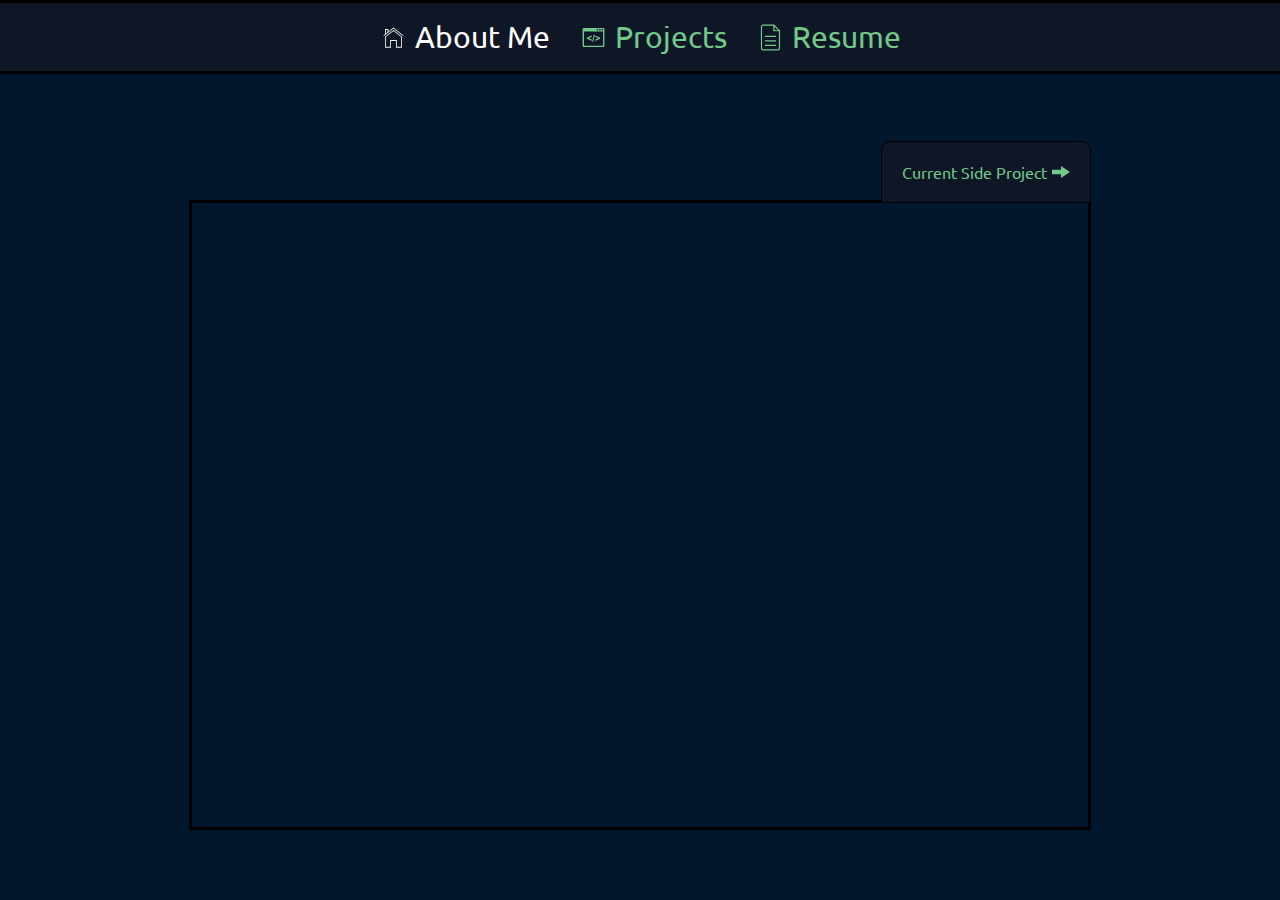
<file: index.html>
<!doctype html>
<html lang="en">
<head>
  <meta charset="utf-8" name="Erik Hoffman Portfolio Website">
  <title>Erik Hoffman Website</title>
  <base href="./">

  <meta name="viewport" content="width=device-width, initial-scale=1">
  <link rel="icon" type="image/x-icon" href="favicon.ico">
  <link rel="stylesheet" type="text/css" href="//fonts.googleapis.com/css?family=Ubuntu" />
  <style type="text/css">
    * {
      font-family: Ubuntu;
    }

    .loading-area {
      position: relative;
      display: flex;
      flex-direction: column;
      align-items: center;
      justify-content: center;
      height: 100vh;
      overflow: hidden;
    }

    .loading-area .spinner {
      height: 200px;
      width: 200px;
      animation: rotate 2s linear infinite;
      transform-origin: center center;
      position: absolute;
      top: 0;
      bottom: 0;
      left: 0;
      right: 0;
      margin: auto;
    }
  
    .loading-area .spinner .path {
      stroke-dasharray: 1, 200;
      stroke-dashoffset: 0;
      animation: dash 1.5s ease-in-out infinite;
      stroke-linecap: round;
      stroke: #F5F5F5;
    }

    html {
	    background: #01172D;
	    color: #F5F5F5;
    }
  </style>
  <link href="https://fonts.googleapis.com/css?family=Roboto:300,400,500&display=swap" rel="stylesheet">
  <link href="https://fonts.googleapis.com/icon?family=Material+Icons" rel="stylesheet">
<link rel="stylesheet" href="styles.b8f11a10930f378e14a3.css"></head>
<body>
  <app-root>
    <div class="loading-area">
      <p><b>Loading...</b></p>
      <svg class="spinner" viewBox="25 25 50 50">
        <circle class="path" cx="50" cy="50" r="20" fill="none" stroke-width="2" stroke-miterlimit="10"/>
      </svg>
    </div>
  </app-root>
<script src="runtime-es2015.1eba213af0b233498d9d.js" type="module"></script><script src="runtime-es5.1eba213af0b233498d9d.js" nomodule defer></script><script src="polyfills-es5.4fe89aad81b0c7ea27c3.js" nomodule defer></script><script src="polyfills-es2015.1500e08545ce2bba8b08.js" type="module"></script><script src="main-es2015.db0b338f4ea55653a794.js" type="module"></script><script src="main-es5.db0b338f4ea55653a794.js" nomodule defer></script></body>
</html>
</file>
<file: styles.b8f11a10930f378e14a3.css>
.mat-badge-content{font-weight:600;font-size:12px;font-family:Roboto,Helvetica Neue,sans-serif}.mat-badge-small .mat-badge-content{font-size:9px}.mat-badge-large .mat-badge-content{font-size:24px}.mat-h1,.mat-headline,.mat-typography h1{font:400 24px/32px Roboto,Helvetica Neue,sans-serif;letter-spacing:normal;margin:0 0 16px}.mat-h2,.mat-title,.mat-typography h2{font:500 20px/32px Roboto,Helvetica Neue,sans-serif;letter-spacing:normal;margin:0 0 16px}.mat-h3,.mat-subheading-2,.mat-typography h3{font:400 16px/28px Roboto,Helvetica Neue,sans-serif;letter-spacing:normal;margin:0 0 16px}.mat-h4,.mat-subheading-1,.mat-typography h4{font:400 15px/24px Roboto,Helvetica Neue,sans-serif;letter-spacing:normal;margin:0 0 16px}.mat-h5,.mat-typography h5{font:400 11.62px/20px Roboto,Helvetica Neue,sans-serif;margin:0 0 12px}.mat-h6,.mat-typography h6{font:400 9.38px/20px Roboto,Helvetica Neue,sans-serif;margin:0 0 12px}.mat-body-2,.mat-body-strong{font:500 14px/24px Roboto,Helvetica Neue,sans-serif;letter-spacing:normal}.mat-body,.mat-body-1,.mat-typography{font:400 14px/20px Roboto,Helvetica Neue,sans-serif;letter-spacing:normal}.mat-body-1 p,.mat-body p,.mat-typography p{margin:0 0 12px}.mat-caption,.mat-small{font:400 12px/20px Roboto,Helvetica Neue,sans-serif;letter-spacing:normal}.mat-display-4,.mat-typography .mat-display-4{font:300 112px/112px Roboto,Helvetica Neue,sans-serif;letter-spacing:-.05em;margin:0 0 56px}.mat-display-3,.mat-typography .mat-display-3{font:400 56px/56px Roboto,Helvetica Neue,sans-serif;letter-spacing:-.02em;margin:0 0 64px}.mat-display-2,.mat-typography .mat-display-2{font:400 45px/48px Roboto,Helvetica Neue,sans-serif;letter-spacing:-.005em;margin:0 0 64px}.mat-display-1,.mat-typography .mat-display-1{font:400 34px/40px Roboto,Helvetica Neue,sans-serif;letter-spacing:normal;margin:0 0 64px}.mat-bottom-sheet-container{font:400 14px/20px Roboto,Helvetica Neue,sans-serif;letter-spacing:normal}.mat-button,.mat-fab,.mat-flat-button,.mat-icon-button,.mat-mini-fab,.mat-raised-button,.mat-stroked-button{font-family:Roboto,Helvetica Neue,sans-serif;font-size:14px;font-weight:500}.mat-button-toggle,.mat-card{font-family:Roboto,Helvetica Neue,sans-serif}.mat-card-title{font-size:24px;font-weight:500}.mat-card-header .mat-card-title{font-size:20px}.mat-card-content,.mat-card-subtitle{font-size:14px}.mat-checkbox{font-family:Roboto,Helvetica Neue,sans-serif}.mat-checkbox-layout .mat-checkbox-label{line-height:24px}.mat-chip{font-size:14px;font-weight:500}.mat-chip .mat-chip-remove.mat-icon,.mat-chip .mat-chip-trailing-icon.mat-icon{font-size:18px}.mat-table{font-family:Roboto,Helvetica Neue,sans-serif}.mat-header-cell{font-size:12px;font-weight:500}.mat-cell,.mat-footer-cell{font-size:14px}.mat-calendar{font-family:Roboto,Helvetica Neue,sans-serif}.mat-calendar-body{font-size:13px}.mat-calendar-body-label,.mat-calendar-period-button{font-size:14px;font-weight:500}.mat-calendar-table-header th{font-size:11px;font-weight:400}.mat-dialog-title{font:500 20px/32px Roboto,Helvetica Neue,sans-serif;letter-spacing:normal}.mat-expansion-panel-header{font-family:Roboto,Helvetica Neue,sans-serif;font-size:15px;font-weight:400}.mat-expansion-panel-content{font:400 14px/20px Roboto,Helvetica Neue,sans-serif;letter-spacing:normal}.mat-form-field{font-size:inherit;font-weight:400;line-height:1.125;font-family:Roboto,Helvetica Neue,sans-serif;letter-spacing:normal}.mat-form-field-wrapper{padding-bottom:1.34375em}.mat-form-field-prefix .mat-icon,.mat-form-field-suffix .mat-icon{font-size:150%;line-height:1.125}.mat-form-field-prefix .mat-icon-button,.mat-form-field-suffix .mat-icon-button{height:1.5em;width:1.5em}.mat-form-field-prefix .mat-icon-button .mat-icon,.mat-form-field-suffix .mat-icon-button .mat-icon{height:1.125em;line-height:1.125}.mat-form-field-infix{padding:.5em 0;border-top:.84375em solid transparent}.mat-form-field-can-float.mat-form-field-should-float .mat-form-field-label,.mat-form-field-can-float .mat-input-server:focus+.mat-form-field-label-wrapper .mat-form-field-label{transform:translateY(-1.34375em) scale(.75);width:133.3333333333%}.mat-form-field-can-float .mat-input-server[label]:not(:label-shown)+.mat-form-field-label-wrapper .mat-form-field-label{transform:translateY(-1.34374em) scale(.75);width:133.3333433333%}.mat-form-field-label-wrapper{top:-.84375em;padding-top:.84375em}.mat-form-field-label{top:1.34375em}.mat-form-field-underline{bottom:1.34375em}.mat-form-field-subscript-wrapper{font-size:75%;margin-top:.6666666667em;top:calc(100% - 1.79167em)}.mat-form-field-appearance-legacy .mat-form-field-wrapper{padding-bottom:1.25em}.mat-form-field-appearance-legacy .mat-form-field-infix{padding:.4375em 0}.mat-form-field-appearance-legacy.mat-form-field-can-float.mat-form-field-should-float .mat-form-field-label,.mat-form-field-appearance-legacy.mat-form-field-can-float .mat-input-server:focus+.mat-form-field-label-wrapper .mat-form-field-label{transform:translateY(-1.28125em) scale(.75) perspective(100px) translateZ(.001px);-ms-transform:translateY(-1.28125em) scale(.75);width:133.3333333333%}.mat-form-field-appearance-legacy.mat-form-field-can-float .mat-form-field-autofill-control:-webkit-autofill+.mat-form-field-label-wrapper .mat-form-field-label{transform:translateY(-1.28125em) scale(.75) perspective(100px) translateZ(.00101px);-ms-transform:translateY(-1.28124em) scale(.75);width:133.3333433333%}.mat-form-field-appearance-legacy.mat-form-field-can-float .mat-input-server[label]:not(:label-shown)+.mat-form-field-label-wrapper .mat-form-field-label{transform:translateY(-1.28125em) scale(.75) perspective(100px) translateZ(.00102px);-ms-transform:translateY(-1.28123em) scale(.75);width:133.3333533333%}.mat-form-field-appearance-legacy .mat-form-field-label{top:1.28125em}.mat-form-field-appearance-legacy .mat-form-field-underline{bottom:1.25em}.mat-form-field-appearance-legacy .mat-form-field-subscript-wrapper{margin-top:.5416666667em;top:calc(100% - 1.66667em)}@media print{.mat-form-field-appearance-legacy.mat-form-field-can-float.mat-form-field-should-float .mat-form-field-label,.mat-form-field-appearance-legacy.mat-form-field-can-float .mat-input-server:focus+.mat-form-field-label-wrapper .mat-form-field-label{transform:translateY(-1.28122em) scale(.75)}.mat-form-field-appearance-legacy.mat-form-field-can-float .mat-form-field-autofill-control:-webkit-autofill+.mat-form-field-label-wrapper .mat-form-field-label{transform:translateY(-1.28121em) scale(.75)}.mat-form-field-appearance-legacy.mat-form-field-can-float .mat-input-server[label]:not(:label-shown)+.mat-form-field-label-wrapper .mat-form-field-label{transform:translateY(-1.2812em) scale(.75)}}.mat-form-field-appearance-fill .mat-form-field-infix{padding:.25em 0 .75em}.mat-form-field-appearance-fill .mat-form-field-label{top:1.09375em;margin-top:-.5em}.mat-form-field-appearance-fill.mat-form-field-can-float.mat-form-field-should-float .mat-form-field-label,.mat-form-field-appearance-fill.mat-form-field-can-float .mat-input-server:focus+.mat-form-field-label-wrapper .mat-form-field-label{transform:translateY(-.59375em) scale(.75);width:133.3333333333%}.mat-form-field-appearance-fill.mat-form-field-can-float .mat-input-server[label]:not(:label-shown)+.mat-form-field-label-wrapper .mat-form-field-label{transform:translateY(-.59374em) scale(.75);width:133.3333433333%}.mat-form-field-appearance-outline .mat-form-field-infix{padding:1em 0}.mat-form-field-appearance-outline .mat-form-field-label{top:1.84375em;margin-top:-.25em}.mat-form-field-appearance-outline.mat-form-field-can-float.mat-form-field-should-float .mat-form-field-label,.mat-form-field-appearance-outline.mat-form-field-can-float .mat-input-server:focus+.mat-form-field-label-wrapper .mat-form-field-label{transform:translateY(-1.59375em) scale(.75);width:133.3333333333%}.mat-form-field-appearance-outline.mat-form-field-can-float .mat-input-server[label]:not(:label-shown)+.mat-form-field-label-wrapper .mat-form-field-label{transform:translateY(-1.59374em) scale(.75);width:133.3333433333%}.mat-grid-tile-footer,.mat-grid-tile-header{font-size:14px}.mat-grid-tile-footer .mat-line,.mat-grid-tile-header .mat-line{white-space:nowrap;overflow:hidden;text-overflow:ellipsis;display:block;box-sizing:border-box}.mat-grid-tile-footer .mat-line:nth-child(n+2),.mat-grid-tile-header .mat-line:nth-child(n+2){font-size:12px}input.mat-input-element{margin-top:-.0625em}.mat-menu-item{font-family:Roboto,Helvetica Neue,sans-serif;font-size:14px;font-weight:400}.mat-paginator,.mat-paginator-page-size .mat-select-trigger{font-family:Roboto,Helvetica Neue,sans-serif;font-size:12px}.mat-radio-button,.mat-select{font-family:Roboto,Helvetica Neue,sans-serif}.mat-select-trigger{height:1.125em}.mat-slide-toggle-content,.mat-slider-thumb-label-text{font-family:Roboto,Helvetica Neue,sans-serif}.mat-slider-thumb-label-text{font-size:12px;font-weight:500}.mat-stepper-horizontal,.mat-stepper-vertical{font-family:Roboto,Helvetica Neue,sans-serif}.mat-step-label{font-size:14px;font-weight:400}.mat-step-sub-label-error{font-weight:400}.mat-step-label-error{font-size:14px}.mat-step-label-selected{font-size:14px;font-weight:500}.mat-tab-group,.mat-tab-label,.mat-tab-link{font-family:Roboto,Helvetica Neue,sans-serif}.mat-tab-label,.mat-tab-link{font-size:14px;font-weight:500}.mat-toolbar,.mat-toolbar h1,.mat-toolbar h2,.mat-toolbar h3,.mat-toolbar h4,.mat-toolbar h5,.mat-toolbar h6{font:500 20px/32px Roboto,Helvetica Neue,sans-serif;letter-spacing:normal;margin:0}.mat-tooltip{font-family:Roboto,Helvetica Neue,sans-serif;font-size:10px;padding-top:6px;padding-bottom:6px}.mat-tooltip-handset{font-size:14px;padding-top:8px;padding-bottom:8px}.mat-list-item,.mat-list-option{font-family:Roboto,Helvetica Neue,sans-serif}.mat-list-base .mat-list-item{font-size:16px}.mat-list-base .mat-list-item .mat-line{white-space:nowrap;overflow:hidden;text-overflow:ellipsis;display:block;box-sizing:border-box}.mat-list-base .mat-list-item .mat-line:nth-child(n+2){font-size:14px}.mat-list-base .mat-list-option{font-size:16px}.mat-list-base .mat-list-option .mat-line{white-space:nowrap;overflow:hidden;text-overflow:ellipsis;display:block;box-sizing:border-box}.mat-list-base .mat-list-option .mat-line:nth-child(n+2){font-size:14px}.mat-list-base .mat-subheader{font-family:Roboto,Helvetica Neue,sans-serif;font-size:14px;font-weight:500}.mat-list-base[dense] .mat-list-item{font-size:12px}.mat-list-base[dense] .mat-list-item .mat-line{white-space:nowrap;overflow:hidden;text-overflow:ellipsis;display:block;box-sizing:border-box}.mat-list-base[dense] .mat-list-item .mat-line:nth-child(n+2),.mat-list-base[dense] .mat-list-option{font-size:12px}.mat-list-base[dense] .mat-list-option .mat-line{white-space:nowrap;overflow:hidden;text-overflow:ellipsis;display:block;box-sizing:border-box}.mat-list-base[dense] .mat-list-option .mat-line:nth-child(n+2){font-size:12px}.mat-list-base[dense] .mat-subheader{font-family:Roboto,Helvetica Neue,sans-serif;font-size:12px;font-weight:500}.mat-option{font-family:Roboto,Helvetica Neue,sans-serif;font-size:16px}.mat-optgroup-label{font:500 14px/24px Roboto,Helvetica Neue,sans-serif;letter-spacing:normal}.mat-simple-snackbar{font-family:Roboto,Helvetica Neue,sans-serif;font-size:14px}.mat-simple-snackbar-action{line-height:1;font-family:inherit;font-size:inherit;font-weight:500}.mat-tree{font-family:Roboto,Helvetica Neue,sans-serif}.mat-nested-tree-node,.mat-tree-node{font-weight:400;font-size:14px}.mat-ripple{overflow:hidden;position:relative}.mat-ripple:not(:empty){transform:translateZ(0)}.mat-ripple.mat-ripple-unbounded{overflow:visible}.mat-ripple-element{position:absolute;border-radius:50%;pointer-events:none;transition:opacity,transform 0ms cubic-bezier(0,0,.2,1);transform:scale(0)}.cdk-high-contrast-active .mat-ripple-element{display:none}.cdk-visually-hidden{border:0;clip:rect(0 0 0 0);height:1px;margin:-1px;overflow:hidden;padding:0;position:absolute;width:1px;outline:0;-webkit-appearance:none;-moz-appearance:none}.cdk-global-overlay-wrapper,.cdk-overlay-container{pointer-events:none;top:0;left:0;height:100%;width:100%}.cdk-overlay-container{position:fixed;z-index:1000}.cdk-overlay-container:empty{display:none}.cdk-global-overlay-wrapper,.cdk-overlay-pane{display:flex;position:absolute;z-index:1000}.cdk-overlay-pane{pointer-events:auto;box-sizing:border-box;max-width:100%;max-height:100%}.cdk-overlay-backdrop{position:absolute;top:0;bottom:0;left:0;right:0;z-index:1000;pointer-events:auto;-webkit-tap-highlight-color:transparent;transition:opacity .4s cubic-bezier(.25,.8,.25,1);opacity:0}.cdk-overlay-backdrop.cdk-overlay-backdrop-showing{opacity:1}@media screen and (-ms-high-contrast:active){.cdk-overlay-backdrop.cdk-overlay-backdrop-showing{opacity:.6}}.cdk-overlay-dark-backdrop{background:rgba(0,0,0,.32)}.cdk-overlay-transparent-backdrop,.cdk-overlay-transparent-backdrop.cdk-overlay-backdrop-showing{opacity:0}.cdk-overlay-connected-position-bounding-box{position:absolute;z-index:1000;display:flex;flex-direction:column;min-width:1px;min-height:1px}.cdk-global-scrollblock{position:fixed;width:100%;overflow-y:scroll}@-webkit-keyframes cdk-text-field-autofill-start{/*!*/}@keyframes cdk-text-field-autofill-start{/*!*/}@-webkit-keyframes cdk-text-field-autofill-end{/*!*/}@keyframes cdk-text-field-autofill-end{/*!*/}.cdk-text-field-autofill-monitored:-webkit-autofill{-webkit-animation:cdk-text-field-autofill-start 0s 1ms;animation:cdk-text-field-autofill-start 0s 1ms}.cdk-text-field-autofill-monitored:not(:-webkit-autofill){-webkit-animation:cdk-text-field-autofill-end 0s 1ms;animation:cdk-text-field-autofill-end 0s 1ms}textarea.cdk-textarea-autosize{resize:none}textarea.cdk-textarea-autosize-measuring{height:auto!important;overflow:hidden!important;padding:2px 0!important;box-sizing:content-box!important}.mat-ripple-element{background-color:hsla(0,0%,100%,.1)}.mat-option{color:#fff}.mat-option.mat-active,.mat-option.mat-selected:not(.mat-option-multiple):not(.mat-option-disabled),.mat-option:focus:not(.mat-option-disabled),.mat-option:hover:not(.mat-option-disabled){background:hsla(0,0%,100%,.04)}.mat-option.mat-active{color:#fff}.mat-option.mat-option-disabled{color:hsla(0,0%,100%,.5)}.mat-primary .mat-option.mat-selected:not(.mat-option-disabled){color:#7b1fa2}.mat-accent .mat-option.mat-selected:not(.mat-option-disabled){color:#69f0ae}.mat-warn .mat-option.mat-selected:not(.mat-option-disabled){color:#f44336}.mat-optgroup-label{color:hsla(0,0%,100%,.7)}.mat-optgroup-disabled .mat-optgroup-label{color:hsla(0,0%,100%,.5)}.mat-pseudo-checkbox{color:hsla(0,0%,100%,.7)}.mat-pseudo-checkbox:after{color:#303030}.mat-pseudo-checkbox-disabled{color:#686868}.mat-primary .mat-pseudo-checkbox-checked,.mat-primary .mat-pseudo-checkbox-indeterminate{background:#7b1fa2}.mat-accent .mat-pseudo-checkbox-checked,.mat-accent .mat-pseudo-checkbox-indeterminate,.mat-pseudo-checkbox-checked,.mat-pseudo-checkbox-indeterminate{background:#69f0ae}.mat-warn .mat-pseudo-checkbox-checked,.mat-warn .mat-pseudo-checkbox-indeterminate{background:#f44336}.mat-pseudo-checkbox-checked.mat-pseudo-checkbox-disabled,.mat-pseudo-checkbox-indeterminate.mat-pseudo-checkbox-disabled{background:#686868}.mat-elevation-z0{box-shadow:0 0 0 0 rgba(0,0,0,.2),0 0 0 0 rgba(0,0,0,.14),0 0 0 0 rgba(0,0,0,.12)}.mat-elevation-z1{box-shadow:0 2px 1px -1px rgba(0,0,0,.2),0 1px 1px 0 rgba(0,0,0,.14),0 1px 3px 0 rgba(0,0,0,.12)}.mat-elevation-z2{box-shadow:0 3px 1px -2px rgba(0,0,0,.2),0 2px 2px 0 rgba(0,0,0,.14),0 1px 5px 0 rgba(0,0,0,.12)}.mat-elevation-z3{box-shadow:0 3px 3px -2px rgba(0,0,0,.2),0 3px 4px 0 rgba(0,0,0,.14),0 1px 8px 0 rgba(0,0,0,.12)}.mat-elevation-z4{box-shadow:0 2px 4px -1px rgba(0,0,0,.2),0 4px 5px 0 rgba(0,0,0,.14),0 1px 10px 0 rgba(0,0,0,.12)}.mat-elevation-z5{box-shadow:0 3px 5px -1px rgba(0,0,0,.2),0 5px 8px 0 rgba(0,0,0,.14),0 1px 14px 0 rgba(0,0,0,.12)}.mat-elevation-z6{box-shadow:0 3px 5px -1px rgba(0,0,0,.2),0 6px 10px 0 rgba(0,0,0,.14),0 1px 18px 0 rgba(0,0,0,.12)}.mat-elevation-z7{box-shadow:0 4px 5px -2px rgba(0,0,0,.2),0 7px 10px 1px rgba(0,0,0,.14),0 2px 16px 1px rgba(0,0,0,.12)}.mat-elevation-z8{box-shadow:0 5px 5px -3px rgba(0,0,0,.2),0 8px 10px 1px rgba(0,0,0,.14),0 3px 14px 2px rgba(0,0,0,.12)}.mat-elevation-z9{box-shadow:0 5px 6px -3px rgba(0,0,0,.2),0 9px 12px 1px rgba(0,0,0,.14),0 3px 16px 2px rgba(0,0,0,.12)}.mat-elevation-z10{box-shadow:0 6px 6px -3px rgba(0,0,0,.2),0 10px 14px 1px rgba(0,0,0,.14),0 4px 18px 3px rgba(0,0,0,.12)}.mat-elevation-z11{box-shadow:0 6px 7px -4px rgba(0,0,0,.2),0 11px 15px 1px rgba(0,0,0,.14),0 4px 20px 3px rgba(0,0,0,.12)}.mat-elevation-z12{box-shadow:0 7px 8px -4px rgba(0,0,0,.2),0 12px 17px 2px rgba(0,0,0,.14),0 5px 22px 4px rgba(0,0,0,.12)}.mat-elevation-z13{box-shadow:0 7px 8px -4px rgba(0,0,0,.2),0 13px 19px 2px rgba(0,0,0,.14),0 5px 24px 4px rgba(0,0,0,.12)}.mat-elevation-z14{box-shadow:0 7px 9px -4px rgba(0,0,0,.2),0 14px 21px 2px rgba(0,0,0,.14),0 5px 26px 4px rgba(0,0,0,.12)}.mat-elevation-z15{box-shadow:0 8px 9px -5px rgba(0,0,0,.2),0 15px 22px 2px rgba(0,0,0,.14),0 6px 28px 5px rgba(0,0,0,.12)}.mat-elevation-z16{box-shadow:0 8px 10px -5px rgba(0,0,0,.2),0 16px 24px 2px rgba(0,0,0,.14),0 6px 30px 5px rgba(0,0,0,.12)}.mat-elevation-z17{box-shadow:0 8px 11px -5px rgba(0,0,0,.2),0 17px 26px 2px rgba(0,0,0,.14),0 6px 32px 5px rgba(0,0,0,.12)}.mat-elevation-z18{box-shadow:0 9px 11px -5px rgba(0,0,0,.2),0 18px 28px 2px rgba(0,0,0,.14),0 7px 34px 6px rgba(0,0,0,.12)}.mat-elevation-z19{box-shadow:0 9px 12px -6px rgba(0,0,0,.2),0 19px 29px 2px rgba(0,0,0,.14),0 7px 36px 6px rgba(0,0,0,.12)}.mat-elevation-z20{box-shadow:0 10px 13px -6px rgba(0,0,0,.2),0 20px 31px 3px rgba(0,0,0,.14),0 8px 38px 7px rgba(0,0,0,.12)}.mat-elevation-z21{box-shadow:0 10px 13px -6px rgba(0,0,0,.2),0 21px 33px 3px rgba(0,0,0,.14),0 8px 40px 7px rgba(0,0,0,.12)}.mat-elevation-z22{box-shadow:0 10px 14px -6px rgba(0,0,0,.2),0 22px 35px 3px rgba(0,0,0,.14),0 8px 42px 7px rgba(0,0,0,.12)}.mat-elevation-z23{box-shadow:0 11px 14px -7px rgba(0,0,0,.2),0 23px 36px 3px rgba(0,0,0,.14),0 9px 44px 8px rgba(0,0,0,.12)}.mat-elevation-z24{box-shadow:0 11px 15px -7px rgba(0,0,0,.2),0 24px 38px 3px rgba(0,0,0,.14),0 9px 46px 8px rgba(0,0,0,.12)}.mat-app-background{background-color:#303030;color:#fff}.mat-theme-loaded-marker{display:none}.mat-autocomplete-panel{background:#424242;color:#fff}.mat-autocomplete-panel:not([class*=mat-elevation-z]){box-shadow:0 2px 4px -1px rgba(0,0,0,.2),0 4px 5px 0 rgba(0,0,0,.14),0 1px 10px 0 rgba(0,0,0,.12)}.mat-autocomplete-panel .mat-option.mat-selected:not(.mat-active):not(:hover){background:#424242}.mat-autocomplete-panel .mat-option.mat-selected:not(.mat-active):not(:hover):not(.mat-option-disabled){color:#fff}.mat-badge-content{color:#fff;background:#7b1fa2}.cdk-high-contrast-active .mat-badge-content{outline:1px solid;border-radius:0}.mat-badge-accent .mat-badge-content{background:#69f0ae;color:rgba(0,0,0,.87)}.mat-badge-warn .mat-badge-content{color:#fff;background:#f44336}.mat-badge{position:relative}.mat-badge-hidden .mat-badge-content{display:none}.mat-badge-disabled .mat-badge-content{background:#6e6e6e;color:hsla(0,0%,100%,.5)}.mat-badge-content{position:absolute;text-align:center;display:inline-block;border-radius:50%;transition:transform .2s ease-in-out;transform:scale(.6);overflow:hidden;white-space:nowrap;text-overflow:ellipsis;pointer-events:none}.mat-badge-content._mat-animation-noopable,.ng-animate-disabled .mat-badge-content{transition:none}.mat-badge-content.mat-badge-active{transform:none}.mat-badge-small .mat-badge-content{width:16px;height:16px;line-height:16px}.mat-badge-small.mat-badge-above .mat-badge-content{top:-8px}.mat-badge-small.mat-badge-below .mat-badge-content{bottom:-8px}.mat-badge-small.mat-badge-before .mat-badge-content{left:-16px}[dir=rtl] .mat-badge-small.mat-badge-before .mat-badge-content{left:auto;right:-16px}.mat-badge-small.mat-badge-after .mat-badge-content{right:-16px}[dir=rtl] .mat-badge-small.mat-badge-after .mat-badge-content{right:auto;left:-16px}.mat-badge-small.mat-badge-overlap.mat-badge-before .mat-badge-content{left:-8px}[dir=rtl] .mat-badge-small.mat-badge-overlap.mat-badge-before .mat-badge-content{left:auto;right:-8px}.mat-badge-small.mat-badge-overlap.mat-badge-after .mat-badge-content{right:-8px}[dir=rtl] .mat-badge-small.mat-badge-overlap.mat-badge-after .mat-badge-content{right:auto;left:-8px}.mat-badge-medium .mat-badge-content{width:22px;height:22px;line-height:22px}.mat-badge-medium.mat-badge-above .mat-badge-content{top:-11px}.mat-badge-medium.mat-badge-below .mat-badge-content{bottom:-11px}.mat-badge-medium.mat-badge-before .mat-badge-content{left:-22px}[dir=rtl] .mat-badge-medium.mat-badge-before .mat-badge-content{left:auto;right:-22px}.mat-badge-medium.mat-badge-after .mat-badge-content{right:-22px}[dir=rtl] .mat-badge-medium.mat-badge-after .mat-badge-content{right:auto;left:-22px}.mat-badge-medium.mat-badge-overlap.mat-badge-before .mat-badge-content{left:-11px}[dir=rtl] .mat-badge-medium.mat-badge-overlap.mat-badge-before .mat-badge-content{left:auto;right:-11px}.mat-badge-medium.mat-badge-overlap.mat-badge-after .mat-badge-content{right:-11px}[dir=rtl] .mat-badge-medium.mat-badge-overlap.mat-badge-after .mat-badge-content{right:auto;left:-11px}.mat-badge-large .mat-badge-content{width:28px;height:28px;line-height:28px}.mat-badge-large.mat-badge-above .mat-badge-content{top:-14px}.mat-badge-large.mat-badge-below .mat-badge-content{bottom:-14px}.mat-badge-large.mat-badge-before .mat-badge-content{left:-28px}[dir=rtl] .mat-badge-large.mat-badge-before .mat-badge-content{left:auto;right:-28px}.mat-badge-large.mat-badge-after .mat-badge-content{right:-28px}[dir=rtl] .mat-badge-large.mat-badge-after .mat-badge-content{right:auto;left:-28px}.mat-badge-large.mat-badge-overlap.mat-badge-before .mat-badge-content{left:-14px}[dir=rtl] .mat-badge-large.mat-badge-overlap.mat-badge-before .mat-badge-content{left:auto;right:-14px}.mat-badge-large.mat-badge-overlap.mat-badge-after .mat-badge-content{right:-14px}[dir=rtl] .mat-badge-large.mat-badge-overlap.mat-badge-after .mat-badge-content{right:auto;left:-14px}.mat-bottom-sheet-container{box-shadow:0 8px 10px -5px rgba(0,0,0,.2),0 16px 24px 2px rgba(0,0,0,.14),0 6px 30px 5px rgba(0,0,0,.12);background:#424242;color:#fff}.mat-button,.mat-icon-button,.mat-stroked-button{color:inherit;background:transparent}.mat-button.mat-primary,.mat-icon-button.mat-primary,.mat-stroked-button.mat-primary{color:#7b1fa2}.mat-button.mat-accent,.mat-icon-button.mat-accent,.mat-stroked-button.mat-accent{color:#69f0ae}.mat-button.mat-warn,.mat-icon-button.mat-warn,.mat-stroked-button.mat-warn{color:#f44336}.mat-button.mat-accent[disabled],.mat-button.mat-primary[disabled],.mat-button.mat-warn[disabled],.mat-button[disabled][disabled],.mat-icon-button.mat-accent[disabled],.mat-icon-button.mat-primary[disabled],.mat-icon-button.mat-warn[disabled],.mat-icon-button[disabled][disabled],.mat-stroked-button.mat-accent[disabled],.mat-stroked-button.mat-primary[disabled],.mat-stroked-button.mat-warn[disabled],.mat-stroked-button[disabled][disabled]{color:hsla(0,0%,100%,.3)}.mat-button.mat-primary .mat-button-focus-overlay,.mat-icon-button.mat-primary .mat-button-focus-overlay,.mat-stroked-button.mat-primary .mat-button-focus-overlay{background-color:#7b1fa2}.mat-button.mat-accent .mat-button-focus-overlay,.mat-icon-button.mat-accent .mat-button-focus-overlay,.mat-stroked-button.mat-accent .mat-button-focus-overlay{background-color:#69f0ae}.mat-button.mat-warn .mat-button-focus-overlay,.mat-icon-button.mat-warn .mat-button-focus-overlay,.mat-stroked-button.mat-warn .mat-button-focus-overlay{background-color:#f44336}.mat-button[disabled] .mat-button-focus-overlay,.mat-icon-button[disabled] .mat-button-focus-overlay,.mat-stroked-button[disabled] .mat-button-focus-overlay{background-color:transparent}.mat-button .mat-ripple-element,.mat-icon-button .mat-ripple-element,.mat-stroked-button .mat-ripple-element{opacity:.1;background-color:currentColor}.mat-button-focus-overlay{background:#fff}.mat-stroked-button:not([disabled]){border-color:hsla(0,0%,100%,.12)}.mat-fab,.mat-flat-button,.mat-mini-fab,.mat-raised-button{color:#fff;background-color:#424242}.mat-fab.mat-primary,.mat-flat-button.mat-primary,.mat-mini-fab.mat-primary,.mat-raised-button.mat-primary{color:#fff}.mat-fab.mat-accent,.mat-flat-button.mat-accent,.mat-mini-fab.mat-accent,.mat-raised-button.mat-accent{color:rgba(0,0,0,.87)}.mat-fab.mat-warn,.mat-flat-button.mat-warn,.mat-mini-fab.mat-warn,.mat-raised-button.mat-warn{color:#fff}.mat-fab.mat-accent[disabled],.mat-fab.mat-primary[disabled],.mat-fab.mat-warn[disabled],.mat-fab[disabled][disabled],.mat-flat-button.mat-accent[disabled],.mat-flat-button.mat-primary[disabled],.mat-flat-button.mat-warn[disabled],.mat-flat-button[disabled][disabled],.mat-mini-fab.mat-accent[disabled],.mat-mini-fab.mat-primary[disabled],.mat-mini-fab.mat-warn[disabled],.mat-mini-fab[disabled][disabled],.mat-raised-button.mat-accent[disabled],.mat-raised-button.mat-primary[disabled],.mat-raised-button.mat-warn[disabled],.mat-raised-button[disabled][disabled]{color:hsla(0,0%,100%,.3)}.mat-fab.mat-primary,.mat-flat-button.mat-primary,.mat-mini-fab.mat-primary,.mat-raised-button.mat-primary{background-color:#7b1fa2}.mat-fab.mat-accent,.mat-flat-button.mat-accent,.mat-mini-fab.mat-accent,.mat-raised-button.mat-accent{background-color:#69f0ae}.mat-fab.mat-warn,.mat-flat-button.mat-warn,.mat-mini-fab.mat-warn,.mat-raised-button.mat-warn{background-color:#f44336}.mat-fab.mat-accent[disabled],.mat-fab.mat-primary[disabled],.mat-fab.mat-warn[disabled],.mat-fab[disabled][disabled],.mat-flat-button.mat-accent[disabled],.mat-flat-button.mat-primary[disabled],.mat-flat-button.mat-warn[disabled],.mat-flat-button[disabled][disabled],.mat-mini-fab.mat-accent[disabled],.mat-mini-fab.mat-primary[disabled],.mat-mini-fab.mat-warn[disabled],.mat-mini-fab[disabled][disabled],.mat-raised-button.mat-accent[disabled],.mat-raised-button.mat-primary[disabled],.mat-raised-button.mat-warn[disabled],.mat-raised-button[disabled][disabled]{background-color:hsla(0,0%,100%,.12)}.mat-fab.mat-primary .mat-ripple-element,.mat-flat-button.mat-primary .mat-ripple-element,.mat-mini-fab.mat-primary .mat-ripple-element,.mat-raised-button.mat-primary .mat-ripple-element{background-color:hsla(0,0%,100%,.1)}.mat-fab.mat-accent .mat-ripple-element,.mat-flat-button.mat-accent .mat-ripple-element,.mat-mini-fab.mat-accent .mat-ripple-element,.mat-raised-button.mat-accent .mat-ripple-element{background-color:rgba(0,0,0,.1)}.mat-fab.mat-warn .mat-ripple-element,.mat-flat-button.mat-warn .mat-ripple-element,.mat-mini-fab.mat-warn .mat-ripple-element,.mat-raised-button.mat-warn .mat-ripple-element{background-color:hsla(0,0%,100%,.1)}.mat-flat-button:not([class*=mat-elevation-z]),.mat-stroked-button:not([class*=mat-elevation-z]){box-shadow:0 0 0 0 rgba(0,0,0,.2),0 0 0 0 rgba(0,0,0,.14),0 0 0 0 rgba(0,0,0,.12)}.mat-raised-button:not([class*=mat-elevation-z]){box-shadow:0 3px 1px -2px rgba(0,0,0,.2),0 2px 2px 0 rgba(0,0,0,.14),0 1px 5px 0 rgba(0,0,0,.12)}.mat-raised-button:not([disabled]):active:not([class*=mat-elevation-z]){box-shadow:0 5px 5px -3px rgba(0,0,0,.2),0 8px 10px 1px rgba(0,0,0,.14),0 3px 14px 2px rgba(0,0,0,.12)}.mat-raised-button[disabled]:not([class*=mat-elevation-z]){box-shadow:0 0 0 0 rgba(0,0,0,.2),0 0 0 0 rgba(0,0,0,.14),0 0 0 0 rgba(0,0,0,.12)}.mat-fab:not([class*=mat-elevation-z]),.mat-mini-fab:not([class*=mat-elevation-z]){box-shadow:0 3px 5px -1px rgba(0,0,0,.2),0 6px 10px 0 rgba(0,0,0,.14),0 1px 18px 0 rgba(0,0,0,.12)}.mat-fab:not([disabled]):active:not([class*=mat-elevation-z]),.mat-mini-fab:not([disabled]):active:not([class*=mat-elevation-z]){box-shadow:0 7px 8px -4px rgba(0,0,0,.2),0 12px 17px 2px rgba(0,0,0,.14),0 5px 22px 4px rgba(0,0,0,.12)}.mat-fab[disabled]:not([class*=mat-elevation-z]),.mat-mini-fab[disabled]:not([class*=mat-elevation-z]){box-shadow:0 0 0 0 rgba(0,0,0,.2),0 0 0 0 rgba(0,0,0,.14),0 0 0 0 rgba(0,0,0,.12)}.mat-button-toggle-group,.mat-button-toggle-standalone{box-shadow:0 3px 1px -2px rgba(0,0,0,.2),0 2px 2px 0 rgba(0,0,0,.14),0 1px 5px 0 rgba(0,0,0,.12)}.mat-button-toggle-group-appearance-standard,.mat-button-toggle-standalone.mat-button-toggle-appearance-standard{box-shadow:none}.mat-button-toggle{color:hsla(0,0%,100%,.5)}.mat-button-toggle .mat-button-toggle-focus-overlay{background-color:hsla(0,0%,100%,.12)}.mat-button-toggle-appearance-standard{color:#fff;background:#424242}.mat-button-toggle-appearance-standard .mat-button-toggle-focus-overlay{background-color:#fff}.mat-button-toggle-group-appearance-standard .mat-button-toggle+.mat-button-toggle{border-left:1px solid hsla(0,0%,100%,.12)}[dir=rtl] .mat-button-toggle-group-appearance-standard .mat-button-toggle+.mat-button-toggle{border-left:none;border-right:1px solid hsla(0,0%,100%,.12)}.mat-button-toggle-group-appearance-standard.mat-button-toggle-vertical .mat-button-toggle+.mat-button-toggle{border-left:none;border-right:none;border-top:1px solid hsla(0,0%,100%,.12)}.mat-button-toggle-checked{background-color:#212121;color:hsla(0,0%,100%,.7)}.mat-button-toggle-checked.mat-button-toggle-appearance-standard{color:#fff}.mat-button-toggle-disabled{color:hsla(0,0%,100%,.3);background-color:#000}.mat-button-toggle-disabled.mat-button-toggle-appearance-standard{background:#424242}.mat-button-toggle-disabled.mat-button-toggle-checked{background-color:#424242}.mat-button-toggle-group-appearance-standard,.mat-button-toggle-standalone.mat-button-toggle-appearance-standard{border:1px solid hsla(0,0%,100%,.12)}.mat-card{background:#424242;color:#fff}.mat-card:not([class*=mat-elevation-z]){box-shadow:0 2px 1px -1px rgba(0,0,0,.2),0 1px 1px 0 rgba(0,0,0,.14),0 1px 3px 0 rgba(0,0,0,.12)}.mat-card.mat-card-flat:not([class*=mat-elevation-z]){box-shadow:0 0 0 0 rgba(0,0,0,.2),0 0 0 0 rgba(0,0,0,.14),0 0 0 0 rgba(0,0,0,.12)}.mat-card-subtitle{color:hsla(0,0%,100%,.7)}.mat-checkbox-frame{border-color:hsla(0,0%,100%,.7)}.mat-checkbox-checkmark{fill:#303030}.mat-checkbox-checkmark-path{stroke:#303030!important}.mat-checkbox-mixedmark{background-color:#303030}.mat-checkbox-checked.mat-primary .mat-checkbox-background,.mat-checkbox-indeterminate.mat-primary .mat-checkbox-background{background-color:#7b1fa2}.mat-checkbox-checked.mat-accent .mat-checkbox-background,.mat-checkbox-indeterminate.mat-accent .mat-checkbox-background{background-color:#69f0ae}.mat-checkbox-checked.mat-warn .mat-checkbox-background,.mat-checkbox-indeterminate.mat-warn .mat-checkbox-background{background-color:#f44336}.mat-checkbox-disabled.mat-checkbox-checked .mat-checkbox-background,.mat-checkbox-disabled.mat-checkbox-indeterminate .mat-checkbox-background{background-color:#686868}.mat-checkbox-disabled:not(.mat-checkbox-checked) .mat-checkbox-frame{border-color:#686868}.mat-checkbox-disabled .mat-checkbox-label{color:hsla(0,0%,100%,.7)}.mat-checkbox .mat-ripple-element{background-color:#fff}.mat-checkbox-checked:not(.mat-checkbox-disabled).mat-primary .mat-ripple-element,.mat-checkbox:active:not(.mat-checkbox-disabled).mat-primary .mat-ripple-element{background:#7b1fa2}.mat-checkbox-checked:not(.mat-checkbox-disabled).mat-accent .mat-ripple-element,.mat-checkbox:active:not(.mat-checkbox-disabled).mat-accent .mat-ripple-element{background:#69f0ae}.mat-checkbox-checked:not(.mat-checkbox-disabled).mat-warn .mat-ripple-element,.mat-checkbox:active:not(.mat-checkbox-disabled).mat-warn .mat-ripple-element{background:#f44336}.mat-chip.mat-standard-chip{background-color:#616161;color:#fff}.mat-chip.mat-standard-chip .mat-chip-remove{color:#fff;opacity:.4}.mat-chip.mat-standard-chip:not(.mat-chip-disabled):active{box-shadow:0 3px 3px -2px rgba(0,0,0,.2),0 3px 4px 0 rgba(0,0,0,.14),0 1px 8px 0 rgba(0,0,0,.12)}.mat-chip.mat-standard-chip:not(.mat-chip-disabled) .mat-chip-remove:hover{opacity:.54}.mat-chip.mat-standard-chip.mat-chip-disabled{opacity:.4}.mat-chip.mat-standard-chip:after{background:#fff}.mat-chip.mat-standard-chip.mat-chip-selected.mat-primary{background-color:#7b1fa2;color:#fff}.mat-chip.mat-standard-chip.mat-chip-selected.mat-primary .mat-chip-remove{color:#fff;opacity:.4}.mat-chip.mat-standard-chip.mat-chip-selected.mat-primary .mat-ripple-element{background-color:hsla(0,0%,100%,.1)}.mat-chip.mat-standard-chip.mat-chip-selected.mat-warn{background-color:#f44336;color:#fff}.mat-chip.mat-standard-chip.mat-chip-selected.mat-warn .mat-chip-remove{color:#fff;opacity:.4}.mat-chip.mat-standard-chip.mat-chip-selected.mat-warn .mat-ripple-element{background-color:hsla(0,0%,100%,.1)}.mat-chip.mat-standard-chip.mat-chip-selected.mat-accent{background-color:#69f0ae;color:rgba(0,0,0,.87)}.mat-chip.mat-standard-chip.mat-chip-selected.mat-accent .mat-chip-remove{color:rgba(0,0,0,.87);opacity:.4}.mat-chip.mat-standard-chip.mat-chip-selected.mat-accent .mat-ripple-element{background-color:rgba(0,0,0,.1)}.mat-table{background:#424242}.mat-table-sticky,.mat-table tbody,.mat-table tfoot,.mat-table thead,[mat-footer-row],[mat-header-row],[mat-row],mat-footer-row,mat-header-row,mat-row{background:inherit}mat-footer-row,mat-header-row,mat-row,td.mat-cell,td.mat-footer-cell,th.mat-header-cell{border-bottom-color:hsla(0,0%,100%,.12)}.mat-header-cell{color:hsla(0,0%,100%,.7)}.mat-cell,.mat-footer-cell{color:#fff}.mat-calendar-arrow{border-top-color:#fff}.mat-datepicker-content .mat-calendar-next-button,.mat-datepicker-content .mat-calendar-previous-button,.mat-datepicker-toggle{color:#fff}.mat-calendar-table-header{color:hsla(0,0%,100%,.5)}.mat-calendar-table-header-divider:after{background:hsla(0,0%,100%,.12)}.mat-calendar-body-label{color:hsla(0,0%,100%,.7)}.mat-calendar-body-cell-content{color:#fff;border-color:transparent}.mat-calendar-body-disabled>.mat-calendar-body-cell-content:not(.mat-calendar-body-selected){color:hsla(0,0%,100%,.5)}.cdk-keyboard-focused .mat-calendar-body-active>.mat-calendar-body-cell-content:not(.mat-calendar-body-selected),.cdk-program-focused .mat-calendar-body-active>.mat-calendar-body-cell-content:not(.mat-calendar-body-selected),.mat-calendar-body-cell:not(.mat-calendar-body-disabled):hover>.mat-calendar-body-cell-content:not(.mat-calendar-body-selected){background-color:hsla(0,0%,100%,.04)}.mat-calendar-body-today:not(.mat-calendar-body-selected){border-color:hsla(0,0%,100%,.5)}.mat-calendar-body-disabled>.mat-calendar-body-today:not(.mat-calendar-body-selected){border-color:hsla(0,0%,100%,.3)}.mat-calendar-body-selected{background-color:#7b1fa2;color:#fff}.mat-calendar-body-disabled>.mat-calendar-body-selected{background-color:rgba(123,31,162,.4)}.mat-calendar-body-today.mat-calendar-body-selected{box-shadow:inset 0 0 0 1px #fff}.mat-datepicker-content{box-shadow:0 2px 4px -1px rgba(0,0,0,.2),0 4px 5px 0 rgba(0,0,0,.14),0 1px 10px 0 rgba(0,0,0,.12);background-color:#424242;color:#fff}.mat-datepicker-content.mat-accent .mat-calendar-body-selected{background-color:#69f0ae;color:rgba(0,0,0,.87)}.mat-datepicker-content.mat-accent .mat-calendar-body-disabled>.mat-calendar-body-selected{background-color:rgba(105,240,174,.4)}.mat-datepicker-content.mat-accent .mat-calendar-body-today.mat-calendar-body-selected{box-shadow:inset 0 0 0 1px rgba(0,0,0,.87)}.mat-datepicker-content.mat-warn .mat-calendar-body-selected{background-color:#f44336;color:#fff}.mat-datepicker-content.mat-warn .mat-calendar-body-disabled>.mat-calendar-body-selected{background-color:rgba(244,67,54,.4)}.mat-datepicker-content.mat-warn .mat-calendar-body-today.mat-calendar-body-selected{box-shadow:inset 0 0 0 1px #fff}.mat-datepicker-content-touch{box-shadow:0 0 0 0 rgba(0,0,0,.2),0 0 0 0 rgba(0,0,0,.14),0 0 0 0 rgba(0,0,0,.12)}.mat-datepicker-toggle-active{color:#7b1fa2}.mat-datepicker-toggle-active.mat-accent{color:#69f0ae}.mat-datepicker-toggle-active.mat-warn{color:#f44336}.mat-dialog-container{box-shadow:0 11px 15px -7px rgba(0,0,0,.2),0 24px 38px 3px rgba(0,0,0,.14),0 9px 46px 8px rgba(0,0,0,.12);background:#424242;color:#fff}.mat-divider{border-top-color:hsla(0,0%,100%,.12)}.mat-divider-vertical{border-right-color:hsla(0,0%,100%,.12)}.mat-expansion-panel{background:#424242;color:#fff}.mat-expansion-panel:not([class*=mat-elevation-z]){box-shadow:0 3px 1px -2px rgba(0,0,0,.2),0 2px 2px 0 rgba(0,0,0,.14),0 1px 5px 0 rgba(0,0,0,.12)}.mat-action-row{border-top-color:hsla(0,0%,100%,.12)}.mat-expansion-panel .mat-expansion-panel-header.cdk-keyboard-focused:not([aria-disabled=true]),.mat-expansion-panel .mat-expansion-panel-header.cdk-program-focused:not([aria-disabled=true]),.mat-expansion-panel:not(.mat-expanded) .mat-expansion-panel-header:hover:not([aria-disabled=true]){background:hsla(0,0%,100%,.04)}@media(hover:none){.mat-expansion-panel:not(.mat-expanded):not([aria-disabled=true]) .mat-expansion-panel-header:hover{background:#424242}}.mat-expansion-panel-header-title{color:#fff}.mat-expansion-indicator:after,.mat-expansion-panel-header-description{color:hsla(0,0%,100%,.7)}.mat-expansion-panel-header[aria-disabled=true]{color:hsla(0,0%,100%,.3)}.mat-expansion-panel-header[aria-disabled=true] .mat-expansion-panel-header-description,.mat-expansion-panel-header[aria-disabled=true] .mat-expansion-panel-header-title{color:inherit}.mat-form-field-label,.mat-hint{color:hsla(0,0%,100%,.7)}.mat-form-field.mat-focused .mat-form-field-label{color:#7b1fa2}.mat-form-field.mat-focused .mat-form-field-label.mat-accent{color:#69f0ae}.mat-form-field.mat-focused .mat-form-field-label.mat-warn{color:#f44336}.mat-focused .mat-form-field-required-marker{color:#69f0ae}.mat-form-field-ripple{background-color:#fff}.mat-form-field.mat-focused .mat-form-field-ripple{background-color:#7b1fa2}.mat-form-field.mat-focused .mat-form-field-ripple.mat-accent{background-color:#69f0ae}.mat-form-field.mat-focused .mat-form-field-ripple.mat-warn{background-color:#f44336}.mat-form-field-type-mat-native-select.mat-focused:not(.mat-form-field-invalid) .mat-form-field-infix:after{color:#7b1fa2}.mat-form-field-type-mat-native-select.mat-focused:not(.mat-form-field-invalid).mat-accent .mat-form-field-infix:after{color:#69f0ae}.mat-form-field-type-mat-native-select.mat-focused:not(.mat-form-field-invalid).mat-warn .mat-form-field-infix:after,.mat-form-field.mat-form-field-invalid .mat-form-field-label,.mat-form-field.mat-form-field-invalid .mat-form-field-label.mat-accent,.mat-form-field.mat-form-field-invalid .mat-form-field-label .mat-form-field-required-marker{color:#f44336}.mat-form-field.mat-form-field-invalid .mat-form-field-ripple,.mat-form-field.mat-form-field-invalid .mat-form-field-ripple.mat-accent{background-color:#f44336}.mat-error{color:#f44336}.mat-form-field-appearance-legacy .mat-form-field-label,.mat-form-field-appearance-legacy .mat-hint{color:hsla(0,0%,100%,.7)}.mat-form-field-appearance-legacy .mat-form-field-underline{background-color:hsla(0,0%,100%,.7)}.mat-form-field-appearance-legacy.mat-form-field-disabled .mat-form-field-underline{background-image:linear-gradient(90deg,hsla(0,0%,100%,.7) 0,hsla(0,0%,100%,.7) 33%,transparent 0);background-size:4px 100%;background-repeat:repeat-x}.mat-form-field-appearance-standard .mat-form-field-underline{background-color:hsla(0,0%,100%,.7)}.mat-form-field-appearance-standard.mat-form-field-disabled .mat-form-field-underline{background-image:linear-gradient(90deg,hsla(0,0%,100%,.7) 0,hsla(0,0%,100%,.7) 33%,transparent 0);background-size:4px 100%;background-repeat:repeat-x}.mat-form-field-appearance-fill .mat-form-field-flex{background-color:hsla(0,0%,100%,.1)}.mat-form-field-appearance-fill.mat-form-field-disabled .mat-form-field-flex{background-color:hsla(0,0%,100%,.05)}.mat-form-field-appearance-fill .mat-form-field-underline:before{background-color:hsla(0,0%,100%,.5)}.mat-form-field-appearance-fill.mat-form-field-disabled .mat-form-field-label{color:hsla(0,0%,100%,.5)}.mat-form-field-appearance-fill.mat-form-field-disabled .mat-form-field-underline:before{background-color:transparent}.mat-form-field-appearance-outline .mat-form-field-outline{color:hsla(0,0%,100%,.3)}.mat-form-field-appearance-outline .mat-form-field-outline-thick{color:#fff}.mat-form-field-appearance-outline.mat-focused .mat-form-field-outline-thick{color:#7b1fa2}.mat-form-field-appearance-outline.mat-focused.mat-accent .mat-form-field-outline-thick{color:#69f0ae}.mat-form-field-appearance-outline.mat-focused.mat-warn .mat-form-field-outline-thick,.mat-form-field-appearance-outline.mat-form-field-invalid.mat-form-field-invalid .mat-form-field-outline-thick{color:#f44336}.mat-form-field-appearance-outline.mat-form-field-disabled .mat-form-field-label{color:hsla(0,0%,100%,.5)}.mat-form-field-appearance-outline.mat-form-field-disabled .mat-form-field-outline{color:hsla(0,0%,100%,.15)}.mat-icon.mat-primary{color:#7b1fa2}.mat-icon.mat-accent{color:#69f0ae}.mat-icon.mat-warn{color:#f44336}.mat-form-field-type-mat-native-select .mat-form-field-infix:after{color:hsla(0,0%,100%,.7)}.mat-form-field-type-mat-native-select.mat-form-field-disabled .mat-form-field-infix:after,.mat-input-element:disabled{color:hsla(0,0%,100%,.5)}.mat-input-element{caret-color:#7b1fa2}.mat-input-element::-ms-input-placeholder{color:hsla(0,0%,100%,.5)}.mat-input-element::placeholder{color:hsla(0,0%,100%,.5)}.mat-input-element::-moz-placeholder{color:hsla(0,0%,100%,.5)}.mat-input-element::-webkit-input-placeholder{color:hsla(0,0%,100%,.5)}.mat-input-element:-ms-input-placeholder{color:hsla(0,0%,100%,.5)}.mat-input-element option{color:rgba(0,0,0,.87)}.mat-input-element option:disabled{color:rgba(0,0,0,.38)}.mat-accent .mat-input-element{caret-color:#69f0ae}.mat-form-field-invalid .mat-input-element,.mat-warn .mat-input-element{caret-color:#f44336}.mat-form-field-type-mat-native-select.mat-form-field-invalid .mat-form-field-infix:after{color:#f44336}.mat-list-base .mat-list-item,.mat-list-base .mat-list-option{color:#fff}.mat-list-base .mat-subheader{color:hsla(0,0%,100%,.7)}.mat-list-item-disabled{background-color:#000}.mat-action-list .mat-list-item:focus,.mat-action-list .mat-list-item:hover,.mat-list-option:focus,.mat-list-option:hover,.mat-nav-list .mat-list-item:focus,.mat-nav-list .mat-list-item:hover{background:hsla(0,0%,100%,.04)}.mat-list-single-selected-option,.mat-list-single-selected-option:focus,.mat-list-single-selected-option:hover{background:hsla(0,0%,100%,.12)}.mat-menu-panel{background:#424242}.mat-menu-panel:not([class*=mat-elevation-z]){box-shadow:0 2px 4px -1px rgba(0,0,0,.2),0 4px 5px 0 rgba(0,0,0,.14),0 1px 10px 0 rgba(0,0,0,.12)}.mat-menu-item{background:transparent;color:#fff}.mat-menu-item[disabled],.mat-menu-item[disabled]:after{color:hsla(0,0%,100%,.5)}.mat-menu-item-submenu-trigger:after,.mat-menu-item .mat-icon-no-color{color:#fff}.mat-menu-item-highlighted:not([disabled]),.mat-menu-item.cdk-keyboard-focused:not([disabled]),.mat-menu-item.cdk-program-focused:not([disabled]),.mat-menu-item:hover:not([disabled]){background:hsla(0,0%,100%,.04)}.mat-paginator{background:#424242}.mat-paginator,.mat-paginator-page-size .mat-select-trigger{color:hsla(0,0%,100%,.7)}.mat-paginator-decrement,.mat-paginator-increment{border-top:2px solid #fff;border-right:2px solid #fff}.mat-paginator-first,.mat-paginator-last{border-top:2px solid #fff}.mat-icon-button[disabled] .mat-paginator-decrement,.mat-icon-button[disabled] .mat-paginator-first,.mat-icon-button[disabled] .mat-paginator-increment,.mat-icon-button[disabled] .mat-paginator-last{border-color:hsla(0,0%,100%,.5)}.mat-progress-bar-background{fill:#9c27b0}.mat-progress-bar-buffer{background-color:#9c27b0}.mat-progress-bar-fill:after{background-color:#7b1fa2}.mat-progress-bar.mat-accent .mat-progress-bar-background{fill:#b9f6ca}.mat-progress-bar.mat-accent .mat-progress-bar-buffer{background-color:#b9f6ca}.mat-progress-bar.mat-accent .mat-progress-bar-fill:after{background-color:#69f0ae}.mat-progress-bar.mat-warn .mat-progress-bar-background{fill:#ffcdd2}.mat-progress-bar.mat-warn .mat-progress-bar-buffer{background-color:#ffcdd2}.mat-progress-bar.mat-warn .mat-progress-bar-fill:after{background-color:#f44336}.mat-progress-spinner circle,.mat-spinner circle{stroke:#7b1fa2}.mat-progress-spinner.mat-accent circle,.mat-spinner.mat-accent circle{stroke:#69f0ae}.mat-progress-spinner.mat-warn circle,.mat-spinner.mat-warn circle{stroke:#f44336}.mat-radio-outer-circle{border-color:hsla(0,0%,100%,.7)}.mat-radio-button.mat-primary.mat-radio-checked .mat-radio-outer-circle{border-color:#7b1fa2}.mat-radio-button.mat-primary.mat-radio-checked .mat-radio-persistent-ripple,.mat-radio-button.mat-primary .mat-radio-inner-circle,.mat-radio-button.mat-primary .mat-radio-ripple .mat-ripple-element:not(.mat-radio-persistent-ripple),.mat-radio-button.mat-primary:active .mat-radio-persistent-ripple{background-color:#7b1fa2}.mat-radio-button.mat-accent.mat-radio-checked .mat-radio-outer-circle{border-color:#69f0ae}.mat-radio-button.mat-accent.mat-radio-checked .mat-radio-persistent-ripple,.mat-radio-button.mat-accent .mat-radio-inner-circle,.mat-radio-button.mat-accent .mat-radio-ripple .mat-ripple-element:not(.mat-radio-persistent-ripple),.mat-radio-button.mat-accent:active .mat-radio-persistent-ripple{background-color:#69f0ae}.mat-radio-button.mat-warn.mat-radio-checked .mat-radio-outer-circle{border-color:#f44336}.mat-radio-button.mat-warn.mat-radio-checked .mat-radio-persistent-ripple,.mat-radio-button.mat-warn .mat-radio-inner-circle,.mat-radio-button.mat-warn .mat-radio-ripple .mat-ripple-element:not(.mat-radio-persistent-ripple),.mat-radio-button.mat-warn:active .mat-radio-persistent-ripple{background-color:#f44336}.mat-radio-button.mat-radio-disabled.mat-radio-checked .mat-radio-outer-circle,.mat-radio-button.mat-radio-disabled .mat-radio-outer-circle{border-color:hsla(0,0%,100%,.5)}.mat-radio-button.mat-radio-disabled .mat-radio-inner-circle,.mat-radio-button.mat-radio-disabled .mat-radio-ripple .mat-ripple-element{background-color:hsla(0,0%,100%,.5)}.mat-radio-button.mat-radio-disabled .mat-radio-label-content{color:hsla(0,0%,100%,.5)}.mat-radio-button .mat-ripple-element{background-color:#fff}.mat-select-value{color:#fff}.mat-select-disabled .mat-select-value,.mat-select-placeholder{color:hsla(0,0%,100%,.5)}.mat-select-arrow{color:hsla(0,0%,100%,.7)}.mat-select-panel{background:#424242}.mat-select-panel:not([class*=mat-elevation-z]){box-shadow:0 2px 4px -1px rgba(0,0,0,.2),0 4px 5px 0 rgba(0,0,0,.14),0 1px 10px 0 rgba(0,0,0,.12)}.mat-select-panel .mat-option.mat-selected:not(.mat-option-multiple){background:hsla(0,0%,100%,.12)}.mat-form-field.mat-focused.mat-primary .mat-select-arrow{color:#7b1fa2}.mat-form-field.mat-focused.mat-accent .mat-select-arrow{color:#69f0ae}.mat-form-field.mat-focused.mat-warn .mat-select-arrow,.mat-form-field .mat-select.mat-select-invalid .mat-select-arrow{color:#f44336}.mat-form-field .mat-select.mat-select-disabled .mat-select-arrow{color:hsla(0,0%,100%,.5)}.mat-drawer-container{background-color:#303030;color:#fff}.mat-drawer{color:#fff}.mat-drawer,.mat-drawer.mat-drawer-push{background-color:#424242}.mat-drawer:not(.mat-drawer-side){box-shadow:0 8px 10px -5px rgba(0,0,0,.2),0 16px 24px 2px rgba(0,0,0,.14),0 6px 30px 5px rgba(0,0,0,.12)}.mat-drawer-side{border-right:1px solid hsla(0,0%,100%,.12)}.mat-drawer-side.mat-drawer-end,[dir=rtl] .mat-drawer-side{border-left:1px solid hsla(0,0%,100%,.12);border-right:none}[dir=rtl] .mat-drawer-side.mat-drawer-end{border-left:none;border-right:1px solid hsla(0,0%,100%,.12)}.mat-drawer-backdrop.mat-drawer-shown{background-color:hsla(0,0%,74.1%,.6)}.mat-slide-toggle.mat-checked .mat-slide-toggle-thumb{background-color:#69f0ae}.mat-slide-toggle.mat-checked .mat-slide-toggle-bar{background-color:rgba(105,240,174,.54)}.mat-slide-toggle.mat-checked .mat-ripple-element{background-color:#69f0ae}.mat-slide-toggle.mat-primary.mat-checked .mat-slide-toggle-thumb{background-color:#7b1fa2}.mat-slide-toggle.mat-primary.mat-checked .mat-slide-toggle-bar{background-color:rgba(123,31,162,.54)}.mat-slide-toggle.mat-primary.mat-checked .mat-ripple-element{background-color:#7b1fa2}.mat-slide-toggle.mat-warn.mat-checked .mat-slide-toggle-thumb{background-color:#f44336}.mat-slide-toggle.mat-warn.mat-checked .mat-slide-toggle-bar{background-color:rgba(244,67,54,.54)}.mat-slide-toggle.mat-warn.mat-checked .mat-ripple-element{background-color:#f44336}.mat-slide-toggle:not(.mat-checked) .mat-ripple-element{background-color:#fff}.mat-slide-toggle-thumb{box-shadow:0 2px 1px -1px rgba(0,0,0,.2),0 1px 1px 0 rgba(0,0,0,.14),0 1px 3px 0 rgba(0,0,0,.12);background-color:#bdbdbd}.mat-slide-toggle-bar{background-color:hsla(0,0%,100%,.5)}.mat-slider-track-background{background-color:hsla(0,0%,100%,.3)}.mat-primary .mat-slider-thumb,.mat-primary .mat-slider-thumb-label,.mat-primary .mat-slider-track-fill{background-color:#7b1fa2}.mat-primary .mat-slider-thumb-label-text{color:#fff}.mat-accent .mat-slider-thumb,.mat-accent .mat-slider-thumb-label,.mat-accent .mat-slider-track-fill{background-color:#69f0ae}.mat-accent .mat-slider-thumb-label-text{color:rgba(0,0,0,.87)}.mat-warn .mat-slider-thumb,.mat-warn .mat-slider-thumb-label,.mat-warn .mat-slider-track-fill{background-color:#f44336}.mat-warn .mat-slider-thumb-label-text{color:#fff}.mat-slider-focus-ring{background-color:rgba(105,240,174,.2)}.cdk-focused .mat-slider-track-background,.mat-slider-disabled .mat-slider-thumb,.mat-slider-disabled .mat-slider-track-background,.mat-slider-disabled .mat-slider-track-fill,.mat-slider-disabled:hover .mat-slider-track-background,.mat-slider:hover .mat-slider-track-background{background-color:hsla(0,0%,100%,.3)}.mat-slider-min-value .mat-slider-focus-ring{background-color:hsla(0,0%,100%,.12)}.mat-slider-min-value.mat-slider-thumb-label-showing .mat-slider-thumb,.mat-slider-min-value.mat-slider-thumb-label-showing .mat-slider-thumb-label{background-color:#fff}.mat-slider-min-value.mat-slider-thumb-label-showing.cdk-focused .mat-slider-thumb,.mat-slider-min-value.mat-slider-thumb-label-showing.cdk-focused .mat-slider-thumb-label{background-color:hsla(0,0%,100%,.3)}.mat-slider-min-value:not(.mat-slider-thumb-label-showing) .mat-slider-thumb{border-color:hsla(0,0%,100%,.3);background-color:transparent}.mat-slider-min-value:not(.mat-slider-thumb-label-showing).cdk-focused.mat-slider-disabled .mat-slider-thumb,.mat-slider-min-value:not(.mat-slider-thumb-label-showing).cdk-focused .mat-slider-thumb,.mat-slider-min-value:not(.mat-slider-thumb-label-showing):hover.mat-slider-disabled .mat-slider-thumb,.mat-slider-min-value:not(.mat-slider-thumb-label-showing):hover .mat-slider-thumb{border-color:hsla(0,0%,100%,.3)}.mat-slider-has-ticks .mat-slider-wrapper:after{border-color:hsla(0,0%,100%,.7)}.mat-slider-horizontal .mat-slider-ticks{background-image:repeating-linear-gradient(90deg,hsla(0,0%,100%,.7),hsla(0,0%,100%,.7) 2px,transparent 0,transparent);background-image:-moz-repeating-linear-gradient(.0001deg,hsla(0,0%,100%,.7),hsla(0,0%,100%,.7) 2px,transparent 0,transparent)}.mat-slider-vertical .mat-slider-ticks{background-image:repeating-linear-gradient(180deg,hsla(0,0%,100%,.7),hsla(0,0%,100%,.7) 2px,transparent 0,transparent)}.mat-step-header.cdk-keyboard-focused,.mat-step-header.cdk-program-focused,.mat-step-header:hover{background-color:hsla(0,0%,100%,.04)}@media(hover:none){.mat-step-header:hover{background:none}}.mat-step-header .mat-step-label,.mat-step-header .mat-step-optional{color:hsla(0,0%,100%,.7)}.mat-step-header .mat-step-icon{background-color:hsla(0,0%,100%,.7);color:#fff}.mat-step-header .mat-step-icon-selected,.mat-step-header .mat-step-icon-state-done,.mat-step-header .mat-step-icon-state-edit{background-color:#7b1fa2;color:#fff}.mat-step-header .mat-step-icon-state-error{background-color:transparent;color:#f44336}.mat-step-header .mat-step-label.mat-step-label-active{color:#fff}.mat-step-header .mat-step-label.mat-step-label-error{color:#f44336}.mat-stepper-horizontal,.mat-stepper-vertical{background-color:#424242}.mat-stepper-vertical-line:before{border-left-color:hsla(0,0%,100%,.12)}.mat-horizontal-stepper-header:after,.mat-horizontal-stepper-header:before,.mat-stepper-horizontal-line{border-top-color:hsla(0,0%,100%,.12)}.mat-sort-header-arrow{color:#c6c6c6}.mat-tab-header,.mat-tab-nav-bar{border-bottom:1px solid hsla(0,0%,100%,.12)}.mat-tab-group-inverted-header .mat-tab-header,.mat-tab-group-inverted-header .mat-tab-nav-bar{border-top:1px solid hsla(0,0%,100%,.12);border-bottom:none}.mat-tab-label,.mat-tab-link{color:#fff}.mat-tab-label.mat-tab-disabled,.mat-tab-link.mat-tab-disabled{color:hsla(0,0%,100%,.5)}.mat-tab-header-pagination-chevron{border-color:#fff}.mat-tab-header-pagination-disabled .mat-tab-header-pagination-chevron{border-color:hsla(0,0%,100%,.5)}.mat-tab-group[class*=mat-background-] .mat-tab-header,.mat-tab-nav-bar[class*=mat-background-]{border-bottom:none;border-top:none}.mat-tab-group.mat-primary .mat-tab-label.cdk-keyboard-focused:not(.mat-tab-disabled),.mat-tab-group.mat-primary .mat-tab-label.cdk-program-focused:not(.mat-tab-disabled),.mat-tab-group.mat-primary .mat-tab-link.cdk-keyboard-focused:not(.mat-tab-disabled),.mat-tab-group.mat-primary .mat-tab-link.cdk-program-focused:not(.mat-tab-disabled),.mat-tab-nav-bar.mat-primary .mat-tab-label.cdk-keyboard-focused:not(.mat-tab-disabled),.mat-tab-nav-bar.mat-primary .mat-tab-label.cdk-program-focused:not(.mat-tab-disabled),.mat-tab-nav-bar.mat-primary .mat-tab-link.cdk-keyboard-focused:not(.mat-tab-disabled),.mat-tab-nav-bar.mat-primary .mat-tab-link.cdk-program-focused:not(.mat-tab-disabled){background-color:rgba(156,39,176,.3)}.mat-tab-group.mat-primary .mat-ink-bar,.mat-tab-nav-bar.mat-primary .mat-ink-bar{background-color:#7b1fa2}.mat-tab-group.mat-primary.mat-background-primary .mat-ink-bar,.mat-tab-nav-bar.mat-primary.mat-background-primary .mat-ink-bar{background-color:#fff}.mat-tab-group.mat-accent .mat-tab-label.cdk-keyboard-focused:not(.mat-tab-disabled),.mat-tab-group.mat-accent .mat-tab-label.cdk-program-focused:not(.mat-tab-disabled),.mat-tab-group.mat-accent .mat-tab-link.cdk-keyboard-focused:not(.mat-tab-disabled),.mat-tab-group.mat-accent .mat-tab-link.cdk-program-focused:not(.mat-tab-disabled),.mat-tab-nav-bar.mat-accent .mat-tab-label.cdk-keyboard-focused:not(.mat-tab-disabled),.mat-tab-nav-bar.mat-accent .mat-tab-label.cdk-program-focused:not(.mat-tab-disabled),.mat-tab-nav-bar.mat-accent .mat-tab-link.cdk-keyboard-focused:not(.mat-tab-disabled),.mat-tab-nav-bar.mat-accent .mat-tab-link.cdk-program-focused:not(.mat-tab-disabled){background-color:rgba(185,246,202,.3)}.mat-tab-group.mat-accent .mat-ink-bar,.mat-tab-nav-bar.mat-accent .mat-ink-bar{background-color:#69f0ae}.mat-tab-group.mat-accent.mat-background-accent .mat-ink-bar,.mat-tab-nav-bar.mat-accent.mat-background-accent .mat-ink-bar{background-color:rgba(0,0,0,.87)}.mat-tab-group.mat-warn .mat-tab-label.cdk-keyboard-focused:not(.mat-tab-disabled),.mat-tab-group.mat-warn .mat-tab-label.cdk-program-focused:not(.mat-tab-disabled),.mat-tab-group.mat-warn .mat-tab-link.cdk-keyboard-focused:not(.mat-tab-disabled),.mat-tab-group.mat-warn .mat-tab-link.cdk-program-focused:not(.mat-tab-disabled),.mat-tab-nav-bar.mat-warn .mat-tab-label.cdk-keyboard-focused:not(.mat-tab-disabled),.mat-tab-nav-bar.mat-warn .mat-tab-label.cdk-program-focused:not(.mat-tab-disabled),.mat-tab-nav-bar.mat-warn .mat-tab-link.cdk-keyboard-focused:not(.mat-tab-disabled),.mat-tab-nav-bar.mat-warn .mat-tab-link.cdk-program-focused:not(.mat-tab-disabled){background-color:rgba(255,205,210,.3)}.mat-tab-group.mat-warn .mat-ink-bar,.mat-tab-nav-bar.mat-warn .mat-ink-bar{background-color:#f44336}.mat-tab-group.mat-warn.mat-background-warn .mat-ink-bar,.mat-tab-nav-bar.mat-warn.mat-background-warn .mat-ink-bar{background-color:#fff}.mat-tab-group.mat-background-primary .mat-tab-label.cdk-keyboard-focused:not(.mat-tab-disabled),.mat-tab-group.mat-background-primary .mat-tab-label.cdk-program-focused:not(.mat-tab-disabled),.mat-tab-group.mat-background-primary .mat-tab-link.cdk-keyboard-focused:not(.mat-tab-disabled),.mat-tab-group.mat-background-primary .mat-tab-link.cdk-program-focused:not(.mat-tab-disabled),.mat-tab-nav-bar.mat-background-primary .mat-tab-label.cdk-keyboard-focused:not(.mat-tab-disabled),.mat-tab-nav-bar.mat-background-primary .mat-tab-label.cdk-program-focused:not(.mat-tab-disabled),.mat-tab-nav-bar.mat-background-primary .mat-tab-link.cdk-keyboard-focused:not(.mat-tab-disabled),.mat-tab-nav-bar.mat-background-primary .mat-tab-link.cdk-program-focused:not(.mat-tab-disabled){background-color:rgba(156,39,176,.3)}.mat-tab-group.mat-background-primary .mat-tab-header,.mat-tab-group.mat-background-primary .mat-tab-header-pagination,.mat-tab-group.mat-background-primary .mat-tab-links,.mat-tab-nav-bar.mat-background-primary .mat-tab-header,.mat-tab-nav-bar.mat-background-primary .mat-tab-header-pagination,.mat-tab-nav-bar.mat-background-primary .mat-tab-links{background-color:#7b1fa2}.mat-tab-group.mat-background-primary .mat-tab-label,.mat-tab-group.mat-background-primary .mat-tab-link,.mat-tab-nav-bar.mat-background-primary .mat-tab-label,.mat-tab-nav-bar.mat-background-primary .mat-tab-link{color:#fff}.mat-tab-group.mat-background-primary .mat-tab-label.mat-tab-disabled,.mat-tab-group.mat-background-primary .mat-tab-link.mat-tab-disabled,.mat-tab-nav-bar.mat-background-primary .mat-tab-label.mat-tab-disabled,.mat-tab-nav-bar.mat-background-primary .mat-tab-link.mat-tab-disabled{color:hsla(0,0%,100%,.4)}.mat-tab-group.mat-background-primary .mat-tab-header-pagination-chevron,.mat-tab-nav-bar.mat-background-primary .mat-tab-header-pagination-chevron{border-color:#fff}.mat-tab-group.mat-background-primary .mat-tab-header-pagination-disabled .mat-tab-header-pagination-chevron,.mat-tab-nav-bar.mat-background-primary .mat-tab-header-pagination-disabled .mat-tab-header-pagination-chevron{border-color:hsla(0,0%,100%,.4)}.mat-tab-group.mat-background-primary .mat-ripple-element,.mat-tab-nav-bar.mat-background-primary .mat-ripple-element{background-color:hsla(0,0%,100%,.12)}.mat-tab-group.mat-background-accent .mat-tab-label.cdk-keyboard-focused:not(.mat-tab-disabled),.mat-tab-group.mat-background-accent .mat-tab-label.cdk-program-focused:not(.mat-tab-disabled),.mat-tab-group.mat-background-accent .mat-tab-link.cdk-keyboard-focused:not(.mat-tab-disabled),.mat-tab-group.mat-background-accent .mat-tab-link.cdk-program-focused:not(.mat-tab-disabled),.mat-tab-nav-bar.mat-background-accent .mat-tab-label.cdk-keyboard-focused:not(.mat-tab-disabled),.mat-tab-nav-bar.mat-background-accent .mat-tab-label.cdk-program-focused:not(.mat-tab-disabled),.mat-tab-nav-bar.mat-background-accent .mat-tab-link.cdk-keyboard-focused:not(.mat-tab-disabled),.mat-tab-nav-bar.mat-background-accent .mat-tab-link.cdk-program-focused:not(.mat-tab-disabled){background-color:rgba(185,246,202,.3)}.mat-tab-group.mat-background-accent .mat-tab-header,.mat-tab-group.mat-background-accent .mat-tab-header-pagination,.mat-tab-group.mat-background-accent .mat-tab-links,.mat-tab-nav-bar.mat-background-accent .mat-tab-header,.mat-tab-nav-bar.mat-background-accent .mat-tab-header-pagination,.mat-tab-nav-bar.mat-background-accent .mat-tab-links{background-color:#69f0ae}.mat-tab-group.mat-background-accent .mat-tab-label,.mat-tab-group.mat-background-accent .mat-tab-link,.mat-tab-nav-bar.mat-background-accent .mat-tab-label,.mat-tab-nav-bar.mat-background-accent .mat-tab-link{color:rgba(0,0,0,.87)}.mat-tab-group.mat-background-accent .mat-tab-label.mat-tab-disabled,.mat-tab-group.mat-background-accent .mat-tab-link.mat-tab-disabled,.mat-tab-nav-bar.mat-background-accent .mat-tab-label.mat-tab-disabled,.mat-tab-nav-bar.mat-background-accent .mat-tab-link.mat-tab-disabled{color:rgba(0,0,0,.4)}.mat-tab-group.mat-background-accent .mat-tab-header-pagination-chevron,.mat-tab-nav-bar.mat-background-accent .mat-tab-header-pagination-chevron{border-color:rgba(0,0,0,.87)}.mat-tab-group.mat-background-accent .mat-tab-header-pagination-disabled .mat-tab-header-pagination-chevron,.mat-tab-nav-bar.mat-background-accent .mat-tab-header-pagination-disabled .mat-tab-header-pagination-chevron{border-color:rgba(0,0,0,.4)}.mat-tab-group.mat-background-accent .mat-ripple-element,.mat-tab-nav-bar.mat-background-accent .mat-ripple-element{background-color:rgba(0,0,0,.12)}.mat-tab-group.mat-background-warn .mat-tab-label.cdk-keyboard-focused:not(.mat-tab-disabled),.mat-tab-group.mat-background-warn .mat-tab-label.cdk-program-focused:not(.mat-tab-disabled),.mat-tab-group.mat-background-warn .mat-tab-link.cdk-keyboard-focused:not(.mat-tab-disabled),.mat-tab-group.mat-background-warn .mat-tab-link.cdk-program-focused:not(.mat-tab-disabled),.mat-tab-nav-bar.mat-background-warn .mat-tab-label.cdk-keyboard-focused:not(.mat-tab-disabled),.mat-tab-nav-bar.mat-background-warn .mat-tab-label.cdk-program-focused:not(.mat-tab-disabled),.mat-tab-nav-bar.mat-background-warn .mat-tab-link.cdk-keyboard-focused:not(.mat-tab-disabled),.mat-tab-nav-bar.mat-background-warn .mat-tab-link.cdk-program-focused:not(.mat-tab-disabled){background-color:rgba(255,205,210,.3)}.mat-tab-group.mat-background-warn .mat-tab-header,.mat-tab-group.mat-background-warn .mat-tab-header-pagination,.mat-tab-group.mat-background-warn .mat-tab-links,.mat-tab-nav-bar.mat-background-warn .mat-tab-header,.mat-tab-nav-bar.mat-background-warn .mat-tab-header-pagination,.mat-tab-nav-bar.mat-background-warn .mat-tab-links{background-color:#f44336}.mat-tab-group.mat-background-warn .mat-tab-label,.mat-tab-group.mat-background-warn .mat-tab-link,.mat-tab-nav-bar.mat-background-warn .mat-tab-label,.mat-tab-nav-bar.mat-background-warn .mat-tab-link{color:#fff}.mat-tab-group.mat-background-warn .mat-tab-label.mat-tab-disabled,.mat-tab-group.mat-background-warn .mat-tab-link.mat-tab-disabled,.mat-tab-nav-bar.mat-background-warn .mat-tab-label.mat-tab-disabled,.mat-tab-nav-bar.mat-background-warn .mat-tab-link.mat-tab-disabled{color:hsla(0,0%,100%,.4)}.mat-tab-group.mat-background-warn .mat-tab-header-pagination-chevron,.mat-tab-nav-bar.mat-background-warn .mat-tab-header-pagination-chevron{border-color:#fff}.mat-tab-group.mat-background-warn .mat-tab-header-pagination-disabled .mat-tab-header-pagination-chevron,.mat-tab-nav-bar.mat-background-warn .mat-tab-header-pagination-disabled .mat-tab-header-pagination-chevron{border-color:hsla(0,0%,100%,.4)}.mat-tab-group.mat-background-warn .mat-ripple-element,.mat-tab-nav-bar.mat-background-warn .mat-ripple-element{background-color:hsla(0,0%,100%,.12)}.mat-toolbar{background:#212121;color:#fff}.mat-toolbar.mat-primary{background:#7b1fa2;color:#fff}.mat-toolbar.mat-accent{background:#69f0ae;color:rgba(0,0,0,.87)}.mat-toolbar.mat-warn{background:#f44336;color:#fff}.mat-toolbar .mat-focused .mat-form-field-ripple,.mat-toolbar .mat-form-field-ripple,.mat-toolbar .mat-form-field-underline{background-color:currentColor}.mat-toolbar .mat-focused .mat-form-field-label,.mat-toolbar .mat-form-field-label,.mat-toolbar .mat-form-field.mat-focused .mat-select-arrow,.mat-toolbar .mat-select-arrow,.mat-toolbar .mat-select-value{color:inherit}.mat-toolbar .mat-input-element{caret-color:currentColor}.mat-tooltip{background:rgba(97,97,97,.9)}.mat-tree{background:#424242}.mat-nested-tree-node,.mat-tree-node{color:#fff}.mat-snack-bar-container{color:rgba(0,0,0,.87);background:#fafafa;box-shadow:0 3px 5px -1px rgba(0,0,0,.2),0 6px 10px 0 rgba(0,0,0,.14),0 1px 18px 0 rgba(0,0,0,.12)}.mat-simple-snackbar-action{color:inherit}@-webkit-keyframes bounce{0%,20%,60%,to{transform:translateY(0)}40%{transform:translateY(-20px)}80%{transform:translateY(-10px)}}@keyframes bounce{0%,20%,60%,to{transform:translateY(0)}40%{transform:translateY(-20px)}80%{transform:translateY(-10px)}}@-webkit-keyframes slideIn{0%{transform:translateX(-50%)}to{transform:translateX(0)}}@keyframes slideIn{0%{transform:translateX(-50%)}to{transform:translateX(0)}}@-webkit-keyframes wiggle{0%,20%,60%,to{transform:rotate(0)}40%{transform:rotate(15deg)}80%{transform:rotate(-15deg)}}@keyframes wiggle{0%,20%,60%,to{transform:rotate(0)}40%{transform:rotate(15deg)}80%{transform:rotate(-15deg)}}@-webkit-keyframes move-right{0%{transform:translateX(0)}to{transform:translateX(10px)}}@keyframes move-right{0%{transform:translateX(0)}to{transform:translateX(10px)}}@-webkit-keyframes move-left{0%{transform:translateX(0)}to{transform:translateX(-10px)}}@keyframes move-left{0%{transform:translateX(0)}to{transform:translateX(-10px)}}@keyframes widthShrink{0%{width:50%}to{width:0}}@-webkit-keyframes widthShrink{0%{width:50%}to{width:0}}@-webkit-keyframes rotate{to{transform:rotate(1turn)}}@keyframes rotate{to{transform:rotate(1turn)}}@-webkit-keyframes dash{0%{stroke-dasharray:1,200;stroke-dashoffset:0}50%{stroke-dasharray:89,200;stroke-dashoffset:-35px}to{stroke-dasharray:89,200;stroke-dashoffset:-124px}}@keyframes dash{0%{stroke-dasharray:1,200;stroke-dashoffset:0}50%{stroke-dasharray:89,200;stroke-dashoffset:-35px}to{stroke-dasharray:89,200;stroke-dashoffset:-124px}}.page-title{margin-top:20px;margin-bottom:10px}.mobile-navigation{position:relative;display:flex;align-items:center;overflow:auto;width:100%}.mobile-header{overflow-x:hidden;overflow-y:auto}.mobile-header-title{float:right;margin-right:5%;margin-left:auto;justify-content:flex-end}.mobile-dropdown{position:relative;display:none}@media only screen and (min-width:701px){.mobile-dropdown{display:none!important}}.mobile-dropdown-option{padding-top:30px;padding-bottom:30px;width:100%;font-size:30px;border:1px solid #000;border-radius:0;text-align:center;background-color:#0f1626;color:#70c989}.button{background-color:#88bbd6;border:1px solid #000;color:#fff;padding:15px 32px;text-decoration:none;font-size:16px}.button,ul{text-align:center;display:inline-block}ul{list-style-type:none;padding:0;position:relative}li{display:inline-flex;align-items:center;padding-left:15px;padding-right:15px;font-size:30px;text-decoration:none}@media only screen and (max-width:1001px){li{font-size:25px}}@media only screen and (max-width:700px){li{font-size:20px}}.header-link:link{color:#70c989}.header-link:hover{color:#fff;cursor:pointer}.header-link{text-decoration:none;color:#70c989}.header-link.selected{color:#fff}.about-icon{background-image:url("data:image/svg+xml,%3Csvg%20id%3D%22svg%22%20version%3D%221.1%22%20width%3D%22400%22%20height%3D%22400%22%20viewBox%3D%220%200%20400%20400%22%20xmlns%3D%22http%3A%2F%2Fwww.w3.org%2F2000%2Fsvg%22%20xmlns%3Axlink%3D%22http%3A%2F%2Fwww.w3.org%2F1999%2Fxlink%22%20%3E%3Cg%20id%3D%22svgg%22%3E%3Cpath%20id%3D%22path0%22%20d%3D%22M162.400%2079.891%20L%20125.100%20109.760%20125.049%2092.380%20L%20124.998%2075.000%2099.999%2075.000%20L%2075.000%2075.000%2074.985%20112.450%20L%2074.970%20149.900%2062.494%20159.800%20C%2055.632%20165.245%2C50.013%20169.791%2C50.009%20169.902%20C%2050.004%20170.013%2C52.008%20172.110%2C54.462%20174.562%20L%2058.925%20179.021%20129.462%20122.590%20L%20200.000%2066.160%20270.538%20122.590%20L%20341.075%20179.021%20345.538%20174.562%20C%20347.992%20172.110%2C349.996%20170.013%2C349.991%20169.902%20C%20349.980%20169.622%2C200.422%2050.109%2C200.023%2050.061%20C%20199.845%2050.039%2C182.915%2063.463%2C162.400%2079.891%20M137.453%20137.350%20L%2075.007%20187.300%2075.003%20268.650%20L%2075.000%20350.000%20118.800%20350.000%20L%20162.600%20350.000%20162.600%20300.000%20L%20162.600%20250.000%20200.000%20250.000%20L%20237.400%20250.000%20237.400%20300.000%20L%20237.400%20350.000%20281.200%20350.000%20L%20325.000%20350.000%20324.997%20268.650%20L%20324.993%20187.300%20262.617%20137.407%20C%20228.311%20109.966%2C200.165%2087.488%2C200.071%2087.457%20C%20199.977%2087.426%2C171.799%20109.878%2C137.453%20137.350%20M112.397%20103.750%20L%20112.394%20119.900%20100.268%20129.600%20C%2093.598%20134.935%2C88.020%20139.372%2C87.871%20139.460%20C%2087.644%20139.594%2C87.600%20135.424%2C87.600%20113.610%20L%2087.600%2087.600%20100.000%2087.600%20L%20112.400%2087.600%20112.397%20103.750%20M256.386%20148.789%20L%20312.400%20193.601%20312.400%20265.500%20L%20312.400%20337.400%20281.200%20337.400%20L%20250.000%20337.400%20250.000%20287.400%20L%20250.000%20237.400%20200.000%20237.400%20L%20150.000%20237.400%20150.000%20287.400%20L%20150.000%20337.400%20118.800%20337.400%20L%2087.600%20337.400%2087.600%20265.500%20L%2087.600%20193.601%20143.735%20148.692%20C%20174.609%20123.993%2C199.983%20103.827%2C200.121%20103.880%20C%20200.259%20103.933%2C225.578%20124.142%2C256.386%20148.789%20%22%20stroke%3D%22none%22%20fill%3D%27rgb(112%2C201%2C137)%27%20fill-rule%3D%22evenodd%22%3E%3C%2Fpath%3E%3C%2Fg%3E%3C%2Fsvg%3E")}.projects-icon{background-image:url("data:image/svg+xml,%3Csvg%20id%3D%22svg%22%20version%3D%221.1%22%20width%3D%22400%22%20height%3D%22400%22%20viewBox%3D%220%200%20400%20400%22%20xmlns%3D%22http%3A%2F%2Fwww.w3.org%2F2000%2Fsvg%22%20xmlns%3Axlink%3D%22http%3A%2F%2Fwww.w3.org%2F1999%2Fxlink%22%20%3E%3Cg%20id%3D%22svgg%22%3E%3Cpath%20id%3D%22path0%22%20d%3D%22%22%20stroke%3D%22none%22%20fill%3D%27rgb(112%2C201%2C137)%27%20fill-rule%3D%22evenodd%22%3E%3C%2Fpath%3E%3Cpath%20id%3D%22path1%22%20d%3D%22M53.600%2058.800%20C%2053.600%2059.020%2C53.065%2059.200%2C52.412%2059.200%20C%2051.212%2059.200%2C48.434%2060.520%2C47.922%2061.335%20C%2047.769%2061.578%2C47.515%2061.648%2C47.358%2061.491%20C%2047.005%2061.139%2C42.000%2066.360%2C42.000%2067.080%20C%2042.000%2067.366%2C41.820%2067.600%2C41.600%2067.600%20C%2041.380%2067.600%2C41.200%2067.960%2C41.200%2068.400%20C%2041.200%2068.840%2C41.020%2069.200%2C40.800%2069.200%20C%2040.580%2069.200%2C40.400%2069.560%2C40.400%2070.000%20C%2040.400%2070.440%2C40.220%2070.800%2C40.000%2070.800%20C%2039.780%2070.800%2C39.600%2071.340%2C39.600%2072.000%20C%2039.600%2072.660%2C39.420%2073.200%2C39.200%2073.200%20C%2038.934%2073.200%2C38.800%20115.867%2C38.800%20200.400%20C%2038.800%20284.933%2C38.934%20327.600%2C39.200%20327.600%20C%2039.420%20327.600%2C39.600%20328.140%2C39.600%20328.800%20C%2039.600%20329.460%2C39.780%20330.000%2C40.000%20330.000%20C%2040.220%20330.000%2C40.400%20330.360%2C40.400%20330.800%20C%2040.400%20331.240%2C40.580%20331.600%2C40.800%20331.600%20C%2041.020%20331.600%2C41.200%20331.960%2C41.200%20332.400%20C%2041.200%20332.840%2C41.380%20333.200%2C41.600%20333.200%20C%2041.820%20333.200%2C42.000%20333.440%2C42.000%20333.733%20C%2042.000%20334.402%2C46.687%20339.200%2C47.341%20339.200%20C%2047.606%20339.200%2C48.083%20339.560%2C48.400%20340.000%20C%2048.717%20340.440%2C49.297%20340.800%2C49.688%20340.800%20C%2050.080%20340.800%2C50.400%20340.980%2C50.400%20341.200%20C%2050.400%20341.420%2C51.120%20341.600%2C52.000%20341.600%20C%2052.880%20341.600%2C53.600%20341.780%2C53.600%20342.000%20C%2053.600%20342.266%2C102.800%20342.400%2C200.400%20342.400%20C%20298.000%20342.400%2C347.200%20342.266%2C347.200%20342.000%20C%20347.200%20341.780%2C347.920%20341.600%2C348.800%20341.600%20C%20349.680%20341.600%2C350.400%20341.420%2C350.400%20341.200%20C%20350.400%20340.980%2C350.694%20340.800%2C351.053%20340.800%20C%20351.412%20340.800%2C352.043%20340.411%2C352.456%20339.936%20C%20352.868%20339.461%2C353.305%20339.172%2C353.428%20339.295%20C%20353.757%20339.624%2C358.800%20334.439%2C358.800%20333.771%20C%20358.800%20333.457%2C358.980%20333.200%2C359.200%20333.200%20C%20359.420%20333.200%2C359.600%20332.840%2C359.600%20332.400%20C%20359.600%20331.960%2C359.780%20331.600%2C360.000%20331.600%20C%20360.220%20331.600%2C360.400%20331.240%2C360.400%20330.800%20C%20360.400%20330.360%2C360.580%20330.000%2C360.800%20330.000%20C%20361.020%20330.000%2C361.200%20329.460%2C361.200%20328.800%20C%20361.200%20328.140%2C361.380%20327.600%2C361.600%20327.600%20C%20361.866%20327.600%2C362.000%20284.933%2C362.000%20200.400%20C%20362.000%20115.867%2C361.866%2073.200%2C361.600%2073.200%20C%20361.380%2073.200%2C361.200%2072.660%2C361.200%2072.000%20C%20361.200%2071.340%2C361.020%2070.800%2C360.800%2070.800%20C%20360.580%2070.800%2C360.400%2070.440%2C360.400%2070.000%20C%20360.400%2069.560%2C360.262%2069.200%2C360.094%2069.200%20C%20359.926%2069.200%2C359.477%2068.481%2C359.096%2067.602%20C%20358.352%2065.884%2C354.248%2061.600%2C353.347%2061.600%20C%20353.046%2061.600%2C352.800%2061.453%2C352.800%2061.274%20C%20352.800%2060.708%2C349.574%2059.200%2C348.362%2059.200%20C%20347.723%2059.200%2C347.200%2059.020%2C347.200%2058.800%20C%20347.200%2058.534%2C298.000%2058.400%2C200.400%2058.400%20C%20102.800%2058.400%2C53.600%2058.534%2C53.600%2058.800%20M260.000%2072.400%20C%20260.000%2072.620%2C260.636%2072.800%2C261.413%2072.800%20C%20262.297%2072.800%2C262.911%2073.024%2C263.054%2073.398%20C%20263.181%2073.726%2C263.454%2073.890%2C263.661%2073.762%20C%20264.186%2073.438%2C268.380%2077.640%2C268.391%2078.500%20C%20268.396%2078.885%2C268.580%2079.200%2C268.800%2079.200%20C%20269.020%2079.200%2C269.200%2079.560%2C269.200%2080.000%20C%20269.200%2080.440%2C269.380%2080.800%2C269.600%2080.800%20C%20269.820%2080.800%2C270.000%2081.419%2C270.000%2082.176%20C%20270.000%2082.933%2C270.180%2083.664%2C270.400%2083.800%20C%20270.620%2083.936%2C270.800%2084.397%2C270.800%2084.824%20C%20270.800%2085.251%2C270.620%2085.600%2C270.400%2085.600%20C%20270.180%2085.600%2C270.000%2086.320%2C270.000%2087.200%20C%20270.000%2088.080%2C269.820%2088.800%2C269.600%2088.800%20C%20269.380%2088.800%2C269.200%2089.120%2C269.200%2089.512%20C%20269.200%2089.903%2C268.840%2090.483%2C268.400%2090.800%20C%20267.960%2091.117%2C267.600%2091.664%2C267.600%2092.016%20C%20267.600%2092.784%2C265.835%2094.400%2C264.997%2094.400%20C%20264.669%2094.400%2C264.400%2094.599%2C264.400%2094.843%20C%20264.400%2095.086%2C264.145%2095.188%2C263.833%2095.068%20C%20263.521%2094.948%2C263.167%2095.109%2C263.046%2095.425%20C%20262.924%2095.741%2C262.459%2096.000%2C262.013%2096.000%20C%20261.566%2096.000%2C261.200%2096.180%2C261.200%2096.400%20C%20261.200%2097.040%2C256.016%2096.906%2C255.767%2096.259%20C%20255.641%2095.929%2C255.179%2095.791%2C254.580%2095.906%20C%20254.013%2096.014%2C253.600%2095.905%2C253.600%2095.647%20C%20253.600%2095.401%2C253.318%2095.200%2C252.974%2095.200%20C%20252.159%2095.200%2C248.000%2091.041%2C248.000%2090.226%20C%20248.000%2089.882%2C247.820%2089.600%2C247.600%2089.600%20C%20247.380%2089.600%2C247.200%2089.240%2C247.200%2088.800%20C%20247.200%2088.360%2C247.020%2088.000%2C246.800%2088.000%20C%20246.567%2088.000%2C246.400%2086.667%2C246.400%2084.800%20C%20246.400%2082.933%2C246.567%2081.600%2C246.800%2081.600%20C%20247.020%2081.600%2C247.200%2081.060%2C247.200%2080.400%20C%20247.200%2079.740%2C247.380%2079.200%2C247.600%2079.200%20C%20247.820%2079.200%2C248.000%2078.935%2C248.000%2078.611%20C%20248.000%2077.741%2C251.234%2074.400%2C252.076%2074.400%20C%20252.474%2074.400%2C252.800%2074.264%2C252.800%2074.098%20C%20252.800%2073.601%2C255.174%2072.705%2C255.826%2072.955%20C%20256.164%2073.084%2C256.531%2072.925%2C256.658%2072.593%20C%20256.917%2071.919%2C260.000%2071.741%2C260.000%2072.400%20M295.726%2072.551%20C%20295.860%2072.900%2C296.313%2073.029%2C296.968%2072.904%20C%20297.579%2072.787%2C298.000%2072.889%2C298.000%2073.153%20C%20298.000%2073.399%2C298.360%2073.600%2C298.800%2073.600%20C%20299.240%2073.600%2C299.600%2073.750%2C299.600%2073.932%20C%20299.600%2074.115%2C300.095%2074.520%2C300.700%2074.832%20C%20302.143%2075.577%2C302.800%2076.219%2C302.800%2076.883%20C%20302.800%2077.180%2C303.160%2077.683%2C303.600%2078.000%20C%20304.040%2078.317%2C304.400%2078.897%2C304.400%2079.288%20C%20304.400%2079.680%2C304.580%2080.000%2C304.800%2080.000%20C%20305.020%2080.000%2C305.200%2080.540%2C305.200%2081.200%20C%20305.200%2081.860%2C305.380%2082.400%2C305.600%2082.400%20C%20305.822%2082.400%2C306.000%2083.467%2C306.000%2084.800%20C%20306.000%2086.133%2C305.822%2087.200%2C305.600%2087.200%20C%20305.380%2087.200%2C305.200%2087.560%2C305.200%2088.000%20C%20305.200%2088.440%2C305.020%2088.800%2C304.800%2088.800%20C%20304.580%2088.800%2C304.400%2089.160%2C304.400%2089.600%20C%20304.400%2090.040%2C304.220%2090.400%2C304.000%2090.400%20C%20303.780%2090.400%2C303.600%2090.676%2C303.600%2091.013%20C%20303.600%2091.729%2C301.045%2094.400%2C300.360%2094.400%20C%20300.104%2094.400%2C299.562%2094.782%2C299.157%2095.249%20C%20298.695%2095.782%2C298.128%2096.022%2C297.636%2095.894%20C%20297.178%2095.774%2C296.763%2095.920%2C296.638%2096.244%20C%20296.385%2096.904%2C291.200%2097.053%2C291.200%2096.400%20C%20291.200%2096.180%2C290.654%2096.000%2C289.987%2096.000%20C%20289.293%2096.000%2C288.679%2095.750%2C288.550%2095.415%20C%20288.427%2095.094%2C287.955%2094.713%2C287.501%2094.569%20C%20286.310%2094.191%2C284.000%2091.984%2C284.000%2091.224%20C%20284.000%2090.868%2C283.640%2090.317%2C283.200%2090.000%20C%20282.730%2089.661%2C282.400%2088.965%2C282.400%2088.312%20C%20282.400%2087.700%2C282.220%2087.200%2C282.000%2087.200%20C%20281.778%2087.200%2C281.600%2086.133%2C281.600%2084.800%20C%20281.600%2083.467%2C281.778%2082.400%2C282.000%2082.400%20C%20282.220%2082.400%2C282.400%2081.860%2C282.400%2081.200%20C%20282.400%2080.540%2C282.580%2080.000%2C282.800%2080.000%20C%20283.020%2080.000%2C283.200%2079.706%2C283.200%2079.347%20C%20283.200%2078.988%2C283.539%2078.400%2C283.953%2078.041%20C%20284.366%2077.682%2C284.773%2077.036%2C284.856%2076.604%20C%20284.939%2076.173%2C285.409%2075.620%2C285.901%2075.375%20C%20286.392%2075.129%2C287.144%2074.612%2C287.572%2074.225%20C%20288.000%2073.838%2C288.522%2073.628%2C288.733%2073.759%20C%20288.944%2073.889%2C289.219%2073.726%2C289.346%2073.398%20C%20289.472%2073.069%2C290.031%2072.800%2C290.587%2072.800%20C%20291.144%2072.800%2C291.600%2072.620%2C291.600%2072.400%20C%20291.600%2071.764%2C295.478%2071.905%2C295.726%2072.551%20M331.000%2072.400%20C%20331.136%2072.620%2C331.687%2072.800%2C332.224%2072.800%20C%20332.761%2072.800%2C333.200%2072.980%2C333.200%2073.200%20C%20333.200%2073.420%2C333.560%2073.600%2C334.000%2073.600%20C%20334.440%2073.600%2C334.800%2073.780%2C334.800%2074.000%20C%20334.800%2074.220%2C335.076%2074.400%2C335.413%2074.400%20C%20336.162%2074.400%2C338.800%2076.969%2C338.800%2077.698%20C%20338.800%2077.987%2C339.160%2078.483%2C339.600%2078.800%20C%20340.070%2079.139%2C340.400%2079.835%2C340.400%2080.488%20C%20340.400%2081.100%2C340.580%2081.600%2C340.800%2081.600%20C%20341.033%2081.600%2C341.200%2082.933%2C341.200%2084.800%20C%20341.200%2086.667%2C341.033%2088.000%2C340.800%2088.000%20C%20340.580%2088.000%2C340.400%2088.360%2C340.400%2088.800%20C%20340.400%2089.240%2C340.220%2089.600%2C340.000%2089.600%20C%20339.780%2089.600%2C339.600%2089.878%2C339.600%2090.217%20C%20339.600%2090.983%2C335.338%2095.200%2C334.565%2095.200%20C%20334.254%2095.200%2C334.000%2095.380%2C334.000%2095.600%20C%20334.000%2095.820%2C333.460%2096.000%2C332.800%2096.000%20C%20332.140%2096.000%2C331.600%2096.180%2C331.600%2096.400%20C%20331.600%2096.629%2C330.400%2096.800%2C328.800%2096.800%20C%20327.260%2096.800%2C326.000%2096.662%2C326.000%2096.494%20C%20326.000%2096.326%2C325.280%2095.877%2C324.400%2095.496%20C%20323.520%2095.114%2C322.800%2094.611%2C322.800%2094.378%20C%20322.800%2094.144%2C322.607%2094.072%2C322.370%2094.218%20C%20321.842%2094.545%2C320.000%2092.881%2C320.000%2092.077%20C%20320.000%2091.756%2C319.685%2091.201%2C319.300%2090.843%20C%20318.216%2089.834%2C317.600%2088.525%2C317.600%2087.229%20C%20317.600%2086.579%2C317.420%2085.936%2C317.200%2085.800%20C%20316.980%2085.664%2C316.800%2085.034%2C316.800%2084.400%20C%20316.800%2083.766%2C316.980%2083.136%2C317.200%2083.000%20C%20317.420%2082.864%2C317.600%2082.324%2C317.600%2081.800%20C%20317.600%2081.276%2C317.780%2080.736%2C318.000%2080.600%20C%20318.220%2080.464%2C318.400%2079.995%2C318.400%2079.558%20C%20318.400%2079.121%2C318.805%2078.348%2C319.300%2077.841%20C%20319.795%2077.333%2C320.593%2076.486%2C321.072%2075.959%20C%20323.047%2073.788%2C324.728%2072.800%2C326.446%2072.800%20C%20327.081%2072.800%2C327.600%2072.620%2C327.600%2072.400%20C%20327.600%2072.180%2C328.309%2072.000%2C329.176%2072.000%20C%20330.043%2072.000%2C330.864%2072.180%2C331.000%2072.400%20M341.200%20216.800%20L%20341.200%20322.400%20200.400%20322.400%20L%2059.600%20322.400%2059.600%20216.800%20L%2059.600%20111.200%20200.400%20111.200%20L%20341.200%20111.200%20341.200%20216.800%20M207.600%20157.200%20C%20207.600%20157.420%2C207.317%20157.600%2C206.971%20157.600%20C%20206.163%20157.600%2C205.200%20158.563%2C205.200%20159.371%20C%20205.200%20159.717%2C205.020%20160.000%2C204.800%20160.000%20C%20204.580%20160.000%2C204.400%20160.439%2C204.400%20160.976%20C%20204.400%20161.513%2C204.220%20162.064%2C204.000%20162.200%20C%20203.780%20162.336%2C203.600%20162.876%2C203.600%20163.400%20C%20203.600%20163.924%2C203.420%20164.464%2C203.200%20164.600%20C%20202.980%20164.736%2C202.800%20165.456%2C202.800%20166.200%20C%20202.800%20166.944%2C202.620%20167.664%2C202.400%20167.800%20C%20202.180%20167.936%2C202.000%20168.656%2C202.000%20169.400%20C%20202.000%20170.144%2C201.820%20170.864%2C201.600%20171.000%20C%20201.380%20171.136%2C201.200%20171.867%2C201.200%20172.624%20C%20201.200%20173.381%2C201.020%20174.000%2C200.800%20174.000%20C%20200.580%20174.000%2C200.400%20174.720%2C200.400%20175.600%20C%20200.400%20176.480%2C200.220%20177.200%2C200.000%20177.200%20C%20199.780%20177.200%2C199.600%20177.819%2C199.600%20178.576%20C%20199.600%20179.333%2C199.420%20180.064%2C199.200%20180.200%20C%20198.980%20180.336%2C198.800%20181.056%2C198.800%20181.800%20C%20198.800%20182.544%2C198.620%20183.264%2C198.400%20183.400%20C%20198.180%20183.536%2C198.000%20184.447%2C198.000%20185.424%20C%20198.000%20186.401%2C197.837%20187.200%2C197.638%20187.200%20C%20197.439%20187.200%2C197.373%20187.920%2C197.491%20188.800%20C%20197.660%20190.066%2C197.577%20190.400%2C197.091%20190.400%20C%20196.605%20190.400%2C196.521%20190.734%2C196.691%20192.000%20C%20196.832%20193.051%2C196.750%20193.600%2C196.453%20193.600%20C%20196.201%20193.600%2C196.000%20194.228%2C196.000%20195.013%20C%20196.000%20195.800%2C195.771%20196.513%2C195.482%20196.624%20C%20195.148%20196.752%2C195.021%20197.317%2C195.125%20198.211%20C%20195.224%20199.059%2C195.115%20199.600%2C194.844%20199.600%20C%20194.593%20199.600%2C194.400%20200.295%2C194.400%20201.200%20C%20194.400%20202.080%2C194.220%20202.800%2C194.000%20202.800%20C%20193.780%20202.800%2C193.600%20203.520%2C193.600%20204.400%20C%20193.600%20205.280%2C193.420%20206.000%2C193.200%20206.000%20C%20192.980%20206.000%2C192.800%20206.900%2C192.800%20208.000%20C%20192.800%20209.100%2C192.620%20210.000%2C192.400%20210.000%20C%20192.180%20210.000%2C192.000%20210.731%2C192.000%20211.624%20C%20192.000%20212.604%2C191.842%20213.149%2C191.600%20213.000%20C%20191.358%20212.851%2C191.200%20213.396%2C191.200%20214.376%20C%20191.200%20215.269%2C191.020%20216.000%2C190.800%20216.000%20C%20190.580%20216.000%2C190.400%20216.720%2C190.400%20217.600%20C%20190.400%20218.480%2C190.220%20219.200%2C190.000%20219.200%20C%20189.780%20219.200%2C189.600%20219.920%2C189.600%20220.800%20C%20189.600%20221.680%2C189.420%20222.400%2C189.200%20222.400%20C%20188.980%20222.400%2C188.800%20223.120%2C188.800%20224.000%20C%20188.800%20224.880%2C188.620%20225.600%2C188.400%20225.600%20C%20188.180%20225.600%2C188.000%20226.219%2C188.000%20226.976%20C%20188.000%20227.733%2C187.820%20228.464%2C187.600%20228.600%20C%20187.380%20228.736%2C187.200%20229.456%2C187.200%20230.200%20C%20187.200%20230.944%2C187.020%20231.664%2C186.800%20231.800%20C%20186.580%20231.936%2C186.400%20232.847%2C186.400%20233.824%20C%20186.400%20234.801%2C186.220%20235.600%2C186.000%20235.600%20C%20185.780%20235.600%2C185.600%20236.309%2C185.600%20237.176%20C%20185.600%20238.043%2C185.420%20238.864%2C185.200%20239.000%20C%20184.980%20239.136%2C184.800%20239.856%2C184.800%20240.600%20C%20184.800%20241.344%2C184.620%20242.064%2C184.400%20242.200%20C%20184.180%20242.336%2C184.000%20243.067%2C184.000%20243.824%20C%20184.000%20244.581%2C183.820%20245.200%2C183.600%20245.200%20C%20183.380%20245.200%2C183.200%20245.819%2C183.200%20246.576%20C%20183.200%20247.333%2C183.020%20248.064%2C182.800%20248.200%20C%20182.580%20248.336%2C182.400%20249.236%2C182.400%20250.200%20C%20182.400%20251.164%2C182.220%20252.064%2C182.000%20252.200%20C%20181.780%20252.336%2C181.600%20254.124%2C181.600%20256.184%20L%20181.600%20259.920%20183.040%20261.360%20C%20183.832%20262.152%2C184.732%20262.800%2C185.040%20262.800%20C%20185.348%20262.800%2C185.600%20262.980%2C185.600%20263.200%20C%20185.600%20263.435%2C187.000%20263.600%2C189.000%20263.600%20C%20191.000%20263.600%2C192.400%20263.435%2C192.400%20263.200%20C%20192.400%20262.980%2C192.676%20262.800%2C193.013%20262.800%20C%20193.899%20262.800%2C196.400%20260.168%2C196.400%20259.237%20C%20196.400%20258.803%2C196.580%20258.336%2C196.800%20258.200%20C%20197.020%20258.064%2C197.200%20257.344%2C197.200%20256.600%20C%20197.200%20255.856%2C197.380%20255.136%2C197.600%20255.000%20C%20197.820%20254.864%2C198.000%20254.324%2C198.000%20253.800%20C%20198.000%20253.276%2C198.180%20252.736%2C198.400%20252.600%20C%20198.620%20252.464%2C198.800%20251.553%2C198.800%20250.576%20C%20198.800%20249.599%2C198.980%20248.800%2C199.200%20248.800%20C%20199.420%20248.800%2C199.600%20248.080%2C199.600%20247.200%20C%20199.600%20246.320%2C199.780%20245.600%2C200.000%20245.600%20C%20200.220%20245.600%2C200.400%20244.891%2C200.400%20244.024%20C%20200.400%20243.157%2C200.580%20242.336%2C200.800%20242.200%20C%20201.020%20242.064%2C201.200%20241.333%2C201.200%20240.576%20C%20201.200%20239.819%2C201.380%20239.200%2C201.600%20239.200%20C%20201.820%20239.200%2C202.000%20238.581%2C202.000%20237.824%20C%20202.000%20237.067%2C202.180%20236.336%2C202.400%20236.200%20C%20202.620%20236.064%2C202.800%20235.344%2C202.800%20234.600%20C%20202.800%20233.856%2C202.980%20233.136%2C203.200%20233.000%20C%20203.420%20232.864%2C203.600%20232.163%2C203.600%20231.443%20C%20203.600%20230.723%2C203.730%20230.004%2C203.888%20229.845%20C%20204.047%20229.687%2C204.123%20228.937%2C204.057%20228.179%20C%20203.989%20227.387%2C204.122%20226.800%2C204.369%20226.800%20C%20204.613%20226.800%2C204.800%20226.019%2C204.800%20225.000%20C%20204.800%20224.010%2C204.980%20223.200%2C205.200%20223.200%20C%20205.420%20223.200%2C205.600%20222.480%2C205.600%20221.600%20C%20205.600%20220.720%2C205.780%20220.000%2C206.000%20220.000%20C%20206.220%20220.000%2C206.400%20219.299%2C206.400%20218.443%20C%20206.400%20217.510%2C206.615%20216.803%2C206.936%20216.680%20C%20207.289%20216.544%2C207.408%20216.037%2C207.284%20215.193%20C%20207.164%20214.372%2C207.291%20213.791%2C207.640%20213.575%20C%20207.976%20213.367%2C208.137%20212.699%2C208.061%20211.820%20C%20207.990%20210.997%2C208.120%20210.400%2C208.369%20210.400%20C%20208.606%20210.400%2C208.800%20209.680%2C208.800%20208.800%20C%20208.800%20207.920%2C208.980%20207.200%2C209.200%20207.200%20C%20209.420%20207.200%2C209.600%20206.480%2C209.600%20205.600%20C%20209.600%20204.720%2C209.780%20204.000%2C210.000%20204.000%20C%20210.220%20204.000%2C210.400%20203.370%2C210.400%20202.600%20C%20210.400%20201.830%2C210.580%20201.200%2C210.800%20201.200%20C%20211.020%20201.200%2C211.200%20200.480%2C211.200%20199.600%20C%20211.200%20198.720%2C211.380%20198.000%2C211.600%20198.000%20C%20211.820%20198.000%2C212.000%20197.100%2C212.000%20196.000%20C%20212.000%20194.900%2C212.180%20194.000%2C212.400%20194.000%20C%20212.620%20194.000%2C212.800%20193.381%2C212.800%20192.624%20C%20212.800%20191.867%2C212.980%20191.136%2C213.200%20191.000%20C%20213.420%20190.864%2C213.600%20190.144%2C213.600%20189.400%20C%20213.600%20188.656%2C213.780%20187.936%2C214.000%20187.800%20C%20214.220%20187.664%2C214.400%20186.944%2C214.400%20186.200%20C%20214.400%20185.456%2C214.580%20184.736%2C214.800%20184.600%20C%20215.020%20184.464%2C215.200%20183.733%2C215.200%20182.976%20C%20215.200%20182.219%2C215.380%20181.600%2C215.600%20181.600%20C%20215.820%20181.600%2C216.000%20180.880%2C216.000%20180.000%20C%20216.000%20179.120%2C216.180%20178.400%2C216.400%20178.400%20C%20216.620%20178.400%2C216.800%20177.691%2C216.800%20176.824%20C%20216.800%20175.957%2C216.980%20175.136%2C217.200%20175.000%20C%20217.420%20174.864%2C217.600%20174.133%2C217.600%20173.376%20C%20217.600%20172.619%2C217.780%20172.000%2C218.000%20172.000%20C%20218.220%20172.000%2C218.400%20171.201%2C218.400%20170.224%20C%20218.400%20169.247%2C218.580%20168.336%2C218.800%20168.200%20C%20219.021%20168.063%2C219.195%20166.308%2C219.189%20164.276%20C%20219.178%20160.454%2C217.727%20157.600%2C215.795%20157.600%20C%20215.468%20157.600%2C215.200%20157.420%2C215.200%20157.200%20C%20215.200%20156.961%2C213.667%20156.800%2C211.400%20156.800%20C%20209.133%20156.800%2C207.600%20156.961%2C207.600%20157.200%20M173.200%20171.171%20C%20173.200%20171.407%2C172.840%20171.600%2C172.400%20171.600%20C%20171.960%20171.600%2C171.600%20171.780%2C171.600%20172.000%20C%20171.600%20172.220%2C171.060%20172.400%2C170.400%20172.400%20C%20169.740%20172.400%2C169.200%20172.580%2C169.200%20172.800%20C%20169.200%20173.020%2C168.840%20173.200%2C168.400%20173.200%20C%20167.960%20173.200%2C167.600%20173.380%2C167.600%20173.600%20C%20167.600%20173.820%2C167.240%20174.000%2C166.800%20174.000%20C%20166.360%20174.000%2C166.000%20174.180%2C166.000%20174.400%20C%20166.000%20174.620%2C165.550%20174.800%2C165.000%20174.800%20C%20164.450%20174.800%2C164.000%20174.980%2C164.000%20175.200%20C%20164.000%20175.420%2C163.640%20175.600%2C163.200%20175.600%20C%20162.760%20175.600%2C162.400%20175.780%2C162.400%20176.000%20C%20162.400%20176.220%2C162.040%20176.400%2C161.600%20176.400%20C%20161.160%20176.400%2C160.800%20176.580%2C160.800%20176.800%20C%20160.800%20177.020%2C160.260%20177.200%2C159.600%20177.200%20C%20158.940%20177.200%2C158.400%20177.380%2C158.400%20177.600%20C%20158.400%20177.820%2C158.040%20178.000%2C157.600%20178.000%20C%20157.160%20178.000%2C156.800%20178.199%2C156.800%20178.443%20C%20156.800%20178.686%2C156.523%20178.779%2C156.185%20178.650%20C%20155.832%20178.514%2C155.471%20178.671%2C155.337%20179.019%20C%20155.192%20179.399%2C154.825%20179.535%2C154.353%20179.385%20C%20153.834%20179.220%2C153.600%20179.341%2C153.600%20179.773%20C%20153.600%20180.203%2C153.223%20180.400%2C152.400%20180.400%20C%20151.740%20180.400%2C151.200%20180.580%2C151.200%20180.800%20C%20151.200%20181.020%2C150.885%20181.201%2C150.500%20181.202%20C%20150.115%20181.204%2C149.284%20181.474%2C148.654%20181.802%20C%20148.024%20182.131%2C147.169%20182.400%2C146.754%20182.400%20C%20146.339%20182.400%2C146.000%20182.580%2C146.000%20182.800%20C%20146.000%20183.020%2C145.640%20183.200%2C145.200%20183.200%20C%20144.760%20183.200%2C144.399%20183.335%2C144.397%20183.500%20C%20144.392%20183.947%2C142.374%20184.800%2C141.320%20184.800%20C%20140.814%20184.800%2C140.400%20184.980%2C140.400%20185.200%20C%20140.400%20185.420%2C140.040%20185.600%2C139.600%20185.600%20C%20139.160%20185.600%2C138.800%20185.780%2C138.800%20186.000%20C%20138.800%20186.220%2C138.440%20186.400%2C138.000%20186.400%20C%20137.560%20186.400%2C137.200%20186.580%2C137.200%20186.800%20C%20137.200%20187.020%2C136.858%20187.200%2C136.441%20187.200%20C%20136.023%20187.200%2C134.655%20187.740%2C133.400%20188.400%20C%20132.145%20189.060%2C130.867%20189.600%2C130.559%20189.600%20C%20130.252%20189.600%2C130.000%20189.780%2C130.000%20190.000%20C%20130.000%20190.220%2C129.550%20190.400%2C129.000%20190.400%20C%20128.450%20190.400%2C128.000%20190.580%2C128.000%20190.800%20C%20128.000%20191.020%2C127.640%20191.200%2C127.200%20191.200%20C%20126.760%20191.200%2C126.400%20191.380%2C126.400%20191.600%20C%20126.400%20191.820%2C126.040%20192.000%2C125.600%20192.000%20C%20125.160%20192.000%2C124.800%20192.180%2C124.800%20192.400%20C%20124.800%20192.620%2C124.260%20192.800%2C123.600%20192.800%20C%20122.940%20192.800%2C122.400%20192.980%2C122.400%20193.200%20C%20122.400%20193.420%2C122.040%20193.600%2C121.600%20193.600%20C%20121.160%20193.600%2C120.800%20193.799%2C120.800%20194.043%20C%20120.800%20194.286%2C120.523%20194.379%2C120.185%20194.250%20C%20119.835%20194.115%2C119.472%20194.269%2C119.342%20194.607%20C%20119.213%20194.942%2C118.611%20195.200%2C117.957%20195.200%20C%20117.321%20195.200%2C116.800%20195.380%2C116.800%20195.600%20C%20116.800%20195.820%2C116.440%20196.000%2C116.000%20196.000%20C%20115.560%20196.000%2C115.199%20196.135%2C115.197%20196.300%20C%20115.193%20196.711%2C113.209%20197.600%2C112.297%20197.600%20C%20111.888%20197.600%2C110.748%20198.050%2C109.763%20198.600%20C%20108.778%20199.150%2C107.708%20199.600%2C107.386%20199.600%20C%20107.064%20199.600%2C106.800%20199.780%2C106.800%20200.000%20C%20106.800%20200.220%2C106.468%20200.400%2C106.061%20200.400%20C%20105.655%20200.400%2C104.755%20200.683%2C104.061%20201.029%20L%20102.800%20201.659%20102.800%20210.619%20L%20102.800%20219.580%20104.700%20220.464%20C%20105.745%20220.950%2C107.005%20221.302%2C107.500%20221.245%20C%20107.995%20221.189%2C108.400%20221.336%2C108.400%20221.571%20C%20108.400%20221.807%2C108.760%20222.000%2C109.200%20222.000%20C%20109.640%20222.000%2C110.000%20222.138%2C110.000%20222.306%20C%20110.000%20222.474%2C110.720%20222.923%2C111.600%20223.304%20C%20112.480%20223.686%2C113.200%20224.161%2C113.200%20224.361%20C%20113.200%20224.561%2C113.521%20224.641%2C113.914%20224.538%20C%20114.306%20224.436%2C115.674%20224.903%2C116.954%20225.576%20C%20118.234%20226.249%2C119.623%20226.800%2C120.041%20226.800%20C%20120.458%20226.800%2C120.800%20226.980%2C120.800%20227.200%20C%20120.800%20227.420%2C121.160%20227.600%2C121.600%20227.600%20C%20122.040%20227.600%2C122.400%20227.780%2C122.400%20228.000%20C%20122.400%20228.220%2C122.760%20228.400%2C123.200%20228.400%20C%20123.640%20228.400%2C124.000%20228.580%2C124.000%20228.800%20C%20124.000%20229.020%2C124.540%20229.200%2C125.200%20229.200%20C%20125.860%20229.200%2C126.400%20229.346%2C126.400%20229.525%20C%20126.400%20229.704%2C127.030%20230.098%2C127.800%20230.400%20C%20128.570%20230.702%2C129.200%20231.096%2C129.200%20231.275%20C%20129.200%20231.454%2C129.625%20231.600%2C130.145%20231.600%20C%20130.664%20231.600%2C132.489%20232.320%2C134.200%20233.200%20C%20135.911%20234.080%2C137.520%20234.800%2C137.776%20234.800%20C%20138.468%20234.800%2C140.393%20235.755%2C140.397%20236.100%20C%20140.399%20236.265%2C140.749%20236.400%2C141.176%20236.400%20C%20141.603%20236.400%2C142.049%20236.556%2C142.168%20236.747%20C%20142.286%20236.939%2C143.106%20237.211%2C143.991%20237.352%20C%20144.876%20237.494%2C145.600%20237.787%2C145.600%20238.005%20C%20145.600%20238.222%2C145.949%20238.400%2C146.376%20238.400%20C%20146.803%20238.400%2C147.264%20238.580%2C147.400%20238.800%20C%20147.536%20239.020%2C148.087%20239.200%2C148.624%20239.200%20C%20149.161%20239.200%2C149.600%20239.380%2C149.600%20239.600%20C%20149.600%20239.820%2C149.960%20240.000%2C150.400%20240.000%20C%20150.840%20240.000%2C151.200%20240.180%2C151.200%20240.400%20C%20151.200%20240.620%2C151.560%20240.800%2C152.000%20240.800%20C%20152.440%20240.800%2C152.800%20240.980%2C152.800%20241.200%20C%20152.800%20241.420%2C153.160%20241.600%2C153.600%20241.600%20C%20154.040%20241.600%2C154.400%20241.780%2C154.400%20242.000%20C%20154.400%20242.220%2C154.940%20242.400%2C155.600%20242.400%20C%20156.260%20242.400%2C156.800%20242.580%2C156.800%20242.800%20C%20156.800%20243.020%2C157.160%20243.200%2C157.600%20243.200%20C%20158.040%20243.200%2C158.400%20243.380%2C158.400%20243.600%20C%20158.400%20243.820%2C158.760%20244.000%2C159.200%20244.000%20C%20159.640%20244.000%2C160.000%20244.180%2C160.000%20244.400%20C%20160.000%20244.620%2C160.525%20244.800%2C161.167%20244.800%20C%20161.808%20244.800%2C162.393%20244.935%2C162.467%20245.100%20C%20162.646%20245.504%2C165.951%20247.200%2C166.558%20247.200%20C%20167.264%20247.200%2C169.193%20248.150%2C169.197%20248.500%20C%20169.199%20248.665%2C169.560%20248.800%2C170.000%20248.800%20C%20170.440%20248.800%2C170.800%20248.980%2C170.800%20249.200%20C%20170.800%20249.420%2C171.325%20249.600%2C171.967%20249.600%20C%20172.608%20249.600%2C173.204%20249.812%2C173.291%20250.072%20C%20173.377%20250.332%2C173.707%20250.445%2C174.024%20250.323%20C%20174.905%20249.986%2C174.660%20228.800%2C173.775%20228.800%20C%20173.445%20228.800%2C173.082%20228.557%2C172.967%20228.259%20C%20172.841%20227.929%2C172.379%20227.791%2C171.780%20227.906%20C%20171.213%20228.014%2C170.800%20227.905%2C170.800%20227.647%20C%20170.800%20227.401%2C170.386%20227.200%2C169.880%20227.200%20C%20168.826%20227.200%2C166.808%20226.347%2C166.803%20225.900%20C%20166.801%20225.735%2C166.260%20225.600%2C165.600%20225.600%20C%20164.940%20225.600%2C164.400%20225.420%2C164.400%20225.200%20C%20164.400%20224.980%2C164.040%20224.800%2C163.600%20224.800%20C%20163.160%20224.800%2C162.800%20224.620%2C162.800%20224.400%20C%20162.800%20224.180%2C162.260%20224.000%2C161.600%20224.000%20C%20160.940%20224.000%2C160.400%20223.820%2C160.400%20223.600%20C%20160.400%20223.380%2C160.040%20223.200%2C159.600%20223.200%20C%20159.160%20223.200%2C158.800%20223.020%2C158.800%20222.800%20C%20158.800%20222.580%2C158.445%20222.400%2C158.012%20222.400%20C%20157.579%20222.400%2C156.583%20222.040%2C155.800%20221.600%20C%20155.017%20221.160%2C154.117%20220.800%2C153.800%20220.800%20C%20153.483%20220.800%2C152.583%20220.440%2C151.800%20220.000%20C%20151.017%20219.560%2C150.032%20219.200%2C149.611%20219.200%20C%20149.191%20219.200%2C148.736%20219.020%2C148.600%20218.800%20C%20148.464%20218.580%2C148.039%20218.400%2C147.656%20218.400%20C%20146.781%20218.400%2C144.807%20217.501%2C144.803%20217.100%20C%20144.801%20216.935%2C144.386%20216.800%2C143.880%20216.800%20C%20142.826%20216.800%2C140.808%20215.947%2C140.803%20215.500%20C%20140.801%20215.335%2C140.468%20215.200%2C140.061%20215.200%20C%20139.655%20215.200%2C138.710%20214.892%2C137.961%20214.515%20C%20137.213%20214.139%2C136.195%20213.881%2C135.700%20213.944%20C%20135.205%20214.006%2C134.800%20213.864%2C134.800%20213.629%20C%20134.800%20213.393%2C134.459%20213.200%2C134.043%20213.200%20C%20133.626%20213.200%2C133.187%20212.944%2C133.067%20212.631%20C%20132.929%20212.269%2C132.530%20212.145%2C131.974%20212.291%20C%20131.404%20212.440%2C130.973%20212.296%2C130.739%20211.876%20C%20130.541%20211.523%2C130.114%20211.335%2C129.789%20211.459%20C%20129.465%20211.584%2C129.200%20211.486%2C129.200%20211.243%20C%20129.200%20210.999%2C128.615%20210.775%2C127.900%20210.746%20C%20126.960%20210.706%2C126.849%20210.643%2C127.500%20210.518%20C%20127.995%20210.422%2C128.400%20210.177%2C128.400%20209.972%20C%20128.400%20209.767%2C128.940%20209.600%2C129.600%20209.600%20C%20130.260%20209.600%2C130.800%20209.420%2C130.800%20209.200%20C%20130.800%20208.980%2C131.160%20208.800%2C131.600%20208.800%20C%20132.040%20208.800%2C132.400%20208.620%2C132.400%20208.400%20C%20132.400%20208.180%2C132.940%20208.000%2C133.600%20208.000%20C%20134.260%20208.000%2C134.800%20207.820%2C134.800%20207.600%20C%20134.800%20207.380%2C135.340%20207.200%2C136.000%20207.200%20C%20136.660%20207.200%2C137.200%20207.001%2C137.200%20206.757%20C%20137.200%20206.514%2C137.455%20206.412%2C137.767%20206.532%20C%20138.079%20206.652%2C138.433%20206.491%2C138.554%20206.175%20C%20138.679%20205.850%2C139.302%20205.600%2C139.987%20205.600%20C%20140.654%20205.600%2C141.200%20205.420%2C141.200%20205.200%20C%20141.200%20204.980%2C141.470%20204.800%2C141.800%20204.800%20C%20142.130%20204.800%2C142.400%20204.597%2C142.400%20204.350%20C%20142.400%20204.063%2C142.836%20203.987%2C143.600%20204.140%20C%20144.277%20204.275%2C144.800%20204.210%2C144.800%20203.990%20C%20144.800%20203.775%2C145.155%20203.600%2C145.588%20203.600%20C%20146.021%20203.600%2C147.017%20203.240%2C147.800%20202.800%20C%20148.583%20202.360%2C149.483%20202.000%2C149.800%20202.000%20C%20150.117%20202.000%2C151.017%20201.640%2C151.800%20201.200%20C%20152.583%20200.760%2C153.568%20200.400%2C153.989%20200.400%20C%20154.409%20200.400%2C154.864%20200.220%2C155.000%20200.000%20C%20155.136%20199.780%2C155.561%20199.600%2C155.944%20199.600%20C%20156.819%20199.600%2C158.793%20198.701%2C158.797%20198.300%20C%20158.799%20198.135%2C159.340%20198.000%2C160.000%20198.000%20C%20160.660%20198.000%2C161.200%20197.820%2C161.200%20197.600%20C%20161.200%20197.380%2C161.560%20197.200%2C162.000%20197.200%20C%20162.440%20197.200%2C162.800%20197.020%2C162.800%20196.800%20C%20162.800%20196.580%2C163.340%20196.400%2C164.000%20196.400%20C%20164.660%20196.400%2C165.200%20196.220%2C165.200%20196.000%20C%20165.200%20195.780%2C165.740%20195.600%2C166.400%20195.600%20C%20167.060%20195.600%2C167.600%20195.420%2C167.600%20195.200%20C%20167.600%20194.980%2C167.960%20194.800%2C168.400%20194.800%20C%20168.840%20194.800%2C169.200%20194.620%2C169.200%20194.400%20C%20169.200%20194.180%2C169.751%20194.000%2C170.424%20194.000%20C%20171.137%20194.000%2C171.544%20193.833%2C171.400%20193.600%20C%20171.264%20193.380%2C171.523%20193.200%2C171.976%20193.200%20C%20172.429%20193.200%2C172.800%20193.020%2C172.800%20192.800%20C%20172.800%20192.580%2C173.160%20192.400%2C173.600%20192.400%20C%20174.379%20192.400%2C174.400%20192.133%2C174.400%20182.000%20C%20174.400%20176.280%2C174.410%20171.465%2C174.421%20171.300%20C%20174.433%20171.135%2C174.163%20170.942%2C173.821%20170.871%20C%20173.480%20170.800%2C173.200%20170.935%2C173.200%20171.171%20M226.400%20182.000%20C%20226.400%20192.133%2C226.421%20192.400%2C227.200%20192.400%20C%20227.640%20192.400%2C228.000%20192.580%2C228.000%20192.800%20C%20228.000%20193.020%2C228.371%20193.200%2C228.824%20193.200%20C%20229.277%20193.200%2C229.536%20193.380%2C229.400%20193.600%20C%20229.256%20193.833%2C229.663%20194.000%2C230.376%20194.000%20C%20231.049%20194.000%2C231.600%20194.180%2C231.600%20194.400%20C%20231.600%20194.620%2C231.960%20194.800%2C232.400%20194.800%20C%20232.840%20194.800%2C233.200%20194.980%2C233.200%20195.200%20C%20233.200%20195.420%2C233.740%20195.600%2C234.400%20195.600%20C%20235.060%20195.600%2C235.600%20195.780%2C235.600%20196.000%20C%20235.600%20196.220%2C236.140%20196.400%2C236.800%20196.400%20C%20237.460%20196.400%2C238.000%20196.580%2C238.000%20196.800%20C%20238.000%20197.020%2C238.360%20197.200%2C238.800%20197.200%20C%20239.240%20197.200%2C239.600%20197.380%2C239.600%20197.600%20C%20239.600%20197.820%2C240.140%20198.000%2C240.800%20198.000%20C%20241.460%20198.000%2C242.000%20198.180%2C242.000%20198.400%20C%20242.000%20198.620%2C242.360%20198.800%2C242.800%20198.800%20C%20243.240%20198.800%2C243.600%20198.980%2C243.600%20199.200%20C%20243.600%20199.420%2C244.039%20199.600%2C244.576%20199.600%20C%20245.113%20199.600%2C245.664%20199.780%2C245.800%20200.000%20C%20245.936%20200.220%2C246.391%20200.400%2C246.811%20200.400%20C%20247.232%20200.400%2C248.217%20200.760%2C249.000%20201.200%20C%20249.783%20201.640%2C250.683%20202.000%2C251.000%20202.000%20C%20251.317%20202.000%2C252.217%20202.360%2C253.000%20202.800%20C%20253.783%20203.240%2C254.768%20203.600%2C255.189%20203.600%20C%20255.609%20203.600%2C256.059%20203.772%2C256.189%20203.983%20C%20256.319%20204.193%2C256.690%20204.264%2C257.013%20204.140%20C%20257.377%20204.000%2C257.600%20204.155%2C257.600%20204.547%20C%20257.600%20205.037%2C257.871%20205.126%2C258.800%20204.940%20C%20259.564%20204.787%2C260.000%20204.863%2C260.000%20205.150%20C%20260.000%20205.398%2C260.431%20205.600%2C260.957%20205.600%20C%20261.484%20205.600%2C262.017%20205.867%2C262.142%20206.193%20C%20262.271%20206.529%2C262.635%20206.685%2C262.981%20206.552%20C%20263.325%20206.420%2C263.691%20206.572%2C263.817%20206.899%20C%20263.959%20207.270%2C264.395%20207.413%2C265.020%20207.294%20C%20265.587%20207.186%2C266.000%20207.295%2C266.000%20207.553%20C%20266.000%20207.799%2C266.349%20208.000%2C266.776%20208.000%20C%20267.203%20208.000%2C267.664%20208.180%2C267.800%20208.400%20C%20267.936%20208.620%2C268.487%20208.800%2C269.024%20208.800%20C%20269.561%20208.800%2C270.000%20208.980%2C270.000%20209.200%20C%20270.000%20209.420%2C270.540%20209.600%2C271.200%20209.600%20C%20271.860%20209.600%2C272.400%20209.767%2C272.400%20209.972%20C%20272.400%20210.177%2C272.805%20210.422%2C273.300%20210.518%20L%20274.200%20210.691%20273.300%20210.746%20C%20272.805%20210.775%2C272.400%20211.001%2C272.400%20211.247%20C%20272.400%20211.511%2C271.979%20211.613%2C271.368%20211.496%20C%20270.698%20211.368%2C270.260%20211.500%2C270.117%20211.872%20C%20269.996%20212.188%2C269.655%20212.353%2C269.359%20212.240%20C%20269.063%20212.126%2C268.659%20212.323%2C268.461%20212.676%20C%20268.227%20213.096%2C267.796%20213.240%2C267.226%20213.091%20C%20266.659%20212.943%2C266.271%20213.071%2C266.124%20213.454%20C%20265.999%20213.780%2C265.656%20213.953%2C265.361%20213.840%20C%20265.067%20213.727%2C264.719%20213.807%2C264.589%20214.017%20C%20264.459%20214.228%2C263.913%20214.400%2C263.376%20214.400%20C%20262.839%20214.400%2C262.400%20214.580%2C262.400%20214.800%20C%20262.400%20215.020%2C262.040%20215.200%2C261.600%20215.200%20C%20261.160%20215.200%2C260.800%20215.380%2C260.800%20215.600%20C%20260.800%20215.820%2C260.361%20216.000%2C259.824%20216.000%20C%20259.287%20216.000%2C258.736%20216.180%2C258.600%20216.400%20C%20258.464%20216.620%2C258.003%20216.800%2C257.576%20216.800%20C%20257.149%20216.800%2C256.800%20216.980%2C256.800%20217.200%20C%20256.800%20217.420%2C256.445%20217.600%2C256.012%20217.600%20C%20255.579%20217.600%2C254.583%20217.960%2C253.800%20218.400%20C%20253.017%20218.840%2C252.032%20219.200%2C251.611%20219.200%20C%20251.191%20219.200%2C250.736%20219.380%2C250.600%20219.600%20C%20250.464%20219.820%2C250.009%20220.000%2C249.589%20220.000%20C%20249.168%20220.000%2C248.183%20220.360%2C247.400%20220.800%20C%20246.617%20221.240%2C245.747%20221.600%2C245.468%20221.600%20C%20244.741%20221.600%2C242.807%20222.544%2C242.803%20222.900%20C%20242.801%20223.065%2C242.260%20223.200%2C241.600%20223.200%20C%20240.940%20223.200%2C240.400%20223.380%2C240.400%20223.600%20C%20240.400%20223.820%2C240.040%20224.000%2C239.600%20224.000%20C%20239.160%20224.000%2C238.800%20224.180%2C238.800%20224.400%20C%20238.800%20224.620%2C238.260%20224.800%2C237.600%20224.800%20C%20236.940%20224.800%2C236.399%20224.935%2C236.397%20225.100%20C%20236.393%20225.501%2C234.419%20226.400%2C233.544%20226.400%20C%20233.161%20226.400%2C232.736%20226.580%2C232.600%20226.800%20C%20232.464%20227.020%2C232.009%20227.200%2C231.589%20227.200%20C%20231.168%20227.200%2C230.183%20227.560%2C229.400%20228.000%20C%20228.617%20228.440%2C227.618%20228.800%2C227.181%20228.800%20C%20226.406%20228.800%2C226.389%20229.056%2C226.493%20239.500%20L%20226.600%20250.200%20227.500%20250.328%20C%20227.995%20250.398%2C228.400%20250.263%2C228.400%20250.028%20C%20228.400%20249.793%2C228.760%20249.600%2C229.200%20249.600%20C%20229.640%20249.600%2C230.000%20249.420%2C230.000%20249.200%20C%20230.000%20248.980%2C230.360%20248.800%2C230.800%20248.800%20C%20231.240%20248.800%2C231.600%20248.620%2C231.600%20248.400%20C%20231.600%20248.180%2C231.942%20248.000%2C232.359%20248.000%20C%20232.777%20248.000%2C234.145%20247.460%2C235.400%20246.800%20C%20236.655%20246.140%2C238.113%20245.600%2C238.641%20245.600%20C%20239.168%20245.600%2C239.600%20245.420%2C239.600%20245.200%20C%20239.600%20244.980%2C239.870%20244.800%2C240.200%20244.800%20C%20240.530%20244.800%2C240.800%20244.620%2C240.800%20244.400%20C%20240.800%20244.180%2C241.160%20244.000%2C241.600%20244.000%20C%20242.040%20244.000%2C242.400%20243.820%2C242.400%20243.600%20C%20242.400%20243.380%2C242.940%20243.200%2C243.600%20243.200%20C%20244.260%20243.200%2C244.800%20243.020%2C244.800%20242.800%20C%20244.800%20242.580%2C245.160%20242.400%2C245.600%20242.400%20C%20246.040%20242.400%2C246.400%20242.220%2C246.400%20242.000%20C%20246.400%20241.780%2C246.760%20241.600%2C247.200%20241.600%20C%20247.640%20241.600%2C248.000%20241.401%2C248.000%20241.157%20C%20248.000%20240.914%2C248.277%20240.821%2C248.615%20240.950%20C%20248.965%20241.085%2C249.328%20240.931%2C249.458%20240.593%20C%20249.587%20240.258%2C250.189%20240.000%2C250.843%20240.000%20C%20251.479%20240.000%2C252.000%20239.801%2C252.000%20239.557%20C%20252.000%20239.314%2C252.265%20239.216%2C252.589%20239.341%20C%20252.914%20239.465%2C253.319%20239.349%2C253.489%20239.083%20C%20253.922%20238.410%2C255.451%20237.600%2C256.295%20237.598%20C%20256.683%20237.597%2C257.886%20237.147%2C258.968%20236.598%20C%20260.050%20236.049%2C261.175%20235.600%2C261.468%20235.600%20C%20261.761%20235.600%2C262.000%20235.420%2C262.000%20235.200%20C%20262.000%20234.980%2C262.342%20234.800%2C262.759%20234.800%20C%20263.177%20234.800%2C264.545%20234.260%2C265.800%20233.600%20C%20267.055%20232.940%2C268.412%20232.400%2C268.817%20232.400%20C%20269.222%20232.400%2C269.664%20232.220%2C269.800%20232.000%20C%20269.936%20231.780%2C270.397%20231.600%2C270.824%20231.600%20C%20271.251%20231.600%2C271.601%20231.465%2C271.603%20231.300%20C%20271.607%20230.894%2C273.586%20230.000%2C274.480%20230.000%20C%20274.876%20230.000%2C275.200%20229.820%2C275.200%20229.600%20C%20275.200%20229.380%2C275.560%20229.200%2C276.000%20229.200%20C%20276.440%20229.200%2C276.800%20229.020%2C276.800%20228.800%20C%20276.800%20228.580%2C277.160%20228.400%2C277.600%20228.400%20C%20278.040%20228.400%2C278.400%20228.220%2C278.400%20228.000%20C%20278.400%20227.780%2C278.760%20227.600%2C279.200%20227.600%20C%20279.640%20227.600%2C280.000%20227.420%2C280.000%20227.200%20C%20280.000%20226.980%2C280.525%20226.800%2C281.167%20226.800%20C%20281.808%20226.800%2C282.393%20226.665%2C282.467%20226.500%20C%20282.685%20226.009%2C286.016%20224.400%2C286.814%20224.400%20C%20287.220%20224.400%2C287.672%20224.208%2C287.817%20223.973%20C%20287.962%20223.738%2C288.318%20223.636%2C288.607%20223.747%20C%20288.897%20223.859%2C289.233%20223.691%2C289.354%20223.375%20C%20289.476%20223.059%2C289.941%20222.800%2C290.387%20222.800%20C%20290.834%20222.800%2C291.200%20222.620%2C291.200%20222.400%20C%20291.200%20222.180%2C291.650%20222.000%2C292.200%20222.000%20C%20292.750%20222.000%2C293.200%20221.808%2C293.200%20221.573%20C%20293.200%20221.328%2C293.541%20221.254%2C294.000%20221.400%20C%20294.440%20221.540%2C294.800%20221.504%2C294.800%20221.321%20C%20294.800%20221.138%2C295.523%20220.675%2C296.408%20220.292%20L%20298.015%20219.596%20297.908%20210.498%20L%20297.800%20201.400%20296.700%20201.273%20C%20296.095%20201.204%2C295.600%20200.979%2C295.600%20200.773%20C%20295.600%20200.568%2C295.240%20200.400%2C294.800%20200.400%20C%20294.360%20200.400%2C294.000%20200.220%2C294.000%20200.000%20C%20294.000%20199.780%2C293.651%20199.600%2C293.224%20199.600%20C%20292.797%20199.600%2C292.336%20199.420%2C292.200%20199.200%20C%20292.064%20198.980%2C291.513%20198.800%2C290.976%20198.800%20C%20290.439%20198.800%2C290.000%20198.640%2C290.000%20198.445%20C%20290.000%20198.249%2C289.387%20197.974%2C288.639%20197.834%20C%20287.890%20197.693%2C287.184%20197.335%2C287.070%20197.039%20C%20286.940%20196.700%2C286.479%20196.572%2C285.832%20196.696%20C%20285.221%20196.813%2C284.800%20196.711%2C284.800%20196.447%20C%20284.800%20196.201%2C284.459%20196.000%2C284.043%20196.000%20C%20283.626%20196.000%2C283.183%20195.733%2C283.058%20195.407%20C%20282.933%20195.080%2C282.577%20194.911%2C282.267%20195.030%20C%20281.957%20195.149%2C281.604%20194.988%2C281.483%20194.672%20C%20281.340%20194.300%2C280.902%20194.168%2C280.232%20194.296%20C%20279.621%20194.413%2C279.200%20194.311%2C279.200%20194.047%20C%20279.200%20193.801%2C278.840%20193.600%2C278.400%20193.600%20C%20277.960%20193.600%2C277.600%20193.420%2C277.600%20193.200%20C%20277.600%20192.980%2C277.240%20192.800%2C276.800%20192.800%20C%20276.360%20192.800%2C276.000%20192.620%2C276.000%20192.400%20C%20276.000%20192.180%2C275.640%20192.000%2C275.200%20192.000%20C%20274.760%20192.000%2C274.400%20191.820%2C274.400%20191.600%20C%20274.400%20191.380%2C273.950%20191.200%2C273.400%20191.200%20C%20272.850%20191.200%2C272.400%20191.020%2C272.400%20190.800%20C%20272.400%20190.580%2C272.040%20190.400%2C271.600%20190.400%20C%20271.160%20190.400%2C270.800%20190.220%2C270.800%20190.000%20C%20270.800%20189.780%2C270.451%20189.600%2C270.024%20189.600%20C%20269.597%20189.600%2C269.136%20189.420%2C269.000%20189.200%20C%20268.864%20188.980%2C268.313%20188.800%2C267.776%20188.800%20C%20267.239%20188.800%2C266.800%20188.620%2C266.800%20188.400%20C%20266.800%20188.180%2C266.440%20188.000%2C266.000%20188.000%20C%20265.560%20188.000%2C265.200%20187.820%2C265.200%20187.600%20C%20265.200%20187.380%2C264.840%20187.200%2C264.400%20187.200%20C%20263.960%20187.200%2C263.600%20187.020%2C263.600%20186.800%20C%20263.600%20186.580%2C263.060%20186.400%2C262.400%20186.400%20C%20261.740%20186.400%2C261.200%20186.220%2C261.200%20186.000%20C%20261.200%20185.780%2C260.966%20185.600%2C260.680%20185.600%20C%20259.944%20185.600%2C258.007%20184.659%2C258.003%20184.300%20C%20258.001%20184.135%2C257.475%20184.000%2C256.833%20184.000%20C%20256.192%20184.000%2C255.607%20183.865%2C255.533%20183.700%20C%20255.315%20183.209%2C251.984%20181.600%2C251.186%20181.600%20C%20250.780%20181.600%2C250.341%20181.428%2C250.211%20181.217%20C%20250.081%20181.007%2C249.710%20180.936%2C249.387%20181.060%20C%20249.015%20181.203%2C248.800%20181.040%2C248.800%20180.616%20C%20248.800%20180.142%2C248.580%20180.016%2C248.047%20180.185%20C%20247.590%20180.330%2C247.210%20180.203%2C247.079%20179.861%20C%20246.940%20179.500%2C246.495%20179.369%2C245.832%20179.496%20C%20245.221%20179.613%2C244.800%20179.511%2C244.800%20179.247%20C%20244.800%20179.001%2C244.440%20178.800%2C244.000%20178.800%20C%20243.560%20178.800%2C243.200%20178.620%2C243.200%20178.400%20C%20243.200%20178.180%2C242.840%20178.000%2C242.400%20178.000%20C%20241.960%20178.000%2C241.600%20177.820%2C241.600%20177.600%20C%20241.600%20177.380%2C241.060%20177.200%2C240.400%20177.200%20C%20239.740%20177.200%2C239.200%20177.020%2C239.200%20176.800%20C%20239.200%20176.580%2C238.840%20176.400%2C238.400%20176.400%20C%20237.960%20176.400%2C237.600%20176.254%2C237.600%20176.075%20C%20237.600%20175.896%2C236.970%20175.502%2C236.200%20175.200%20C%20235.430%20174.898%2C234.800%20174.504%2C234.800%20174.325%20C%20234.800%20174.146%2C234.260%20174.000%2C233.600%20174.000%20C%20232.940%20174.000%2C232.400%20173.820%2C232.400%20173.600%20C%20232.400%20173.380%2C232.040%20173.200%2C231.600%20173.200%20C%20231.160%20173.200%2C230.800%20173.020%2C230.800%20172.800%20C%20230.800%20172.580%2C230.440%20172.400%2C230.000%20172.400%20C%20229.560%20172.400%2C229.200%20172.220%2C229.200%20172.000%20C%20229.200%20171.780%2C228.570%20171.600%2C227.800%20171.600%20L%20226.400%20171.600%20226.400%20182.000%20%22%20stroke%3D%22none%22%20fill%3D%27rgb(112%2C201%2C137)%27%20fill-rule%3D%22evenodd%22%3E%3C%2Fpath%3E%3Cpath%20id%3D%22path2%22%20d%3D%22M257.500%2072.282%20C%20257.995%2072.378%2C258.805%2072.378%2C259.300%2072.282%20C%20259.795%2072.187%2C259.390%2072.109%2C258.400%2072.109%20C%20257.410%2072.109%2C257.005%2072.187%2C257.500%2072.282%20M292.500%2072.287%20C%20293.105%2072.378%2C294.095%2072.378%2C294.700%2072.287%20C%20295.305%2072.195%2C294.810%2072.120%2C293.600%2072.120%20C%20292.390%2072.120%2C291.895%2072.195%2C292.500%2072.287%20M328.800%2072.276%20C%20329.570%2072.358%2C330.581%2072.617%2C331.047%2072.852%20C%20331.514%2073.087%2C332.234%2073.192%2C332.647%2073.086%20C%20333.185%2072.948%2C333.093%2072.880%2C332.324%2072.846%20C%20331.732%2072.821%2C331.136%2072.620%2C331.000%2072.400%20C%20330.864%2072.180%2C329.998%2072.029%2C329.076%2072.064%20C%20327.487%2072.125%2C327.473%2072.136%2C328.800%2072.276%20M253.600%2073.433%20C%20252.984%2073.775%2C252.838%2073.990%2C253.220%2073.994%20C%20253.561%2073.997%2C254.011%2073.837%2C254.220%2073.639%20C%20254.429%2073.440%2C254.960%2073.191%2C255.400%2073.085%20L%20256.200%2072.893%20255.400%2072.886%20C%20254.960%2072.882%2C254.150%2073.128%2C253.600%2073.433%20M260.400%2072.956%20C%20260.400%2073.042%2C261.017%2073.185%2C261.772%2073.273%20C%20262.527%2073.361%2C263.056%2073.290%2C262.948%2073.116%20C%20262.755%2072.803%2C260.400%2072.655%2C260.400%2072.956%20M325.505%2073.083%20C%20326.002%2073.179%2C326.722%2073.175%2C327.105%2073.075%20C%20327.487%2072.975%2C327.080%2072.896%2C326.200%2072.901%20C%20325.320%2072.905%2C325.007%2072.987%2C325.505%2073.083%20M255.959%2096.521%20C%20256.136%2096.697%2C257.433%2096.785%2C258.841%2096.716%20L%20261.400%2096.591%20258.518%2096.395%20C%20256.933%2096.288%2C255.781%2096.344%2C255.959%2096.521%20M293.800%2096.400%20L%20291.000%2096.659%20293.676%2096.729%20C%20295.148%2096.768%2C296.464%2096.620%2C296.600%2096.400%20C%20296.736%2096.180%2C296.792%2096.032%2C296.724%2096.071%20C%20296.656%2096.109%2C295.340%2096.258%2C293.800%2096.400%20M327.300%2096.691%20C%20328.125%2096.778%2C329.475%2096.778%2C330.300%2096.691%20C%20331.125%2096.605%2C330.450%2096.534%2C328.800%2096.534%20C%20327.150%2096.534%2C326.475%2096.605%2C327.300%2096.691%20M174.574%20181.800%20C%20174.575%20187.520%2C174.631%20189.804%2C174.699%20186.876%20C%20174.768%20183.948%2C174.767%20179.268%2C174.699%20176.476%20C%20174.630%20173.684%2C174.574%20176.080%2C174.574%20181.800%20M197.293%20189.200%20C%20197.293%20189.970%2C197.375%20190.285%2C197.476%20189.900%20C%20197.576%20189.515%2C197.576%20188.885%2C197.476%20188.500%20C%20197.375%20188.115%2C197.293%20188.430%2C197.293%20189.200%20M196.493%20192.400%20C%20196.493%20193.170%2C196.575%20193.485%2C196.676%20193.100%20C%20196.776%20192.715%2C196.776%20192.085%2C196.676%20191.700%20C%20196.575%20191.315%2C196.493%20191.630%2C196.493%20192.400%20M195.568%20195.300%20C%20195.449%20196.160%2C195.510%20196.650%2C195.712%20196.448%20C%20195.905%20196.255%2C195.998%20195.581%2C195.919%20194.949%20C%20195.787%20193.891%2C195.759%20193.919%2C195.568%20195.300%20M113.800%20196.800%20C%20113.664%20197.020%2C113.068%20197.225%2C112.476%20197.254%20C%20111.658%20197.296%2C111.597%20197.348%2C112.221%20197.472%20C%20112.672%20197.562%2C113.572%20197.358%2C114.221%20197.020%20C%20114.952%20196.639%2C115.143%20196.404%2C114.724%20196.402%20C%20114.352%20196.401%2C113.936%20196.580%2C113.800%20196.800%20M194.893%20198.400%20C%20194.893%20199.170%2C194.975%20199.485%2C195.076%20199.100%20C%20195.176%20198.715%2C195.176%20198.085%2C195.076%20197.700%20C%20194.975%20197.315%2C194.893%20197.630%2C194.893%20198.400%20M194.101%20201.400%20C%20194.105%20202.280%2C194.187%20202.593%2C194.283%20202.095%20C%20194.379%20201.598%2C194.375%20200.878%2C194.275%20200.495%20C%20194.175%20200.113%2C194.096%20200.520%2C194.101%20201.400%20M138.645%20205.928%20C%20138.533%20206.108%2C138.973%20206.177%2C139.621%20206.082%20C%20140.270%20205.987%2C140.800%20205.840%2C140.800%20205.755%20C%20140.800%20205.450%2C138.843%20205.607%2C138.645%20205.928%20M127.300%20210.676%20C%20127.685%20210.776%2C128.315%20210.776%2C128.700%20210.676%20C%20129.085%20210.575%2C128.770%20210.493%2C128.000%20210.493%20C%20127.230%20210.493%2C126.915%20210.575%2C127.300%20210.676%20M208.093%20211.600%20C%20208.093%20212.370%2C208.175%20212.685%2C208.276%20212.300%20C%20208.376%20211.915%2C208.376%20211.285%2C208.276%20210.900%20C%20208.175%20210.515%2C208.093%20210.830%2C208.093%20211.600%20M207.293%20214.800%20C%20207.293%20215.570%2C207.375%20215.885%2C207.476%20215.500%20C%20207.576%20215.115%2C207.576%20214.485%2C207.476%20214.100%20C%20207.375%20213.715%2C207.293%20214.030%2C207.293%20214.800%20M206.501%20218.200%20C%20206.505%20219.080%2C206.587%20219.393%2C206.683%20218.895%20C%20206.779%20218.398%2C206.775%20217.678%2C206.675%20217.295%20C%20206.575%20216.913%2C206.496%20217.320%2C206.501%20218.200%20M205.701%20221.400%20C%20205.705%20222.280%2C205.787%20222.593%2C205.883%20222.095%20C%20205.979%20221.598%2C205.975%20220.878%2C205.875%20220.495%20C%20205.775%20220.113%2C205.696%20220.520%2C205.701%20221.400%20M204.914%20225.000%20C%20204.917%20226.100%2C204.995%20226.503%2C205.087%20225.895%20C%20205.179%20225.286%2C205.177%20224.386%2C205.082%20223.895%20C%20204.987%20223.403%2C204.911%20223.900%2C204.914%20225.000%20M287.800%20224.000%20C%20287.664%20224.220%2C287.124%20224.400%2C286.600%20224.400%20C%20286.076%20224.400%2C285.552%20224.554%2C285.436%20224.742%20C%20285.127%20225.242%2C287.266%20224.776%2C288.189%20224.142%20C%20288.623%20223.844%2C288.769%20223.600%2C288.513%20223.600%20C%20288.257%20223.600%2C287.936%20223.780%2C287.800%20224.000%20M204.093%20228.000%20C%20204.093%20228.770%2C204.175%20229.085%2C204.276%20228.700%20C%20204.376%20228.315%2C204.376%20227.685%2C204.276%20227.300%20C%20204.175%20226.915%2C204.093%20227.230%2C204.093%20228.000%20M174.574%20239.400%20C%20174.575%20245.120%2C174.631%20247.404%2C174.699%20244.476%20C%20174.768%20241.548%2C174.767%20236.868%2C174.699%20234.076%20C%20174.630%20231.284%2C174.574%20233.680%2C174.574%20239.400%20M256.489%20237.484%20C%20255.176%20237.736%2C253.232%20238.794%2C254.076%20238.798%20C%20254.448%20238.799%2C254.864%20238.620%2C255.000%20238.400%20C%20255.136%20238.180%2C255.676%20238.000%2C256.200%20238.000%20C%20256.724%20238.000%2C257.264%20237.820%2C257.400%20237.600%20C%20257.536%20237.380%2C257.592%20237.225%2C257.524%20237.254%20C%20257.456%20237.284%2C256.990%20237.388%2C256.489%20237.484%20M146.979%20239.020%20C%20147.628%20239.358%2C148.528%20239.562%2C148.979%20239.472%20C%20149.603%20239.348%2C149.542%20239.296%2C148.724%20239.254%20C%20148.132%20239.225%2C147.536%20239.020%2C147.400%20238.800%20C%20147.264%20238.580%2C146.848%20238.401%2C146.476%20238.402%20C%20146.057%20238.404%2C146.248%20238.639%2C146.979%20239.020%20%22%20stroke%3D%22none%22%20fill%3D%27rgb(112%2C201%2C137)%27%20fill-rule%3D%22evenodd%22%3E%3C%2Fpath%3E%3Cpath%20id%3D%22path3%22%20d%3D%22%22%20stroke%3D%22none%22%20fill%3D%27rgb(112%2C201%2C137)%27%20fill-rule%3D%22evenodd%22%3E%3C%2Fpath%3E%3Cpath%20id%3D%22path4%22%20d%3D%22%22%20stroke%3D%22none%22%20fill%3D%27rgb(112%2C201%2C137)%27%20fill-rule%3D%22evenodd%22%3E%3C%2Fpath%3E%3C%2Fg%3E%3C%2Fsvg%3E")}.resume-icon{background-image:url("data:image/svg+xml,%3Csvg%20id%3D%22svg%22%20version%3D%221.1%22%20width%3D%22400%22%20height%3D%22400%22%20viewBox%3D%220%200%20400%20400%22%20xmlns%3D%22http%3A%2F%2Fwww.w3.org%2F2000%2Fsvg%22%20xmlns%3Axlink%3D%22http%3A%2F%2Fwww.w3.org%2F1999%2Fxlink%22%20%3E%3Cg%20id%3D%22svgg%22%3E%3Cpath%20id%3D%22path0%22%20d%3D%22%22%20stroke%3D%22none%22%20fill%3D%27rgb(112%2C201%2C137)%27%20fill-rule%3D%22evenodd%22%3E%3C%2Fpath%3E%3Cpath%20id%3D%22path1%22%20d%3D%22M87.200%208.000%20C%2087.200%208.220%2C86.221%208.400%2C85.024%208.400%20C%2083.827%208.400%2C82.736%208.580%2C82.600%208.800%20C%2082.464%209.020%2C81.913%209.200%2C81.376%209.200%20C%2080.839%209.200%2C80.400%209.380%2C80.400%209.600%20C%2080.400%209.820%2C79.986%2010.000%2C79.480%2010.000%20C%2078.426%2010.000%2C76.408%2010.853%2C76.403%2011.300%20C%2076.401%2011.465%2C76.106%2011.600%2C75.747%2011.600%20C%2075.388%2011.600%2C74.767%2011.977%2C74.368%2012.437%20C%2073.969%2012.897%2C73.477%2013.171%2C73.275%2013.046%20C%2073.072%2012.921%2C72.585%2013.175%2C72.191%2013.609%20C%2071.798%2014.044%2C71.275%2014.400%2C71.029%2014.400%20C%2070.458%2014.400%2C64.400%2020.474%2C64.400%2021.047%20C%2064.400%2021.283%2C64.044%2021.798%2C63.609%2022.191%20C%2063.175%2022.585%2C62.921%2023.072%2C63.046%2023.275%20C%2063.171%2023.477%2C62.897%2023.969%2C62.437%2024.368%20C%2061.977%2024.767%2C61.600%2025.388%2C61.600%2025.747%20C%2061.600%2026.106%2C61.465%2026.401%2C61.300%2026.403%20C%2060.853%2026.408%2C60.000%2028.426%2C60.000%2029.480%20C%2060.000%2029.986%2C59.820%2030.400%2C59.600%2030.400%20C%2059.380%2030.400%2C59.200%2030.839%2C59.200%2031.376%20C%2059.200%2031.913%2C59.020%2032.464%2C58.800%2032.600%20C%2058.580%2032.736%2C58.400%2033.827%2C58.400%2035.024%20C%2058.400%2036.221%2C58.220%2037.200%2C58.000%2037.200%20C%2057.734%2037.200%2C57.600%2091.867%2C57.600%20200.400%20C%2057.600%20308.933%2C57.734%20363.600%2C58.000%20363.600%20C%2058.220%20363.600%2C58.400%20364.399%2C58.400%20365.376%20C%2058.400%20366.353%2C58.580%20367.264%2C58.800%20367.400%20C%2059.020%20367.536%2C59.200%20368.076%2C59.200%20368.600%20C%2059.200%20369.124%2C59.380%20369.664%2C59.600%20369.800%20C%2059.820%20369.936%2C60.000%20370.380%2C60.000%20370.786%20C%2060.000%20371.584%2C61.609%20374.915%2C62.100%20375.133%20C%2062.265%20375.207%2C62.400%20375.612%2C62.400%20376.033%20C%2062.400%20376.455%2C62.591%20376.800%2C62.824%20376.800%20C%2063.057%20376.800%2C63.156%20376.947%2C63.045%20377.127%20C%2062.934%20377.307%2C63.193%20377.707%2C63.621%20378.015%20C%2064.050%20378.324%2C64.400%20378.766%2C64.400%20378.998%20C%2064.400%20379.566%2C70.499%20385.600%2C71.073%20385.600%20C%2071.324%20385.600%2C71.983%20386.139%2C72.537%20386.798%20C%2073.180%20387.562%2C73.772%20387.909%2C74.172%20387.755%20C%2074.579%20387.599%2C74.800%20387.736%2C74.800%20388.145%20C%2074.800%20388.558%2C75.020%20388.690%2C75.440%20388.529%20C%2075.793%20388.394%2C76.198%20388.445%2C76.340%20388.642%20C%2076.787%20389.258%2C78.353%20390.000%2C79.207%20390.000%20C%2079.657%20390.000%2C80.118%20390.243%2C80.233%20390.541%20C%2080.359%20390.871%2C80.821%20391.009%2C81.420%20390.894%20C%2081.987%20390.786%2C82.400%20390.895%2C82.400%20391.153%20C%2082.400%20391.433%2C83.300%20391.600%2C84.800%20391.600%20C%2086.133%20391.600%2C87.200%20391.778%2C87.200%20392.000%20C%2087.200%20392.266%2C125.067%20392.400%2C200.000%20392.400%20C%20274.933%20392.400%2C312.800%20392.266%2C312.800%20392.000%20C%20312.800%20391.778%2C313.867%20391.600%2C315.200%20391.600%20C%20316.533%20391.600%2C317.600%20391.422%2C317.600%20391.200%20C%20317.600%20390.980%2C318.140%20390.800%2C318.800%20390.800%20C%20319.460%20390.800%2C320.000%20390.599%2C320.000%20390.353%20C%20320.000%20390.095%2C320.413%20389.986%2C320.980%20390.094%20C%20321.579%20390.209%2C322.041%20390.071%2C322.167%20389.741%20C%20322.282%20389.443%2C322.741%20389.200%2C323.187%20389.200%20C%20323.634%20389.200%2C324.000%20389.020%2C324.000%20388.800%20C%20324.000%20388.580%2C324.270%20388.400%2C324.600%20388.400%20C%20324.930%20388.400%2C325.200%20388.223%2C325.200%20388.008%20C%20325.200%20387.792%2C325.695%20387.493%2C326.300%20387.344%20C%20326.905%20387.194%2C327.691%20386.741%2C328.047%20386.336%20C%20328.403%20385.931%2C328.866%20385.600%2C329.076%20385.600%20C%20329.575%20385.600%2C335.600%20379.575%2C335.600%20379.076%20C%20335.600%20378.866%2C335.931%20378.403%2C336.336%20378.047%20C%20336.741%20377.691%2C337.194%20376.905%2C337.344%20376.300%20C%20337.493%20375.695%2C337.792%20375.200%2C338.008%20375.200%20C%20338.223%20375.200%2C338.400%20374.930%2C338.400%20374.600%20C%20338.400%20374.270%2C338.580%20374.000%2C338.800%20374.000%20C%20339.020%20374.000%2C339.200%20373.634%2C339.200%20373.187%20C%20339.200%20372.741%2C339.443%20372.282%2C339.741%20372.167%20C%20340.071%20372.041%2C340.209%20371.579%2C340.094%20370.980%20C%20339.986%20370.413%2C340.095%20370.000%2C340.353%20370.000%20C%20340.599%20370.000%2C340.800%20369.460%2C340.800%20368.800%20C%20340.800%20368.140%2C340.980%20367.600%2C341.200%20367.600%20C%20341.422%20367.600%2C341.600%20366.533%2C341.600%20365.200%20C%20341.600%20363.867%2C341.778%20362.800%2C342.000%20362.800%20C%20342.266%20362.800%2C342.400%20318.333%2C342.400%20230.200%20C%20342.400%20142.067%2C342.266%2097.600%2C342.000%2097.600%20C%20341.780%2097.600%2C341.600%2097.351%2C341.600%2097.046%20C%20341.600%2096.072%2C340.520%2094.367%2C339.049%2093.020%20C%20338.264%2092.300%2C337.667%2091.642%2C337.723%2091.556%20C%20337.778%2091.470%2C335.433%2089.032%2C332.512%2086.139%20C%20329.590%2083.245%2C327.200%2080.945%2C327.200%2081.027%20C%20327.200%2081.110%2C325.756%2079.697%2C323.991%2077.889%20C%20320.965%2074.788%2C313.991%2067.779%2C307.498%2061.315%20C%20305.904%2059.728%2C302.125%2055.916%2C299.100%2052.844%20C%20296.075%2049.771%2C293.600%2047.326%2C293.600%2047.411%20C%20293.600%2047.495%2C292.283%2046.267%2C290.672%2044.682%20C%20289.062%2043.097%2C287.766%2041.710%2C287.791%2041.600%20C%20287.817%2041.490%2C285.444%2039.032%2C282.519%2036.139%20C%20279.594%2033.245%2C277.200%2030.945%2C277.200%2031.027%20C%20277.200%2031.110%2C275.756%2029.697%2C273.991%2027.889%20C%20270.872%2024.692%2C262.692%2016.483%2C257.768%2011.608%20C%20256.431%2010.284%2C255.036%209.200%2C254.668%209.200%20C%20254.301%209.200%2C254.000%209.020%2C254.000%208.800%20C%20254.000%208.580%2C253.730%208.400%2C253.400%208.400%20C%20253.070%208.400%2C252.800%208.220%2C252.800%208.000%20C%20252.800%207.735%2C224.933%207.600%2C170.000%207.600%20C%20115.067%207.600%2C87.200%207.735%2C87.200%208.000%20M241.200%2064.400%20C%20241.200%2090.267%2C241.336%20103.600%2C241.600%20103.600%20C%20241.820%20103.600%2C242.000%20103.870%2C242.000%20104.200%20C%20242.000%20104.530%2C242.180%20104.800%2C242.400%20104.800%20C%20242.620%20104.800%2C242.800%20105.083%2C242.800%20105.429%20C%20242.800%20106.246%2C243.413%20106.800%2C245.538%20107.900%20L%20247.276%20108.800%20286.038%20108.800%20L%20324.800%20108.800%20324.800%20233.200%20C%20324.800%20315.867%2C324.666%20357.600%2C324.400%20357.600%20C%20324.174%20357.600%2C324.000%20358.733%2C324.000%20360.200%20C%20324.000%20361.667%2C323.826%20362.800%2C323.600%20362.800%20C%20323.380%20362.800%2C323.200%20363.039%2C323.200%20363.332%20C%20323.200%20366.337%2C316.329%20373.200%2C313.321%20373.200%20C%20313.035%20373.200%2C312.800%20373.380%2C312.800%20373.600%20C%20312.800%20373.826%2C311.667%20374.000%2C310.200%20374.000%20C%20308.733%20374.000%2C307.600%20374.174%2C307.600%20374.400%20C%20307.600%20374.666%2C271.467%20374.800%2C200.000%20374.800%20C%20128.533%20374.800%2C92.400%20374.666%2C92.400%20374.400%20C%2092.400%20374.174%2C91.267%20374.000%2C89.800%20374.000%20C%2088.333%20374.000%2C87.200%20373.826%2C87.200%20373.600%20C%2087.200%20373.380%2C86.947%20373.200%2C86.638%20373.200%20C%2084.788%20373.200%2C78.400%20368.116%2C78.400%20366.643%20C%2078.400%20366.289%2C78.220%20366.000%2C78.000%20366.000%20C%2077.780%20366.000%2C77.600%20365.640%2C77.600%20365.200%20C%2077.600%20364.760%2C77.420%20364.400%2C77.200%20364.400%20C%2076.980%20364.400%2C76.800%20364.130%2C76.800%20363.800%20C%2076.800%20363.470%2C76.620%20363.200%2C76.400%20363.200%20C%2076.171%20363.200%2C76.000%20362.000%2C76.000%20360.400%20C%2076.000%20358.800%2C75.829%20357.600%2C75.600%20357.600%20C%2075.334%20357.600%2C75.200%20304.800%2C75.200%20200.000%20C%2075.200%2095.200%2C75.334%2042.400%2C75.600%2042.400%20C%2075.821%2042.400%2C76.000%2041.360%2C76.000%2040.080%20C%2076.000%2037.870%2C76.656%2035.610%2C77.300%2035.603%20C%2077.465%2035.601%2C77.600%2035.240%2C77.600%2034.800%20C%2077.600%2034.360%2C77.780%2034.000%2C78.000%2034.000%20C%2078.220%2034.000%2C78.400%2033.726%2C78.400%2033.391%20C%2078.400%2032.599%2C82.599%2028.400%2C83.391%2028.400%20C%2083.726%2028.400%2C84.000%2028.220%2C84.000%2028.000%20C%2084.000%2027.780%2C84.360%2027.600%2C84.800%2027.600%20C%2085.240%2027.600%2C85.601%2027.465%2C85.603%2027.300%20C%2085.610%2026.656%2C87.870%2026.000%2C90.080%2026.000%20C%2091.360%2026.000%2C92.400%2025.821%2C92.400%2025.600%20C%2092.400%2025.335%2C117.467%2025.200%2C166.800%2025.200%20L%20241.200%2025.200%20241.200%2064.400%20M263.818%2043.600%20C%20263.792%2043.710%2C266.343%2046.343%2C269.486%2049.451%20C%20272.629%2052.559%2C275.200%2055.035%2C275.200%2054.954%20C%20275.200%2054.872%2C276.464%2056.109%2C278.009%2057.703%20C%20283.981%2063.863%2C291.600%2071.536%2C291.600%2071.389%20C%20291.600%2071.305%2C292.915%2072.533%2C294.522%2074.118%20C%20296.130%2075.703%2C297.412%2077.053%2C297.371%2077.118%20C%20297.296%2077.238%2C307.805%2087.714%2C309.090%2088.800%20C%20309.480%2089.130%2C310.143%2089.805%2C310.562%2090.300%20L%20311.324%2091.200%20285.062%2091.200%20L%20258.800%2091.200%20258.800%2064.834%20L%20258.800%2038.468%20261.332%2040.934%20C%20262.724%2042.290%2C263.843%2043.490%2C263.818%2043.600%20M120.800%20175.200%20C%20120.800%20175.420%2C120.545%20175.600%2C120.234%20175.600%20C%20119.599%20175.600%2C117.265%20177.804%2C116.500%20179.125%20C%20116.213%20179.621%2C116.000%20181.359%2C116.000%20183.200%20C%20116.000%20186.716%2C116.207%20187.251%2C118.576%20189.863%20C%20119.722%20191.127%2C120.458%20191.600%2C121.276%20191.600%20C%20121.894%20191.600%2C122.400%20191.780%2C122.400%20192.000%20C%20122.400%20192.265%2C148.533%20192.400%2C200.000%20192.400%20C%20251.467%20192.400%2C277.600%20192.265%2C277.600%20192.000%20C%20277.600%20191.780%2C278.095%20191.595%2C278.700%20191.589%20C%20279.933%20191.577%2C283.200%20188.866%2C283.200%20187.855%20C%20283.200%20187.521%2C283.380%20187.136%2C283.600%20187.000%20C%20283.820%20186.864%2C284.000%20185.143%2C284.000%20183.176%20C%20284.000%20181.059%2C283.837%20179.600%2C283.600%20179.600%20C%20283.380%20179.600%2C283.200%20179.284%2C283.200%20178.897%20C%20283.200%20178.073%2C280.640%20175.600%2C279.787%20175.600%20C%20279.464%20175.600%2C279.200%20175.420%2C279.200%20175.200%20C%20279.200%20174.935%2C252.533%20174.800%2C200.000%20174.800%20C%20147.467%20174.800%2C120.800%20174.935%2C120.800%20175.200%20M121.600%20241.600%20C%20121.600%20241.820%2C121.240%20242.000%2C120.800%20242.000%20C%20120.360%20242.000%2C120.000%20242.136%2C120.000%20242.302%20C%20120.000%20242.469%2C119.460%20242.844%2C118.800%20243.136%20C%20118.069%20243.459%2C117.600%20243.967%2C117.600%20244.434%20C%20117.600%20244.855%2C117.465%20245.201%2C117.300%20245.203%20C%20116.626%20245.210%2C116.000%20247.519%2C116.000%20250.000%20C%20116.000%20252.481%2C116.626%20254.790%2C117.300%20254.797%20C%20117.465%20254.799%2C117.600%20255.068%2C117.600%20255.395%20C%20117.600%20256.244%2C118.826%20257.565%2C119.407%20257.342%20C%20119.676%20257.239%2C120.003%20257.431%2C120.133%20257.770%20C%20120.270%20258.126%2C120.629%20258.287%2C120.985%20258.150%20C%20121.323%20258.021%2C121.600%20258.114%2C121.600%20258.357%20C%20121.600%20258.679%2C142.949%20258.800%2C200.000%20258.800%20C%20257.051%20258.800%2C278.400%20258.679%2C278.400%20258.357%20C%20278.400%20258.114%2C278.665%20258.016%2C278.989%20258.141%20C%20279.316%20258.266%2C279.749%20258.063%2C279.959%20257.687%20C%20280.169%20257.313%2C280.474%20257.141%2C280.638%20257.304%20C%20281.016%20257.682%2C282.400%20256.452%2C282.400%20255.738%20C%20282.400%20255.442%2C282.580%20255.200%2C282.800%20255.200%20C%20283.020%20255.200%2C283.200%20254.851%2C283.200%20254.424%20C%20283.200%20253.997%2C283.380%20253.536%2C283.600%20253.400%20C%20283.820%20253.264%2C284.000%20251.723%2C284.000%20249.976%20C%20284.000%20248.125%2C283.833%20246.800%2C283.600%20246.800%20C%20283.380%20246.800%2C283.200%20246.528%2C283.200%20246.195%20C%20283.200%20244.906%2C281.605%20242.800%2C280.629%20242.800%20C%20280.283%20242.800%2C280.000%20242.620%2C280.000%20242.400%20C%20280.000%20242.180%2C279.640%20242.000%2C279.200%20242.000%20C%20278.760%20242.000%2C278.400%20241.820%2C278.400%20241.600%20C%20278.400%20241.335%2C252.000%20241.200%2C200.000%20241.200%20C%20148.000%20241.200%2C121.600%20241.335%2C121.600%20241.600%20M122.400%20308.000%20C%20122.400%20308.220%2C121.955%20308.400%2C121.411%20308.400%20C%20120.420%20308.400%2C117.559%20310.926%2C116.500%20312.735%20C%20116.212%20313.226%2C116.000%20314.953%2C116.000%20316.800%20C%20116.000%20318.646%2C116.213%20320.375%2C116.500%20320.867%20C%20117.492%20322.566%2C119.714%20324.731%2C120.253%20324.524%20C%20120.554%20324.409%2C120.800%20324.514%2C120.800%20324.757%20C%20120.800%20325.079%2C142.364%20325.200%2C200.000%20325.200%20C%20254.751%20325.200%2C279.200%20325.071%2C279.200%20324.782%20C%20279.200%20324.553%2C279.439%20324.418%2C279.731%20324.482%20C%20280.633%20324.682%2C283.200%20322.132%2C283.200%20321.036%20C%20283.200%20320.492%2C283.380%20319.936%2C283.600%20319.800%20C%20283.820%20319.664%2C284.000%20318.123%2C284.000%20316.376%20C%20284.000%20314.525%2C283.833%20313.200%2C283.600%20313.200%20C%20283.380%20313.200%2C283.200%20312.874%2C283.200%20312.476%20C%20283.200%20311.419%2C279.784%20308.400%2C278.589%20308.400%20C%20278.045%20308.400%2C277.600%20308.220%2C277.600%20308.000%20C%20277.600%20307.735%2C251.467%20307.600%2C200.000%20307.600%20C%20148.533%20307.600%2C122.400%20307.735%2C122.400%20308.000%20%22%20stroke%3D%22none%22%20fill%3D%27rgb(112%2C201%2C137)%27%20fill-rule%3D%22evenodd%22%3E%3C%2Fpath%3E%3Cpath%20id%3D%22path2%22%20d%3D%22%22%20stroke%3D%22none%22%20fill%3D%27rgb(112%2C201%2C137)%27%20fill-rule%3D%22evenodd%22%3E%3C%2Fpath%3E%3Cpath%20id%3D%22path3%22%20d%3D%22%22%20stroke%3D%22none%22%20fill%3D%27rgb(112%2C201%2C137)%27%20fill-rule%3D%22evenodd%22%3E%3C%2Fpath%3E%3Cpath%20id%3D%22path4%22%20d%3D%22%22%20stroke%3D%22none%22%20fill%3D%27rgb(112%2C201%2C137)%27%20fill-rule%3D%22evenodd%22%3E%3C%2Fpath%3E%3C%2Fg%3E%3C%2Fsvg%3E")}.linkedin-icon{background-image:url("data:image/svg+xml,%3Csvg%20xmlns%3D%22http%3A%2F%2Fwww.w3.org%2F2000%2Fsvg%22%20viewBox%3D%220%200%2024%2024%22%3E%3Cpath%20d%3D%22M19%200h-14c-2.761%200-5%202.239-5%205v14c0%202.761%202.239%205%205%205h14c2.762%200%205-2.239%205-5v-14c0-2.761-2.238-5-5-5zm-11%2019h-3v-11h3v11zm-1.5-12.268c-.966%200-1.75-.79-1.75-1.764s.784-1.764%201.75-1.764%201.75.79%201.75%201.764-.783%201.764-1.75%201.764zm13.5%2012.268h-3v-5.604c0-3.368-4-3.113-4%200v5.604h-3v-11h3v1.765c1.396-2.586%207-2.777%207%202.476v6.759z%22%2F%3E%3C%2Fsvg%3E")}.linkedin-icon:hover{-webkit-animation:wiggle .5s ease infinite;animation:wiggle .5s ease infinite}.bitbucket-icon{background-image:url("data:image/svg+xml,%3C%3Fxml%20version%3D%221.0%22%20encoding%3D%22utf-8%22%3F%3E%0A%3C!--%20Generator%3A%20Adobe%20Illustrator%2022.0.1%2C%20SVG%20Export%20Plug-In%20.%20SVG%20Version%3A%206.00%20Build%200)%20%20--%3E%0A%3Csvg%20version%3D%221.1%22%20id%3D%22Layer_1%22%20xmlns%3D%22http%3A%2F%2Fwww.w3.org%2F2000%2Fsvg%22%20xmlns%3Axlink%3D%22http%3A%2F%2Fwww.w3.org%2F1999%2Fxlink%22%20x%3D%220px%22%20y%3D%220px%22%0A%09%20viewBox%3D%220%200%20400%20400%22%20style%3D%22enable-background%3Anew%200%200%20400%20400%3B%22%20xml%3Aspace%3D%22preserve%22%3E%0A%3Cstyle%20type%3D%22text%2Fcss%22%3E%0A%09.st0%7Bfill%3Anone%3B%7D%0A%09.st1%7Bfill%3A%232684FF%3B%7D%0A%09.st2%7Bfill%3Aurl(%23SVGID_1_)%3B%7D%0A%3C%2Fstyle%3E%0A%3Cg%3E%0A%09%3Cpolygon%20class%3D%22st0%22%20points%3D%22159.8%2C258.6%20239.6%2C258.6%20258.9%2C146%20138.5%2C146%20%09%22%2F%3E%0A%09%3Cpath%20class%3D%22st1%22%20d%3D%22M20.8%2C30.6c-3.6%2C0-7.1%2C1.5-9.4%2C4.3s-3.4%2C6.4-2.8%2C10l52%2C315.9c1.3%2C8%2C8.2%2C13.8%2C16.3%2C13.9h249.6%0A%09%09c6.1%2C0.1%2C11.3-4.3%2C12.3-10.3l52-319.5c0.6-3.6-0.5-7.2-2.8-10s-5.8-4.3-9.4-4.3L20.8%2C30.6z%20M239.9%2C258.9h-79.7l-21.6-112.7h120.6%0A%09%09L239.9%2C258.9z%22%2F%3E%0A%09%0A%09%09%3ClinearGradient%20id%3D%22SVGID_1_%22%20gradientUnits%3D%22userSpaceOnUse%22%20x1%3D%22-753.5582%22%20y1%3D%22738.1233%22%20x2%3D%22-754.4804%22%20y2%3D%22737.1525%22%20gradientTransform%3D%22matrix(206%200%200%20-152.7284%20155633.6094%20112909.9609)%22%3E%0A%09%09%3Cstop%20%20offset%3D%220.18%22%20style%3D%22stop-color%3A%230052CC%22%2F%3E%0A%09%09%3Cstop%20%20offset%3D%221%22%20style%3D%22stop-color%3A%232684FF%22%2F%3E%0A%09%3C%2FlinearGradient%3E%0A%09%3Cpath%20class%3D%22st2%22%20d%3D%22M374%2C146H259l-19.3%2C112.6h-79.6l-94%2C111.6c3%2C2.6%2C6.8%2C4%2C10.7%2C4h249.5c6.1%2C0.1%2C11.3-4.3%2C12.2-10.3L374%2C146z%22%2F%3E%0A%3C%2Fg%3E%0A%3C%2Fsvg%3E%0A")}.bitbucket-icon:hover{-webkit-animation:wiggle .5s ease infinite;animation:wiggle .5s ease infinite}.header-icon{width:27px;height:27px;margin-right:8px;background-size:contain}.header-link-row{display:flex;align-items:center}.header-link-row.full:hover>.about-icon{background-image:url("data:image/svg+xml,%3Csvg%20id%3D%22svg%22%20version%3D%221.1%22%20width%3D%22400%22%20height%3D%22400%22%20viewBox%3D%220%200%20400%20400%22%20xmlns%3D%22http%3A%2F%2Fwww.w3.org%2F2000%2Fsvg%22%20xmlns%3Axlink%3D%22http%3A%2F%2Fwww.w3.org%2F1999%2Fxlink%22%20%3E%3Cg%20id%3D%22svgg%22%3E%3Cpath%20id%3D%22path0%22%20d%3D%22M162.400%2079.891%20L%20125.100%20109.760%20125.049%2092.380%20L%20124.998%2075.000%2099.999%2075.000%20L%2075.000%2075.000%2074.985%20112.450%20L%2074.970%20149.900%2062.494%20159.800%20C%2055.632%20165.245%2C50.013%20169.791%2C50.009%20169.902%20C%2050.004%20170.013%2C52.008%20172.110%2C54.462%20174.562%20L%2058.925%20179.021%20129.462%20122.590%20L%20200.000%2066.160%20270.538%20122.590%20L%20341.075%20179.021%20345.538%20174.562%20C%20347.992%20172.110%2C349.996%20170.013%2C349.991%20169.902%20C%20349.980%20169.622%2C200.422%2050.109%2C200.023%2050.061%20C%20199.845%2050.039%2C182.915%2063.463%2C162.400%2079.891%20M137.453%20137.350%20L%2075.007%20187.300%2075.003%20268.650%20L%2075.000%20350.000%20118.800%20350.000%20L%20162.600%20350.000%20162.600%20300.000%20L%20162.600%20250.000%20200.000%20250.000%20L%20237.400%20250.000%20237.400%20300.000%20L%20237.400%20350.000%20281.200%20350.000%20L%20325.000%20350.000%20324.997%20268.650%20L%20324.993%20187.300%20262.617%20137.407%20C%20228.311%20109.966%2C200.165%2087.488%2C200.071%2087.457%20C%20199.977%2087.426%2C171.799%20109.878%2C137.453%20137.350%20M112.397%20103.750%20L%20112.394%20119.900%20100.268%20129.600%20C%2093.598%20134.935%2C88.020%20139.372%2C87.871%20139.460%20C%2087.644%20139.594%2C87.600%20135.424%2C87.600%20113.610%20L%2087.600%2087.600%20100.000%2087.600%20L%20112.400%2087.600%20112.397%20103.750%20M256.386%20148.789%20L%20312.400%20193.601%20312.400%20265.500%20L%20312.400%20337.400%20281.200%20337.400%20L%20250.000%20337.400%20250.000%20287.400%20L%20250.000%20237.400%20200.000%20237.400%20L%20150.000%20237.400%20150.000%20287.400%20L%20150.000%20337.400%20118.800%20337.400%20L%2087.600%20337.400%2087.600%20265.500%20L%2087.600%20193.601%20143.735%20148.692%20C%20174.609%20123.993%2C199.983%20103.827%2C200.121%20103.880%20C%20200.259%20103.933%2C225.578%20124.142%2C256.386%20148.789%20%22%20stroke%3D%22none%22%20fill%3D%27rgb(245%2C245%2C245)%27%20fill-rule%3D%22evenodd%22%3E%3C%2Fpath%3E%3C%2Fg%3E%3C%2Fsvg%3E");-webkit-animation:wiggle .5s ease infinite;animation:wiggle .5s ease infinite}.header-link-row.full:hover>.projects-icon{background-image:url("data:image/svg+xml,%3Csvg%20id%3D%22svg%22%20version%3D%221.1%22%20width%3D%22400%22%20height%3D%22400%22%20viewBox%3D%220%200%20400%20400%22%20xmlns%3D%22http%3A%2F%2Fwww.w3.org%2F2000%2Fsvg%22%20xmlns%3Axlink%3D%22http%3A%2F%2Fwww.w3.org%2F1999%2Fxlink%22%20%3E%3Cg%20id%3D%22svgg%22%3E%3Cpath%20id%3D%22path0%22%20d%3D%22%22%20stroke%3D%22none%22%20fill%3D%27rgb(245%2C245%2C245)%27%20fill-rule%3D%22evenodd%22%3E%3C%2Fpath%3E%3Cpath%20id%3D%22path1%22%20d%3D%22M53.600%2058.800%20C%2053.600%2059.020%2C53.065%2059.200%2C52.412%2059.200%20C%2051.212%2059.200%2C48.434%2060.520%2C47.922%2061.335%20C%2047.769%2061.578%2C47.515%2061.648%2C47.358%2061.491%20C%2047.005%2061.139%2C42.000%2066.360%2C42.000%2067.080%20C%2042.000%2067.366%2C41.820%2067.600%2C41.600%2067.600%20C%2041.380%2067.600%2C41.200%2067.960%2C41.200%2068.400%20C%2041.200%2068.840%2C41.020%2069.200%2C40.800%2069.200%20C%2040.580%2069.200%2C40.400%2069.560%2C40.400%2070.000%20C%2040.400%2070.440%2C40.220%2070.800%2C40.000%2070.800%20C%2039.780%2070.800%2C39.600%2071.340%2C39.600%2072.000%20C%2039.600%2072.660%2C39.420%2073.200%2C39.200%2073.200%20C%2038.934%2073.200%2C38.800%20115.867%2C38.800%20200.400%20C%2038.800%20284.933%2C38.934%20327.600%2C39.200%20327.600%20C%2039.420%20327.600%2C39.600%20328.140%2C39.600%20328.800%20C%2039.600%20329.460%2C39.780%20330.000%2C40.000%20330.000%20C%2040.220%20330.000%2C40.400%20330.360%2C40.400%20330.800%20C%2040.400%20331.240%2C40.580%20331.600%2C40.800%20331.600%20C%2041.020%20331.600%2C41.200%20331.960%2C41.200%20332.400%20C%2041.200%20332.840%2C41.380%20333.200%2C41.600%20333.200%20C%2041.820%20333.200%2C42.000%20333.440%2C42.000%20333.733%20C%2042.000%20334.402%2C46.687%20339.200%2C47.341%20339.200%20C%2047.606%20339.200%2C48.083%20339.560%2C48.400%20340.000%20C%2048.717%20340.440%2C49.297%20340.800%2C49.688%20340.800%20C%2050.080%20340.800%2C50.400%20340.980%2C50.400%20341.200%20C%2050.400%20341.420%2C51.120%20341.600%2C52.000%20341.600%20C%2052.880%20341.600%2C53.600%20341.780%2C53.600%20342.000%20C%2053.600%20342.266%2C102.800%20342.400%2C200.400%20342.400%20C%20298.000%20342.400%2C347.200%20342.266%2C347.200%20342.000%20C%20347.200%20341.780%2C347.920%20341.600%2C348.800%20341.600%20C%20349.680%20341.600%2C350.400%20341.420%2C350.400%20341.200%20C%20350.400%20340.980%2C350.694%20340.800%2C351.053%20340.800%20C%20351.412%20340.800%2C352.043%20340.411%2C352.456%20339.936%20C%20352.868%20339.461%2C353.305%20339.172%2C353.428%20339.295%20C%20353.757%20339.624%2C358.800%20334.439%2C358.800%20333.771%20C%20358.800%20333.457%2C358.980%20333.200%2C359.200%20333.200%20C%20359.420%20333.200%2C359.600%20332.840%2C359.600%20332.400%20C%20359.600%20331.960%2C359.780%20331.600%2C360.000%20331.600%20C%20360.220%20331.600%2C360.400%20331.240%2C360.400%20330.800%20C%20360.400%20330.360%2C360.580%20330.000%2C360.800%20330.000%20C%20361.020%20330.000%2C361.200%20329.460%2C361.200%20328.800%20C%20361.200%20328.140%2C361.380%20327.600%2C361.600%20327.600%20C%20361.866%20327.600%2C362.000%20284.933%2C362.000%20200.400%20C%20362.000%20115.867%2C361.866%2073.200%2C361.600%2073.200%20C%20361.380%2073.200%2C361.200%2072.660%2C361.200%2072.000%20C%20361.200%2071.340%2C361.020%2070.800%2C360.800%2070.800%20C%20360.580%2070.800%2C360.400%2070.440%2C360.400%2070.000%20C%20360.400%2069.560%2C360.262%2069.200%2C360.094%2069.200%20C%20359.926%2069.200%2C359.477%2068.481%2C359.096%2067.602%20C%20358.352%2065.884%2C354.248%2061.600%2C353.347%2061.600%20C%20353.046%2061.600%2C352.800%2061.453%2C352.800%2061.274%20C%20352.800%2060.708%2C349.574%2059.200%2C348.362%2059.200%20C%20347.723%2059.200%2C347.200%2059.020%2C347.200%2058.800%20C%20347.200%2058.534%2C298.000%2058.400%2C200.400%2058.400%20C%20102.800%2058.400%2C53.600%2058.534%2C53.600%2058.800%20M260.000%2072.400%20C%20260.000%2072.620%2C260.636%2072.800%2C261.413%2072.800%20C%20262.297%2072.800%2C262.911%2073.024%2C263.054%2073.398%20C%20263.181%2073.726%2C263.454%2073.890%2C263.661%2073.762%20C%20264.186%2073.438%2C268.380%2077.640%2C268.391%2078.500%20C%20268.396%2078.885%2C268.580%2079.200%2C268.800%2079.200%20C%20269.020%2079.200%2C269.200%2079.560%2C269.200%2080.000%20C%20269.200%2080.440%2C269.380%2080.800%2C269.600%2080.800%20C%20269.820%2080.800%2C270.000%2081.419%2C270.000%2082.176%20C%20270.000%2082.933%2C270.180%2083.664%2C270.400%2083.800%20C%20270.620%2083.936%2C270.800%2084.397%2C270.800%2084.824%20C%20270.800%2085.251%2C270.620%2085.600%2C270.400%2085.600%20C%20270.180%2085.600%2C270.000%2086.320%2C270.000%2087.200%20C%20270.000%2088.080%2C269.820%2088.800%2C269.600%2088.800%20C%20269.380%2088.800%2C269.200%2089.120%2C269.200%2089.512%20C%20269.200%2089.903%2C268.840%2090.483%2C268.400%2090.800%20C%20267.960%2091.117%2C267.600%2091.664%2C267.600%2092.016%20C%20267.600%2092.784%2C265.835%2094.400%2C264.997%2094.400%20C%20264.669%2094.400%2C264.400%2094.599%2C264.400%2094.843%20C%20264.400%2095.086%2C264.145%2095.188%2C263.833%2095.068%20C%20263.521%2094.948%2C263.167%2095.109%2C263.046%2095.425%20C%20262.924%2095.741%2C262.459%2096.000%2C262.013%2096.000%20C%20261.566%2096.000%2C261.200%2096.180%2C261.200%2096.400%20C%20261.200%2097.040%2C256.016%2096.906%2C255.767%2096.259%20C%20255.641%2095.929%2C255.179%2095.791%2C254.580%2095.906%20C%20254.013%2096.014%2C253.600%2095.905%2C253.600%2095.647%20C%20253.600%2095.401%2C253.318%2095.200%2C252.974%2095.200%20C%20252.159%2095.200%2C248.000%2091.041%2C248.000%2090.226%20C%20248.000%2089.882%2C247.820%2089.600%2C247.600%2089.600%20C%20247.380%2089.600%2C247.200%2089.240%2C247.200%2088.800%20C%20247.200%2088.360%2C247.020%2088.000%2C246.800%2088.000%20C%20246.567%2088.000%2C246.400%2086.667%2C246.400%2084.800%20C%20246.400%2082.933%2C246.567%2081.600%2C246.800%2081.600%20C%20247.020%2081.600%2C247.200%2081.060%2C247.200%2080.400%20C%20247.200%2079.740%2C247.380%2079.200%2C247.600%2079.200%20C%20247.820%2079.200%2C248.000%2078.935%2C248.000%2078.611%20C%20248.000%2077.741%2C251.234%2074.400%2C252.076%2074.400%20C%20252.474%2074.400%2C252.800%2074.264%2C252.800%2074.098%20C%20252.800%2073.601%2C255.174%2072.705%2C255.826%2072.955%20C%20256.164%2073.084%2C256.531%2072.925%2C256.658%2072.593%20C%20256.917%2071.919%2C260.000%2071.741%2C260.000%2072.400%20M295.726%2072.551%20C%20295.860%2072.900%2C296.313%2073.029%2C296.968%2072.904%20C%20297.579%2072.787%2C298.000%2072.889%2C298.000%2073.153%20C%20298.000%2073.399%2C298.360%2073.600%2C298.800%2073.600%20C%20299.240%2073.600%2C299.600%2073.750%2C299.600%2073.932%20C%20299.600%2074.115%2C300.095%2074.520%2C300.700%2074.832%20C%20302.143%2075.577%2C302.800%2076.219%2C302.800%2076.883%20C%20302.800%2077.180%2C303.160%2077.683%2C303.600%2078.000%20C%20304.040%2078.317%2C304.400%2078.897%2C304.400%2079.288%20C%20304.400%2079.680%2C304.580%2080.000%2C304.800%2080.000%20C%20305.020%2080.000%2C305.200%2080.540%2C305.200%2081.200%20C%20305.200%2081.860%2C305.380%2082.400%2C305.600%2082.400%20C%20305.822%2082.400%2C306.000%2083.467%2C306.000%2084.800%20C%20306.000%2086.133%2C305.822%2087.200%2C305.600%2087.200%20C%20305.380%2087.200%2C305.200%2087.560%2C305.200%2088.000%20C%20305.200%2088.440%2C305.020%2088.800%2C304.800%2088.800%20C%20304.580%2088.800%2C304.400%2089.160%2C304.400%2089.600%20C%20304.400%2090.040%2C304.220%2090.400%2C304.000%2090.400%20C%20303.780%2090.400%2C303.600%2090.676%2C303.600%2091.013%20C%20303.600%2091.729%2C301.045%2094.400%2C300.360%2094.400%20C%20300.104%2094.400%2C299.562%2094.782%2C299.157%2095.249%20C%20298.695%2095.782%2C298.128%2096.022%2C297.636%2095.894%20C%20297.178%2095.774%2C296.763%2095.920%2C296.638%2096.244%20C%20296.385%2096.904%2C291.200%2097.053%2C291.200%2096.400%20C%20291.200%2096.180%2C290.654%2096.000%2C289.987%2096.000%20C%20289.293%2096.000%2C288.679%2095.750%2C288.550%2095.415%20C%20288.427%2095.094%2C287.955%2094.713%2C287.501%2094.569%20C%20286.310%2094.191%2C284.000%2091.984%2C284.000%2091.224%20C%20284.000%2090.868%2C283.640%2090.317%2C283.200%2090.000%20C%20282.730%2089.661%2C282.400%2088.965%2C282.400%2088.312%20C%20282.400%2087.700%2C282.220%2087.200%2C282.000%2087.200%20C%20281.778%2087.200%2C281.600%2086.133%2C281.600%2084.800%20C%20281.600%2083.467%2C281.778%2082.400%2C282.000%2082.400%20C%20282.220%2082.400%2C282.400%2081.860%2C282.400%2081.200%20C%20282.400%2080.540%2C282.580%2080.000%2C282.800%2080.000%20C%20283.020%2080.000%2C283.200%2079.706%2C283.200%2079.347%20C%20283.200%2078.988%2C283.539%2078.400%2C283.953%2078.041%20C%20284.366%2077.682%2C284.773%2077.036%2C284.856%2076.604%20C%20284.939%2076.173%2C285.409%2075.620%2C285.901%2075.375%20C%20286.392%2075.129%2C287.144%2074.612%2C287.572%2074.225%20C%20288.000%2073.838%2C288.522%2073.628%2C288.733%2073.759%20C%20288.944%2073.889%2C289.219%2073.726%2C289.346%2073.398%20C%20289.472%2073.069%2C290.031%2072.800%2C290.587%2072.800%20C%20291.144%2072.800%2C291.600%2072.620%2C291.600%2072.400%20C%20291.600%2071.764%2C295.478%2071.905%2C295.726%2072.551%20M331.000%2072.400%20C%20331.136%2072.620%2C331.687%2072.800%2C332.224%2072.800%20C%20332.761%2072.800%2C333.200%2072.980%2C333.200%2073.200%20C%20333.200%2073.420%2C333.560%2073.600%2C334.000%2073.600%20C%20334.440%2073.600%2C334.800%2073.780%2C334.800%2074.000%20C%20334.800%2074.220%2C335.076%2074.400%2C335.413%2074.400%20C%20336.162%2074.400%2C338.800%2076.969%2C338.800%2077.698%20C%20338.800%2077.987%2C339.160%2078.483%2C339.600%2078.800%20C%20340.070%2079.139%2C340.400%2079.835%2C340.400%2080.488%20C%20340.400%2081.100%2C340.580%2081.600%2C340.800%2081.600%20C%20341.033%2081.600%2C341.200%2082.933%2C341.200%2084.800%20C%20341.200%2086.667%2C341.033%2088.000%2C340.800%2088.000%20C%20340.580%2088.000%2C340.400%2088.360%2C340.400%2088.800%20C%20340.400%2089.240%2C340.220%2089.600%2C340.000%2089.600%20C%20339.780%2089.600%2C339.600%2089.878%2C339.600%2090.217%20C%20339.600%2090.983%2C335.338%2095.200%2C334.565%2095.200%20C%20334.254%2095.200%2C334.000%2095.380%2C334.000%2095.600%20C%20334.000%2095.820%2C333.460%2096.000%2C332.800%2096.000%20C%20332.140%2096.000%2C331.600%2096.180%2C331.600%2096.400%20C%20331.600%2096.629%2C330.400%2096.800%2C328.800%2096.800%20C%20327.260%2096.800%2C326.000%2096.662%2C326.000%2096.494%20C%20326.000%2096.326%2C325.280%2095.877%2C324.400%2095.496%20C%20323.520%2095.114%2C322.800%2094.611%2C322.800%2094.378%20C%20322.800%2094.144%2C322.607%2094.072%2C322.370%2094.218%20C%20321.842%2094.545%2C320.000%2092.881%2C320.000%2092.077%20C%20320.000%2091.756%2C319.685%2091.201%2C319.300%2090.843%20C%20318.216%2089.834%2C317.600%2088.525%2C317.600%2087.229%20C%20317.600%2086.579%2C317.420%2085.936%2C317.200%2085.800%20C%20316.980%2085.664%2C316.800%2085.034%2C316.800%2084.400%20C%20316.800%2083.766%2C316.980%2083.136%2C317.200%2083.000%20C%20317.420%2082.864%2C317.600%2082.324%2C317.600%2081.800%20C%20317.600%2081.276%2C317.780%2080.736%2C318.000%2080.600%20C%20318.220%2080.464%2C318.400%2079.995%2C318.400%2079.558%20C%20318.400%2079.121%2C318.805%2078.348%2C319.300%2077.841%20C%20319.795%2077.333%2C320.593%2076.486%2C321.072%2075.959%20C%20323.047%2073.788%2C324.728%2072.800%2C326.446%2072.800%20C%20327.081%2072.800%2C327.600%2072.620%2C327.600%2072.400%20C%20327.600%2072.180%2C328.309%2072.000%2C329.176%2072.000%20C%20330.043%2072.000%2C330.864%2072.180%2C331.000%2072.400%20M341.200%20216.800%20L%20341.200%20322.400%20200.400%20322.400%20L%2059.600%20322.400%2059.600%20216.800%20L%2059.600%20111.200%20200.400%20111.200%20L%20341.200%20111.200%20341.200%20216.800%20M207.600%20157.200%20C%20207.600%20157.420%2C207.317%20157.600%2C206.971%20157.600%20C%20206.163%20157.600%2C205.200%20158.563%2C205.200%20159.371%20C%20205.200%20159.717%2C205.020%20160.000%2C204.800%20160.000%20C%20204.580%20160.000%2C204.400%20160.439%2C204.400%20160.976%20C%20204.400%20161.513%2C204.220%20162.064%2C204.000%20162.200%20C%20203.780%20162.336%2C203.600%20162.876%2C203.600%20163.400%20C%20203.600%20163.924%2C203.420%20164.464%2C203.200%20164.600%20C%20202.980%20164.736%2C202.800%20165.456%2C202.800%20166.200%20C%20202.800%20166.944%2C202.620%20167.664%2C202.400%20167.800%20C%20202.180%20167.936%2C202.000%20168.656%2C202.000%20169.400%20C%20202.000%20170.144%2C201.820%20170.864%2C201.600%20171.000%20C%20201.380%20171.136%2C201.200%20171.867%2C201.200%20172.624%20C%20201.200%20173.381%2C201.020%20174.000%2C200.800%20174.000%20C%20200.580%20174.000%2C200.400%20174.720%2C200.400%20175.600%20C%20200.400%20176.480%2C200.220%20177.200%2C200.000%20177.200%20C%20199.780%20177.200%2C199.600%20177.819%2C199.600%20178.576%20C%20199.600%20179.333%2C199.420%20180.064%2C199.200%20180.200%20C%20198.980%20180.336%2C198.800%20181.056%2C198.800%20181.800%20C%20198.800%20182.544%2C198.620%20183.264%2C198.400%20183.400%20C%20198.180%20183.536%2C198.000%20184.447%2C198.000%20185.424%20C%20198.000%20186.401%2C197.837%20187.200%2C197.638%20187.200%20C%20197.439%20187.200%2C197.373%20187.920%2C197.491%20188.800%20C%20197.660%20190.066%2C197.577%20190.400%2C197.091%20190.400%20C%20196.605%20190.400%2C196.521%20190.734%2C196.691%20192.000%20C%20196.832%20193.051%2C196.750%20193.600%2C196.453%20193.600%20C%20196.201%20193.600%2C196.000%20194.228%2C196.000%20195.013%20C%20196.000%20195.800%2C195.771%20196.513%2C195.482%20196.624%20C%20195.148%20196.752%2C195.021%20197.317%2C195.125%20198.211%20C%20195.224%20199.059%2C195.115%20199.600%2C194.844%20199.600%20C%20194.593%20199.600%2C194.400%20200.295%2C194.400%20201.200%20C%20194.400%20202.080%2C194.220%20202.800%2C194.000%20202.800%20C%20193.780%20202.800%2C193.600%20203.520%2C193.600%20204.400%20C%20193.600%20205.280%2C193.420%20206.000%2C193.200%20206.000%20C%20192.980%20206.000%2C192.800%20206.900%2C192.800%20208.000%20C%20192.800%20209.100%2C192.620%20210.000%2C192.400%20210.000%20C%20192.180%20210.000%2C192.000%20210.731%2C192.000%20211.624%20C%20192.000%20212.604%2C191.842%20213.149%2C191.600%20213.000%20C%20191.358%20212.851%2C191.200%20213.396%2C191.200%20214.376%20C%20191.200%20215.269%2C191.020%20216.000%2C190.800%20216.000%20C%20190.580%20216.000%2C190.400%20216.720%2C190.400%20217.600%20C%20190.400%20218.480%2C190.220%20219.200%2C190.000%20219.200%20C%20189.780%20219.200%2C189.600%20219.920%2C189.600%20220.800%20C%20189.600%20221.680%2C189.420%20222.400%2C189.200%20222.400%20C%20188.980%20222.400%2C188.800%20223.120%2C188.800%20224.000%20C%20188.800%20224.880%2C188.620%20225.600%2C188.400%20225.600%20C%20188.180%20225.600%2C188.000%20226.219%2C188.000%20226.976%20C%20188.000%20227.733%2C187.820%20228.464%2C187.600%20228.600%20C%20187.380%20228.736%2C187.200%20229.456%2C187.200%20230.200%20C%20187.200%20230.944%2C187.020%20231.664%2C186.800%20231.800%20C%20186.580%20231.936%2C186.400%20232.847%2C186.400%20233.824%20C%20186.400%20234.801%2C186.220%20235.600%2C186.000%20235.600%20C%20185.780%20235.600%2C185.600%20236.309%2C185.600%20237.176%20C%20185.600%20238.043%2C185.420%20238.864%2C185.200%20239.000%20C%20184.980%20239.136%2C184.800%20239.856%2C184.800%20240.600%20C%20184.800%20241.344%2C184.620%20242.064%2C184.400%20242.200%20C%20184.180%20242.336%2C184.000%20243.067%2C184.000%20243.824%20C%20184.000%20244.581%2C183.820%20245.200%2C183.600%20245.200%20C%20183.380%20245.200%2C183.200%20245.819%2C183.200%20246.576%20C%20183.200%20247.333%2C183.020%20248.064%2C182.800%20248.200%20C%20182.580%20248.336%2C182.400%20249.236%2C182.400%20250.200%20C%20182.400%20251.164%2C182.220%20252.064%2C182.000%20252.200%20C%20181.780%20252.336%2C181.600%20254.124%2C181.600%20256.184%20L%20181.600%20259.920%20183.040%20261.360%20C%20183.832%20262.152%2C184.732%20262.800%2C185.040%20262.800%20C%20185.348%20262.800%2C185.600%20262.980%2C185.600%20263.200%20C%20185.600%20263.435%2C187.000%20263.600%2C189.000%20263.600%20C%20191.000%20263.600%2C192.400%20263.435%2C192.400%20263.200%20C%20192.400%20262.980%2C192.676%20262.800%2C193.013%20262.800%20C%20193.899%20262.800%2C196.400%20260.168%2C196.400%20259.237%20C%20196.400%20258.803%2C196.580%20258.336%2C196.800%20258.200%20C%20197.020%20258.064%2C197.200%20257.344%2C197.200%20256.600%20C%20197.200%20255.856%2C197.380%20255.136%2C197.600%20255.000%20C%20197.820%20254.864%2C198.000%20254.324%2C198.000%20253.800%20C%20198.000%20253.276%2C198.180%20252.736%2C198.400%20252.600%20C%20198.620%20252.464%2C198.800%20251.553%2C198.800%20250.576%20C%20198.800%20249.599%2C198.980%20248.800%2C199.200%20248.800%20C%20199.420%20248.800%2C199.600%20248.080%2C199.600%20247.200%20C%20199.600%20246.320%2C199.780%20245.600%2C200.000%20245.600%20C%20200.220%20245.600%2C200.400%20244.891%2C200.400%20244.024%20C%20200.400%20243.157%2C200.580%20242.336%2C200.800%20242.200%20C%20201.020%20242.064%2C201.200%20241.333%2C201.200%20240.576%20C%20201.200%20239.819%2C201.380%20239.200%2C201.600%20239.200%20C%20201.820%20239.200%2C202.000%20238.581%2C202.000%20237.824%20C%20202.000%20237.067%2C202.180%20236.336%2C202.400%20236.200%20C%20202.620%20236.064%2C202.800%20235.344%2C202.800%20234.600%20C%20202.800%20233.856%2C202.980%20233.136%2C203.200%20233.000%20C%20203.420%20232.864%2C203.600%20232.163%2C203.600%20231.443%20C%20203.600%20230.723%2C203.730%20230.004%2C203.888%20229.845%20C%20204.047%20229.687%2C204.123%20228.937%2C204.057%20228.179%20C%20203.989%20227.387%2C204.122%20226.800%2C204.369%20226.800%20C%20204.613%20226.800%2C204.800%20226.019%2C204.800%20225.000%20C%20204.800%20224.010%2C204.980%20223.200%2C205.200%20223.200%20C%20205.420%20223.200%2C205.600%20222.480%2C205.600%20221.600%20C%20205.600%20220.720%2C205.780%20220.000%2C206.000%20220.000%20C%20206.220%20220.000%2C206.400%20219.299%2C206.400%20218.443%20C%20206.400%20217.510%2C206.615%20216.803%2C206.936%20216.680%20C%20207.289%20216.544%2C207.408%20216.037%2C207.284%20215.193%20C%20207.164%20214.372%2C207.291%20213.791%2C207.640%20213.575%20C%20207.976%20213.367%2C208.137%20212.699%2C208.061%20211.820%20C%20207.990%20210.997%2C208.120%20210.400%2C208.369%20210.400%20C%20208.606%20210.400%2C208.800%20209.680%2C208.800%20208.800%20C%20208.800%20207.920%2C208.980%20207.200%2C209.200%20207.200%20C%20209.420%20207.200%2C209.600%20206.480%2C209.600%20205.600%20C%20209.600%20204.720%2C209.780%20204.000%2C210.000%20204.000%20C%20210.220%20204.000%2C210.400%20203.370%2C210.400%20202.600%20C%20210.400%20201.830%2C210.580%20201.200%2C210.800%20201.200%20C%20211.020%20201.200%2C211.200%20200.480%2C211.200%20199.600%20C%20211.200%20198.720%2C211.380%20198.000%2C211.600%20198.000%20C%20211.820%20198.000%2C212.000%20197.100%2C212.000%20196.000%20C%20212.000%20194.900%2C212.180%20194.000%2C212.400%20194.000%20C%20212.620%20194.000%2C212.800%20193.381%2C212.800%20192.624%20C%20212.800%20191.867%2C212.980%20191.136%2C213.200%20191.000%20C%20213.420%20190.864%2C213.600%20190.144%2C213.600%20189.400%20C%20213.600%20188.656%2C213.780%20187.936%2C214.000%20187.800%20C%20214.220%20187.664%2C214.400%20186.944%2C214.400%20186.200%20C%20214.400%20185.456%2C214.580%20184.736%2C214.800%20184.600%20C%20215.020%20184.464%2C215.200%20183.733%2C215.200%20182.976%20C%20215.200%20182.219%2C215.380%20181.600%2C215.600%20181.600%20C%20215.820%20181.600%2C216.000%20180.880%2C216.000%20180.000%20C%20216.000%20179.120%2C216.180%20178.400%2C216.400%20178.400%20C%20216.620%20178.400%2C216.800%20177.691%2C216.800%20176.824%20C%20216.800%20175.957%2C216.980%20175.136%2C217.200%20175.000%20C%20217.420%20174.864%2C217.600%20174.133%2C217.600%20173.376%20C%20217.600%20172.619%2C217.780%20172.000%2C218.000%20172.000%20C%20218.220%20172.000%2C218.400%20171.201%2C218.400%20170.224%20C%20218.400%20169.247%2C218.580%20168.336%2C218.800%20168.200%20C%20219.021%20168.063%2C219.195%20166.308%2C219.189%20164.276%20C%20219.178%20160.454%2C217.727%20157.600%2C215.795%20157.600%20C%20215.468%20157.600%2C215.200%20157.420%2C215.200%20157.200%20C%20215.200%20156.961%2C213.667%20156.800%2C211.400%20156.800%20C%20209.133%20156.800%2C207.600%20156.961%2C207.600%20157.200%20M173.200%20171.171%20C%20173.200%20171.407%2C172.840%20171.600%2C172.400%20171.600%20C%20171.960%20171.600%2C171.600%20171.780%2C171.600%20172.000%20C%20171.600%20172.220%2C171.060%20172.400%2C170.400%20172.400%20C%20169.740%20172.400%2C169.200%20172.580%2C169.200%20172.800%20C%20169.200%20173.020%2C168.840%20173.200%2C168.400%20173.200%20C%20167.960%20173.200%2C167.600%20173.380%2C167.600%20173.600%20C%20167.600%20173.820%2C167.240%20174.000%2C166.800%20174.000%20C%20166.360%20174.000%2C166.000%20174.180%2C166.000%20174.400%20C%20166.000%20174.620%2C165.550%20174.800%2C165.000%20174.800%20C%20164.450%20174.800%2C164.000%20174.980%2C164.000%20175.200%20C%20164.000%20175.420%2C163.640%20175.600%2C163.200%20175.600%20C%20162.760%20175.600%2C162.400%20175.780%2C162.400%20176.000%20C%20162.400%20176.220%2C162.040%20176.400%2C161.600%20176.400%20C%20161.160%20176.400%2C160.800%20176.580%2C160.800%20176.800%20C%20160.800%20177.020%2C160.260%20177.200%2C159.600%20177.200%20C%20158.940%20177.200%2C158.400%20177.380%2C158.400%20177.600%20C%20158.400%20177.820%2C158.040%20178.000%2C157.600%20178.000%20C%20157.160%20178.000%2C156.800%20178.199%2C156.800%20178.443%20C%20156.800%20178.686%2C156.523%20178.779%2C156.185%20178.650%20C%20155.832%20178.514%2C155.471%20178.671%2C155.337%20179.019%20C%20155.192%20179.399%2C154.825%20179.535%2C154.353%20179.385%20C%20153.834%20179.220%2C153.600%20179.341%2C153.600%20179.773%20C%20153.600%20180.203%2C153.223%20180.400%2C152.400%20180.400%20C%20151.740%20180.400%2C151.200%20180.580%2C151.200%20180.800%20C%20151.200%20181.020%2C150.885%20181.201%2C150.500%20181.202%20C%20150.115%20181.204%2C149.284%20181.474%2C148.654%20181.802%20C%20148.024%20182.131%2C147.169%20182.400%2C146.754%20182.400%20C%20146.339%20182.400%2C146.000%20182.580%2C146.000%20182.800%20C%20146.000%20183.020%2C145.640%20183.200%2C145.200%20183.200%20C%20144.760%20183.200%2C144.399%20183.335%2C144.397%20183.500%20C%20144.392%20183.947%2C142.374%20184.800%2C141.320%20184.800%20C%20140.814%20184.800%2C140.400%20184.980%2C140.400%20185.200%20C%20140.400%20185.420%2C140.040%20185.600%2C139.600%20185.600%20C%20139.160%20185.600%2C138.800%20185.780%2C138.800%20186.000%20C%20138.800%20186.220%2C138.440%20186.400%2C138.000%20186.400%20C%20137.560%20186.400%2C137.200%20186.580%2C137.200%20186.800%20C%20137.200%20187.020%2C136.858%20187.200%2C136.441%20187.200%20C%20136.023%20187.200%2C134.655%20187.740%2C133.400%20188.400%20C%20132.145%20189.060%2C130.867%20189.600%2C130.559%20189.600%20C%20130.252%20189.600%2C130.000%20189.780%2C130.000%20190.000%20C%20130.000%20190.220%2C129.550%20190.400%2C129.000%20190.400%20C%20128.450%20190.400%2C128.000%20190.580%2C128.000%20190.800%20C%20128.000%20191.020%2C127.640%20191.200%2C127.200%20191.200%20C%20126.760%20191.200%2C126.400%20191.380%2C126.400%20191.600%20C%20126.400%20191.820%2C126.040%20192.000%2C125.600%20192.000%20C%20125.160%20192.000%2C124.800%20192.180%2C124.800%20192.400%20C%20124.800%20192.620%2C124.260%20192.800%2C123.600%20192.800%20C%20122.940%20192.800%2C122.400%20192.980%2C122.400%20193.200%20C%20122.400%20193.420%2C122.040%20193.600%2C121.600%20193.600%20C%20121.160%20193.600%2C120.800%20193.799%2C120.800%20194.043%20C%20120.800%20194.286%2C120.523%20194.379%2C120.185%20194.250%20C%20119.835%20194.115%2C119.472%20194.269%2C119.342%20194.607%20C%20119.213%20194.942%2C118.611%20195.200%2C117.957%20195.200%20C%20117.321%20195.200%2C116.800%20195.380%2C116.800%20195.600%20C%20116.800%20195.820%2C116.440%20196.000%2C116.000%20196.000%20C%20115.560%20196.000%2C115.199%20196.135%2C115.197%20196.300%20C%20115.193%20196.711%2C113.209%20197.600%2C112.297%20197.600%20C%20111.888%20197.600%2C110.748%20198.050%2C109.763%20198.600%20C%20108.778%20199.150%2C107.708%20199.600%2C107.386%20199.600%20C%20107.064%20199.600%2C106.800%20199.780%2C106.800%20200.000%20C%20106.800%20200.220%2C106.468%20200.400%2C106.061%20200.400%20C%20105.655%20200.400%2C104.755%20200.683%2C104.061%20201.029%20L%20102.800%20201.659%20102.800%20210.619%20L%20102.800%20219.580%20104.700%20220.464%20C%20105.745%20220.950%2C107.005%20221.302%2C107.500%20221.245%20C%20107.995%20221.189%2C108.400%20221.336%2C108.400%20221.571%20C%20108.400%20221.807%2C108.760%20222.000%2C109.200%20222.000%20C%20109.640%20222.000%2C110.000%20222.138%2C110.000%20222.306%20C%20110.000%20222.474%2C110.720%20222.923%2C111.600%20223.304%20C%20112.480%20223.686%2C113.200%20224.161%2C113.200%20224.361%20C%20113.200%20224.561%2C113.521%20224.641%2C113.914%20224.538%20C%20114.306%20224.436%2C115.674%20224.903%2C116.954%20225.576%20C%20118.234%20226.249%2C119.623%20226.800%2C120.041%20226.800%20C%20120.458%20226.800%2C120.800%20226.980%2C120.800%20227.200%20C%20120.800%20227.420%2C121.160%20227.600%2C121.600%20227.600%20C%20122.040%20227.600%2C122.400%20227.780%2C122.400%20228.000%20C%20122.400%20228.220%2C122.760%20228.400%2C123.200%20228.400%20C%20123.640%20228.400%2C124.000%20228.580%2C124.000%20228.800%20C%20124.000%20229.020%2C124.540%20229.200%2C125.200%20229.200%20C%20125.860%20229.200%2C126.400%20229.346%2C126.400%20229.525%20C%20126.400%20229.704%2C127.030%20230.098%2C127.800%20230.400%20C%20128.570%20230.702%2C129.200%20231.096%2C129.200%20231.275%20C%20129.200%20231.454%2C129.625%20231.600%2C130.145%20231.600%20C%20130.664%20231.600%2C132.489%20232.320%2C134.200%20233.200%20C%20135.911%20234.080%2C137.520%20234.800%2C137.776%20234.800%20C%20138.468%20234.800%2C140.393%20235.755%2C140.397%20236.100%20C%20140.399%20236.265%2C140.749%20236.400%2C141.176%20236.400%20C%20141.603%20236.400%2C142.049%20236.556%2C142.168%20236.747%20C%20142.286%20236.939%2C143.106%20237.211%2C143.991%20237.352%20C%20144.876%20237.494%2C145.600%20237.787%2C145.600%20238.005%20C%20145.600%20238.222%2C145.949%20238.400%2C146.376%20238.400%20C%20146.803%20238.400%2C147.264%20238.580%2C147.400%20238.800%20C%20147.536%20239.020%2C148.087%20239.200%2C148.624%20239.200%20C%20149.161%20239.200%2C149.600%20239.380%2C149.600%20239.600%20C%20149.600%20239.820%2C149.960%20240.000%2C150.400%20240.000%20C%20150.840%20240.000%2C151.200%20240.180%2C151.200%20240.400%20C%20151.200%20240.620%2C151.560%20240.800%2C152.000%20240.800%20C%20152.440%20240.800%2C152.800%20240.980%2C152.800%20241.200%20C%20152.800%20241.420%2C153.160%20241.600%2C153.600%20241.600%20C%20154.040%20241.600%2C154.400%20241.780%2C154.400%20242.000%20C%20154.400%20242.220%2C154.940%20242.400%2C155.600%20242.400%20C%20156.260%20242.400%2C156.800%20242.580%2C156.800%20242.800%20C%20156.800%20243.020%2C157.160%20243.200%2C157.600%20243.200%20C%20158.040%20243.200%2C158.400%20243.380%2C158.400%20243.600%20C%20158.400%20243.820%2C158.760%20244.000%2C159.200%20244.000%20C%20159.640%20244.000%2C160.000%20244.180%2C160.000%20244.400%20C%20160.000%20244.620%2C160.525%20244.800%2C161.167%20244.800%20C%20161.808%20244.800%2C162.393%20244.935%2C162.467%20245.100%20C%20162.646%20245.504%2C165.951%20247.200%2C166.558%20247.200%20C%20167.264%20247.200%2C169.193%20248.150%2C169.197%20248.500%20C%20169.199%20248.665%2C169.560%20248.800%2C170.000%20248.800%20C%20170.440%20248.800%2C170.800%20248.980%2C170.800%20249.200%20C%20170.800%20249.420%2C171.325%20249.600%2C171.967%20249.600%20C%20172.608%20249.600%2C173.204%20249.812%2C173.291%20250.072%20C%20173.377%20250.332%2C173.707%20250.445%2C174.024%20250.323%20C%20174.905%20249.986%2C174.660%20228.800%2C173.775%20228.800%20C%20173.445%20228.800%2C173.082%20228.557%2C172.967%20228.259%20C%20172.841%20227.929%2C172.379%20227.791%2C171.780%20227.906%20C%20171.213%20228.014%2C170.800%20227.905%2C170.800%20227.647%20C%20170.800%20227.401%2C170.386%20227.200%2C169.880%20227.200%20C%20168.826%20227.200%2C166.808%20226.347%2C166.803%20225.900%20C%20166.801%20225.735%2C166.260%20225.600%2C165.600%20225.600%20C%20164.940%20225.600%2C164.400%20225.420%2C164.400%20225.200%20C%20164.400%20224.980%2C164.040%20224.800%2C163.600%20224.800%20C%20163.160%20224.800%2C162.800%20224.620%2C162.800%20224.400%20C%20162.800%20224.180%2C162.260%20224.000%2C161.600%20224.000%20C%20160.940%20224.000%2C160.400%20223.820%2C160.400%20223.600%20C%20160.400%20223.380%2C160.040%20223.200%2C159.600%20223.200%20C%20159.160%20223.200%2C158.800%20223.020%2C158.800%20222.800%20C%20158.800%20222.580%2C158.445%20222.400%2C158.012%20222.400%20C%20157.579%20222.400%2C156.583%20222.040%2C155.800%20221.600%20C%20155.017%20221.160%2C154.117%20220.800%2C153.800%20220.800%20C%20153.483%20220.800%2C152.583%20220.440%2C151.800%20220.000%20C%20151.017%20219.560%2C150.032%20219.200%2C149.611%20219.200%20C%20149.191%20219.200%2C148.736%20219.020%2C148.600%20218.800%20C%20148.464%20218.580%2C148.039%20218.400%2C147.656%20218.400%20C%20146.781%20218.400%2C144.807%20217.501%2C144.803%20217.100%20C%20144.801%20216.935%2C144.386%20216.800%2C143.880%20216.800%20C%20142.826%20216.800%2C140.808%20215.947%2C140.803%20215.500%20C%20140.801%20215.335%2C140.468%20215.200%2C140.061%20215.200%20C%20139.655%20215.200%2C138.710%20214.892%2C137.961%20214.515%20C%20137.213%20214.139%2C136.195%20213.881%2C135.700%20213.944%20C%20135.205%20214.006%2C134.800%20213.864%2C134.800%20213.629%20C%20134.800%20213.393%2C134.459%20213.200%2C134.043%20213.200%20C%20133.626%20213.200%2C133.187%20212.944%2C133.067%20212.631%20C%20132.929%20212.269%2C132.530%20212.145%2C131.974%20212.291%20C%20131.404%20212.440%2C130.973%20212.296%2C130.739%20211.876%20C%20130.541%20211.523%2C130.114%20211.335%2C129.789%20211.459%20C%20129.465%20211.584%2C129.200%20211.486%2C129.200%20211.243%20C%20129.200%20210.999%2C128.615%20210.775%2C127.900%20210.746%20C%20126.960%20210.706%2C126.849%20210.643%2C127.500%20210.518%20C%20127.995%20210.422%2C128.400%20210.177%2C128.400%20209.972%20C%20128.400%20209.767%2C128.940%20209.600%2C129.600%20209.600%20C%20130.260%20209.600%2C130.800%20209.420%2C130.800%20209.200%20C%20130.800%20208.980%2C131.160%20208.800%2C131.600%20208.800%20C%20132.040%20208.800%2C132.400%20208.620%2C132.400%20208.400%20C%20132.400%20208.180%2C132.940%20208.000%2C133.600%20208.000%20C%20134.260%20208.000%2C134.800%20207.820%2C134.800%20207.600%20C%20134.800%20207.380%2C135.340%20207.200%2C136.000%20207.200%20C%20136.660%20207.200%2C137.200%20207.001%2C137.200%20206.757%20C%20137.200%20206.514%2C137.455%20206.412%2C137.767%20206.532%20C%20138.079%20206.652%2C138.433%20206.491%2C138.554%20206.175%20C%20138.679%20205.850%2C139.302%20205.600%2C139.987%20205.600%20C%20140.654%20205.600%2C141.200%20205.420%2C141.200%20205.200%20C%20141.200%20204.980%2C141.470%20204.800%2C141.800%20204.800%20C%20142.130%20204.800%2C142.400%20204.597%2C142.400%20204.350%20C%20142.400%20204.063%2C142.836%20203.987%2C143.600%20204.140%20C%20144.277%20204.275%2C144.800%20204.210%2C144.800%20203.990%20C%20144.800%20203.775%2C145.155%20203.600%2C145.588%20203.600%20C%20146.021%20203.600%2C147.017%20203.240%2C147.800%20202.800%20C%20148.583%20202.360%2C149.483%20202.000%2C149.800%20202.000%20C%20150.117%20202.000%2C151.017%20201.640%2C151.800%20201.200%20C%20152.583%20200.760%2C153.568%20200.400%2C153.989%20200.400%20C%20154.409%20200.400%2C154.864%20200.220%2C155.000%20200.000%20C%20155.136%20199.780%2C155.561%20199.600%2C155.944%20199.600%20C%20156.819%20199.600%2C158.793%20198.701%2C158.797%20198.300%20C%20158.799%20198.135%2C159.340%20198.000%2C160.000%20198.000%20C%20160.660%20198.000%2C161.200%20197.820%2C161.200%20197.600%20C%20161.200%20197.380%2C161.560%20197.200%2C162.000%20197.200%20C%20162.440%20197.200%2C162.800%20197.020%2C162.800%20196.800%20C%20162.800%20196.580%2C163.340%20196.400%2C164.000%20196.400%20C%20164.660%20196.400%2C165.200%20196.220%2C165.200%20196.000%20C%20165.200%20195.780%2C165.740%20195.600%2C166.400%20195.600%20C%20167.060%20195.600%2C167.600%20195.420%2C167.600%20195.200%20C%20167.600%20194.980%2C167.960%20194.800%2C168.400%20194.800%20C%20168.840%20194.800%2C169.200%20194.620%2C169.200%20194.400%20C%20169.200%20194.180%2C169.751%20194.000%2C170.424%20194.000%20C%20171.137%20194.000%2C171.544%20193.833%2C171.400%20193.600%20C%20171.264%20193.380%2C171.523%20193.200%2C171.976%20193.200%20C%20172.429%20193.200%2C172.800%20193.020%2C172.800%20192.800%20C%20172.800%20192.580%2C173.160%20192.400%2C173.600%20192.400%20C%20174.379%20192.400%2C174.400%20192.133%2C174.400%20182.000%20C%20174.400%20176.280%2C174.410%20171.465%2C174.421%20171.300%20C%20174.433%20171.135%2C174.163%20170.942%2C173.821%20170.871%20C%20173.480%20170.800%2C173.200%20170.935%2C173.200%20171.171%20M226.400%20182.000%20C%20226.400%20192.133%2C226.421%20192.400%2C227.200%20192.400%20C%20227.640%20192.400%2C228.000%20192.580%2C228.000%20192.800%20C%20228.000%20193.020%2C228.371%20193.200%2C228.824%20193.200%20C%20229.277%20193.200%2C229.536%20193.380%2C229.400%20193.600%20C%20229.256%20193.833%2C229.663%20194.000%2C230.376%20194.000%20C%20231.049%20194.000%2C231.600%20194.180%2C231.600%20194.400%20C%20231.600%20194.620%2C231.960%20194.800%2C232.400%20194.800%20C%20232.840%20194.800%2C233.200%20194.980%2C233.200%20195.200%20C%20233.200%20195.420%2C233.740%20195.600%2C234.400%20195.600%20C%20235.060%20195.600%2C235.600%20195.780%2C235.600%20196.000%20C%20235.600%20196.220%2C236.140%20196.400%2C236.800%20196.400%20C%20237.460%20196.400%2C238.000%20196.580%2C238.000%20196.800%20C%20238.000%20197.020%2C238.360%20197.200%2C238.800%20197.200%20C%20239.240%20197.200%2C239.600%20197.380%2C239.600%20197.600%20C%20239.600%20197.820%2C240.140%20198.000%2C240.800%20198.000%20C%20241.460%20198.000%2C242.000%20198.180%2C242.000%20198.400%20C%20242.000%20198.620%2C242.360%20198.800%2C242.800%20198.800%20C%20243.240%20198.800%2C243.600%20198.980%2C243.600%20199.200%20C%20243.600%20199.420%2C244.039%20199.600%2C244.576%20199.600%20C%20245.113%20199.600%2C245.664%20199.780%2C245.800%20200.000%20C%20245.936%20200.220%2C246.391%20200.400%2C246.811%20200.400%20C%20247.232%20200.400%2C248.217%20200.760%2C249.000%20201.200%20C%20249.783%20201.640%2C250.683%20202.000%2C251.000%20202.000%20C%20251.317%20202.000%2C252.217%20202.360%2C253.000%20202.800%20C%20253.783%20203.240%2C254.768%20203.600%2C255.189%20203.600%20C%20255.609%20203.600%2C256.059%20203.772%2C256.189%20203.983%20C%20256.319%20204.193%2C256.690%20204.264%2C257.013%20204.140%20C%20257.377%20204.000%2C257.600%20204.155%2C257.600%20204.547%20C%20257.600%20205.037%2C257.871%20205.126%2C258.800%20204.940%20C%20259.564%20204.787%2C260.000%20204.863%2C260.000%20205.150%20C%20260.000%20205.398%2C260.431%20205.600%2C260.957%20205.600%20C%20261.484%20205.600%2C262.017%20205.867%2C262.142%20206.193%20C%20262.271%20206.529%2C262.635%20206.685%2C262.981%20206.552%20C%20263.325%20206.420%2C263.691%20206.572%2C263.817%20206.899%20C%20263.959%20207.270%2C264.395%20207.413%2C265.020%20207.294%20C%20265.587%20207.186%2C266.000%20207.295%2C266.000%20207.553%20C%20266.000%20207.799%2C266.349%20208.000%2C266.776%20208.000%20C%20267.203%20208.000%2C267.664%20208.180%2C267.800%20208.400%20C%20267.936%20208.620%2C268.487%20208.800%2C269.024%20208.800%20C%20269.561%20208.800%2C270.000%20208.980%2C270.000%20209.200%20C%20270.000%20209.420%2C270.540%20209.600%2C271.200%20209.600%20C%20271.860%20209.600%2C272.400%20209.767%2C272.400%20209.972%20C%20272.400%20210.177%2C272.805%20210.422%2C273.300%20210.518%20L%20274.200%20210.691%20273.300%20210.746%20C%20272.805%20210.775%2C272.400%20211.001%2C272.400%20211.247%20C%20272.400%20211.511%2C271.979%20211.613%2C271.368%20211.496%20C%20270.698%20211.368%2C270.260%20211.500%2C270.117%20211.872%20C%20269.996%20212.188%2C269.655%20212.353%2C269.359%20212.240%20C%20269.063%20212.126%2C268.659%20212.323%2C268.461%20212.676%20C%20268.227%20213.096%2C267.796%20213.240%2C267.226%20213.091%20C%20266.659%20212.943%2C266.271%20213.071%2C266.124%20213.454%20C%20265.999%20213.780%2C265.656%20213.953%2C265.361%20213.840%20C%20265.067%20213.727%2C264.719%20213.807%2C264.589%20214.017%20C%20264.459%20214.228%2C263.913%20214.400%2C263.376%20214.400%20C%20262.839%20214.400%2C262.400%20214.580%2C262.400%20214.800%20C%20262.400%20215.020%2C262.040%20215.200%2C261.600%20215.200%20C%20261.160%20215.200%2C260.800%20215.380%2C260.800%20215.600%20C%20260.800%20215.820%2C260.361%20216.000%2C259.824%20216.000%20C%20259.287%20216.000%2C258.736%20216.180%2C258.600%20216.400%20C%20258.464%20216.620%2C258.003%20216.800%2C257.576%20216.800%20C%20257.149%20216.800%2C256.800%20216.980%2C256.800%20217.200%20C%20256.800%20217.420%2C256.445%20217.600%2C256.012%20217.600%20C%20255.579%20217.600%2C254.583%20217.960%2C253.800%20218.400%20C%20253.017%20218.840%2C252.032%20219.200%2C251.611%20219.200%20C%20251.191%20219.200%2C250.736%20219.380%2C250.600%20219.600%20C%20250.464%20219.820%2C250.009%20220.000%2C249.589%20220.000%20C%20249.168%20220.000%2C248.183%20220.360%2C247.400%20220.800%20C%20246.617%20221.240%2C245.747%20221.600%2C245.468%20221.600%20C%20244.741%20221.600%2C242.807%20222.544%2C242.803%20222.900%20C%20242.801%20223.065%2C242.260%20223.200%2C241.600%20223.200%20C%20240.940%20223.200%2C240.400%20223.380%2C240.400%20223.600%20C%20240.400%20223.820%2C240.040%20224.000%2C239.600%20224.000%20C%20239.160%20224.000%2C238.800%20224.180%2C238.800%20224.400%20C%20238.800%20224.620%2C238.260%20224.800%2C237.600%20224.800%20C%20236.940%20224.800%2C236.399%20224.935%2C236.397%20225.100%20C%20236.393%20225.501%2C234.419%20226.400%2C233.544%20226.400%20C%20233.161%20226.400%2C232.736%20226.580%2C232.600%20226.800%20C%20232.464%20227.020%2C232.009%20227.200%2C231.589%20227.200%20C%20231.168%20227.200%2C230.183%20227.560%2C229.400%20228.000%20C%20228.617%20228.440%2C227.618%20228.800%2C227.181%20228.800%20C%20226.406%20228.800%2C226.389%20229.056%2C226.493%20239.500%20L%20226.600%20250.200%20227.500%20250.328%20C%20227.995%20250.398%2C228.400%20250.263%2C228.400%20250.028%20C%20228.400%20249.793%2C228.760%20249.600%2C229.200%20249.600%20C%20229.640%20249.600%2C230.000%20249.420%2C230.000%20249.200%20C%20230.000%20248.980%2C230.360%20248.800%2C230.800%20248.800%20C%20231.240%20248.800%2C231.600%20248.620%2C231.600%20248.400%20C%20231.600%20248.180%2C231.942%20248.000%2C232.359%20248.000%20C%20232.777%20248.000%2C234.145%20247.460%2C235.400%20246.800%20C%20236.655%20246.140%2C238.113%20245.600%2C238.641%20245.600%20C%20239.168%20245.600%2C239.600%20245.420%2C239.600%20245.200%20C%20239.600%20244.980%2C239.870%20244.800%2C240.200%20244.800%20C%20240.530%20244.800%2C240.800%20244.620%2C240.800%20244.400%20C%20240.800%20244.180%2C241.160%20244.000%2C241.600%20244.000%20C%20242.040%20244.000%2C242.400%20243.820%2C242.400%20243.600%20C%20242.400%20243.380%2C242.940%20243.200%2C243.600%20243.200%20C%20244.260%20243.200%2C244.800%20243.020%2C244.800%20242.800%20C%20244.800%20242.580%2C245.160%20242.400%2C245.600%20242.400%20C%20246.040%20242.400%2C246.400%20242.220%2C246.400%20242.000%20C%20246.400%20241.780%2C246.760%20241.600%2C247.200%20241.600%20C%20247.640%20241.600%2C248.000%20241.401%2C248.000%20241.157%20C%20248.000%20240.914%2C248.277%20240.821%2C248.615%20240.950%20C%20248.965%20241.085%2C249.328%20240.931%2C249.458%20240.593%20C%20249.587%20240.258%2C250.189%20240.000%2C250.843%20240.000%20C%20251.479%20240.000%2C252.000%20239.801%2C252.000%20239.557%20C%20252.000%20239.314%2C252.265%20239.216%2C252.589%20239.341%20C%20252.914%20239.465%2C253.319%20239.349%2C253.489%20239.083%20C%20253.922%20238.410%2C255.451%20237.600%2C256.295%20237.598%20C%20256.683%20237.597%2C257.886%20237.147%2C258.968%20236.598%20C%20260.050%20236.049%2C261.175%20235.600%2C261.468%20235.600%20C%20261.761%20235.600%2C262.000%20235.420%2C262.000%20235.200%20C%20262.000%20234.980%2C262.342%20234.800%2C262.759%20234.800%20C%20263.177%20234.800%2C264.545%20234.260%2C265.800%20233.600%20C%20267.055%20232.940%2C268.412%20232.400%2C268.817%20232.400%20C%20269.222%20232.400%2C269.664%20232.220%2C269.800%20232.000%20C%20269.936%20231.780%2C270.397%20231.600%2C270.824%20231.600%20C%20271.251%20231.600%2C271.601%20231.465%2C271.603%20231.300%20C%20271.607%20230.894%2C273.586%20230.000%2C274.480%20230.000%20C%20274.876%20230.000%2C275.200%20229.820%2C275.200%20229.600%20C%20275.200%20229.380%2C275.560%20229.200%2C276.000%20229.200%20C%20276.440%20229.200%2C276.800%20229.020%2C276.800%20228.800%20C%20276.800%20228.580%2C277.160%20228.400%2C277.600%20228.400%20C%20278.040%20228.400%2C278.400%20228.220%2C278.400%20228.000%20C%20278.400%20227.780%2C278.760%20227.600%2C279.200%20227.600%20C%20279.640%20227.600%2C280.000%20227.420%2C280.000%20227.200%20C%20280.000%20226.980%2C280.525%20226.800%2C281.167%20226.800%20C%20281.808%20226.800%2C282.393%20226.665%2C282.467%20226.500%20C%20282.685%20226.009%2C286.016%20224.400%2C286.814%20224.400%20C%20287.220%20224.400%2C287.672%20224.208%2C287.817%20223.973%20C%20287.962%20223.738%2C288.318%20223.636%2C288.607%20223.747%20C%20288.897%20223.859%2C289.233%20223.691%2C289.354%20223.375%20C%20289.476%20223.059%2C289.941%20222.800%2C290.387%20222.800%20C%20290.834%20222.800%2C291.200%20222.620%2C291.200%20222.400%20C%20291.200%20222.180%2C291.650%20222.000%2C292.200%20222.000%20C%20292.750%20222.000%2C293.200%20221.808%2C293.200%20221.573%20C%20293.200%20221.328%2C293.541%20221.254%2C294.000%20221.400%20C%20294.440%20221.540%2C294.800%20221.504%2C294.800%20221.321%20C%20294.800%20221.138%2C295.523%20220.675%2C296.408%20220.292%20L%20298.015%20219.596%20297.908%20210.498%20L%20297.800%20201.400%20296.700%20201.273%20C%20296.095%20201.204%2C295.600%20200.979%2C295.600%20200.773%20C%20295.600%20200.568%2C295.240%20200.400%2C294.800%20200.400%20C%20294.360%20200.400%2C294.000%20200.220%2C294.000%20200.000%20C%20294.000%20199.780%2C293.651%20199.600%2C293.224%20199.600%20C%20292.797%20199.600%2C292.336%20199.420%2C292.200%20199.200%20C%20292.064%20198.980%2C291.513%20198.800%2C290.976%20198.800%20C%20290.439%20198.800%2C290.000%20198.640%2C290.000%20198.445%20C%20290.000%20198.249%2C289.387%20197.974%2C288.639%20197.834%20C%20287.890%20197.693%2C287.184%20197.335%2C287.070%20197.039%20C%20286.940%20196.700%2C286.479%20196.572%2C285.832%20196.696%20C%20285.221%20196.813%2C284.800%20196.711%2C284.800%20196.447%20C%20284.800%20196.201%2C284.459%20196.000%2C284.043%20196.000%20C%20283.626%20196.000%2C283.183%20195.733%2C283.058%20195.407%20C%20282.933%20195.080%2C282.577%20194.911%2C282.267%20195.030%20C%20281.957%20195.149%2C281.604%20194.988%2C281.483%20194.672%20C%20281.340%20194.300%2C280.902%20194.168%2C280.232%20194.296%20C%20279.621%20194.413%2C279.200%20194.311%2C279.200%20194.047%20C%20279.200%20193.801%2C278.840%20193.600%2C278.400%20193.600%20C%20277.960%20193.600%2C277.600%20193.420%2C277.600%20193.200%20C%20277.600%20192.980%2C277.240%20192.800%2C276.800%20192.800%20C%20276.360%20192.800%2C276.000%20192.620%2C276.000%20192.400%20C%20276.000%20192.180%2C275.640%20192.000%2C275.200%20192.000%20C%20274.760%20192.000%2C274.400%20191.820%2C274.400%20191.600%20C%20274.400%20191.380%2C273.950%20191.200%2C273.400%20191.200%20C%20272.850%20191.200%2C272.400%20191.020%2C272.400%20190.800%20C%20272.400%20190.580%2C272.040%20190.400%2C271.600%20190.400%20C%20271.160%20190.400%2C270.800%20190.220%2C270.800%20190.000%20C%20270.800%20189.780%2C270.451%20189.600%2C270.024%20189.600%20C%20269.597%20189.600%2C269.136%20189.420%2C269.000%20189.200%20C%20268.864%20188.980%2C268.313%20188.800%2C267.776%20188.800%20C%20267.239%20188.800%2C266.800%20188.620%2C266.800%20188.400%20C%20266.800%20188.180%2C266.440%20188.000%2C266.000%20188.000%20C%20265.560%20188.000%2C265.200%20187.820%2C265.200%20187.600%20C%20265.200%20187.380%2C264.840%20187.200%2C264.400%20187.200%20C%20263.960%20187.200%2C263.600%20187.020%2C263.600%20186.800%20C%20263.600%20186.580%2C263.060%20186.400%2C262.400%20186.400%20C%20261.740%20186.400%2C261.200%20186.220%2C261.200%20186.000%20C%20261.200%20185.780%2C260.966%20185.600%2C260.680%20185.600%20C%20259.944%20185.600%2C258.007%20184.659%2C258.003%20184.300%20C%20258.001%20184.135%2C257.475%20184.000%2C256.833%20184.000%20C%20256.192%20184.000%2C255.607%20183.865%2C255.533%20183.700%20C%20255.315%20183.209%2C251.984%20181.600%2C251.186%20181.600%20C%20250.780%20181.600%2C250.341%20181.428%2C250.211%20181.217%20C%20250.081%20181.007%2C249.710%20180.936%2C249.387%20181.060%20C%20249.015%20181.203%2C248.800%20181.040%2C248.800%20180.616%20C%20248.800%20180.142%2C248.580%20180.016%2C248.047%20180.185%20C%20247.590%20180.330%2C247.210%20180.203%2C247.079%20179.861%20C%20246.940%20179.500%2C246.495%20179.369%2C245.832%20179.496%20C%20245.221%20179.613%2C244.800%20179.511%2C244.800%20179.247%20C%20244.800%20179.001%2C244.440%20178.800%2C244.000%20178.800%20C%20243.560%20178.800%2C243.200%20178.620%2C243.200%20178.400%20C%20243.200%20178.180%2C242.840%20178.000%2C242.400%20178.000%20C%20241.960%20178.000%2C241.600%20177.820%2C241.600%20177.600%20C%20241.600%20177.380%2C241.060%20177.200%2C240.400%20177.200%20C%20239.740%20177.200%2C239.200%20177.020%2C239.200%20176.800%20C%20239.200%20176.580%2C238.840%20176.400%2C238.400%20176.400%20C%20237.960%20176.400%2C237.600%20176.254%2C237.600%20176.075%20C%20237.600%20175.896%2C236.970%20175.502%2C236.200%20175.200%20C%20235.430%20174.898%2C234.800%20174.504%2C234.800%20174.325%20C%20234.800%20174.146%2C234.260%20174.000%2C233.600%20174.000%20C%20232.940%20174.000%2C232.400%20173.820%2C232.400%20173.600%20C%20232.400%20173.380%2C232.040%20173.200%2C231.600%20173.200%20C%20231.160%20173.200%2C230.800%20173.020%2C230.800%20172.800%20C%20230.800%20172.580%2C230.440%20172.400%2C230.000%20172.400%20C%20229.560%20172.400%2C229.200%20172.220%2C229.200%20172.000%20C%20229.200%20171.780%2C228.570%20171.600%2C227.800%20171.600%20L%20226.400%20171.600%20226.400%20182.000%20%22%20stroke%3D%22none%22%20fill%3D%27rgb(245%2C245%2C245)%27%20fill-rule%3D%22evenodd%22%3E%3C%2Fpath%3E%3Cpath%20id%3D%22path2%22%20d%3D%22M257.500%2072.282%20C%20257.995%2072.378%2C258.805%2072.378%2C259.300%2072.282%20C%20259.795%2072.187%2C259.390%2072.109%2C258.400%2072.109%20C%20257.410%2072.109%2C257.005%2072.187%2C257.500%2072.282%20M292.500%2072.287%20C%20293.105%2072.378%2C294.095%2072.378%2C294.700%2072.287%20C%20295.305%2072.195%2C294.810%2072.120%2C293.600%2072.120%20C%20292.390%2072.120%2C291.895%2072.195%2C292.500%2072.287%20M328.800%2072.276%20C%20329.570%2072.358%2C330.581%2072.617%2C331.047%2072.852%20C%20331.514%2073.087%2C332.234%2073.192%2C332.647%2073.086%20C%20333.185%2072.948%2C333.093%2072.880%2C332.324%2072.846%20C%20331.732%2072.821%2C331.136%2072.620%2C331.000%2072.400%20C%20330.864%2072.180%2C329.998%2072.029%2C329.076%2072.064%20C%20327.487%2072.125%2C327.473%2072.136%2C328.800%2072.276%20M253.600%2073.433%20C%20252.984%2073.775%2C252.838%2073.990%2C253.220%2073.994%20C%20253.561%2073.997%2C254.011%2073.837%2C254.220%2073.639%20C%20254.429%2073.440%2C254.960%2073.191%2C255.400%2073.085%20L%20256.200%2072.893%20255.400%2072.886%20C%20254.960%2072.882%2C254.150%2073.128%2C253.600%2073.433%20M260.400%2072.956%20C%20260.400%2073.042%2C261.017%2073.185%2C261.772%2073.273%20C%20262.527%2073.361%2C263.056%2073.290%2C262.948%2073.116%20C%20262.755%2072.803%2C260.400%2072.655%2C260.400%2072.956%20M325.505%2073.083%20C%20326.002%2073.179%2C326.722%2073.175%2C327.105%2073.075%20C%20327.487%2072.975%2C327.080%2072.896%2C326.200%2072.901%20C%20325.320%2072.905%2C325.007%2072.987%2C325.505%2073.083%20M255.959%2096.521%20C%20256.136%2096.697%2C257.433%2096.785%2C258.841%2096.716%20L%20261.400%2096.591%20258.518%2096.395%20C%20256.933%2096.288%2C255.781%2096.344%2C255.959%2096.521%20M293.800%2096.400%20L%20291.000%2096.659%20293.676%2096.729%20C%20295.148%2096.768%2C296.464%2096.620%2C296.600%2096.400%20C%20296.736%2096.180%2C296.792%2096.032%2C296.724%2096.071%20C%20296.656%2096.109%2C295.340%2096.258%2C293.800%2096.400%20M327.300%2096.691%20C%20328.125%2096.778%2C329.475%2096.778%2C330.300%2096.691%20C%20331.125%2096.605%2C330.450%2096.534%2C328.800%2096.534%20C%20327.150%2096.534%2C326.475%2096.605%2C327.300%2096.691%20M174.574%20181.800%20C%20174.575%20187.520%2C174.631%20189.804%2C174.699%20186.876%20C%20174.768%20183.948%2C174.767%20179.268%2C174.699%20176.476%20C%20174.630%20173.684%2C174.574%20176.080%2C174.574%20181.800%20M197.293%20189.200%20C%20197.293%20189.970%2C197.375%20190.285%2C197.476%20189.900%20C%20197.576%20189.515%2C197.576%20188.885%2C197.476%20188.500%20C%20197.375%20188.115%2C197.293%20188.430%2C197.293%20189.200%20M196.493%20192.400%20C%20196.493%20193.170%2C196.575%20193.485%2C196.676%20193.100%20C%20196.776%20192.715%2C196.776%20192.085%2C196.676%20191.700%20C%20196.575%20191.315%2C196.493%20191.630%2C196.493%20192.400%20M195.568%20195.300%20C%20195.449%20196.160%2C195.510%20196.650%2C195.712%20196.448%20C%20195.905%20196.255%2C195.998%20195.581%2C195.919%20194.949%20C%20195.787%20193.891%2C195.759%20193.919%2C195.568%20195.300%20M113.800%20196.800%20C%20113.664%20197.020%2C113.068%20197.225%2C112.476%20197.254%20C%20111.658%20197.296%2C111.597%20197.348%2C112.221%20197.472%20C%20112.672%20197.562%2C113.572%20197.358%2C114.221%20197.020%20C%20114.952%20196.639%2C115.143%20196.404%2C114.724%20196.402%20C%20114.352%20196.401%2C113.936%20196.580%2C113.800%20196.800%20M194.893%20198.400%20C%20194.893%20199.170%2C194.975%20199.485%2C195.076%20199.100%20C%20195.176%20198.715%2C195.176%20198.085%2C195.076%20197.700%20C%20194.975%20197.315%2C194.893%20197.630%2C194.893%20198.400%20M194.101%20201.400%20C%20194.105%20202.280%2C194.187%20202.593%2C194.283%20202.095%20C%20194.379%20201.598%2C194.375%20200.878%2C194.275%20200.495%20C%20194.175%20200.113%2C194.096%20200.520%2C194.101%20201.400%20M138.645%20205.928%20C%20138.533%20206.108%2C138.973%20206.177%2C139.621%20206.082%20C%20140.270%20205.987%2C140.800%20205.840%2C140.800%20205.755%20C%20140.800%20205.450%2C138.843%20205.607%2C138.645%20205.928%20M127.300%20210.676%20C%20127.685%20210.776%2C128.315%20210.776%2C128.700%20210.676%20C%20129.085%20210.575%2C128.770%20210.493%2C128.000%20210.493%20C%20127.230%20210.493%2C126.915%20210.575%2C127.300%20210.676%20M208.093%20211.600%20C%20208.093%20212.370%2C208.175%20212.685%2C208.276%20212.300%20C%20208.376%20211.915%2C208.376%20211.285%2C208.276%20210.900%20C%20208.175%20210.515%2C208.093%20210.830%2C208.093%20211.600%20M207.293%20214.800%20C%20207.293%20215.570%2C207.375%20215.885%2C207.476%20215.500%20C%20207.576%20215.115%2C207.576%20214.485%2C207.476%20214.100%20C%20207.375%20213.715%2C207.293%20214.030%2C207.293%20214.800%20M206.501%20218.200%20C%20206.505%20219.080%2C206.587%20219.393%2C206.683%20218.895%20C%20206.779%20218.398%2C206.775%20217.678%2C206.675%20217.295%20C%20206.575%20216.913%2C206.496%20217.320%2C206.501%20218.200%20M205.701%20221.400%20C%20205.705%20222.280%2C205.787%20222.593%2C205.883%20222.095%20C%20205.979%20221.598%2C205.975%20220.878%2C205.875%20220.495%20C%20205.775%20220.113%2C205.696%20220.520%2C205.701%20221.400%20M204.914%20225.000%20C%20204.917%20226.100%2C204.995%20226.503%2C205.087%20225.895%20C%20205.179%20225.286%2C205.177%20224.386%2C205.082%20223.895%20C%20204.987%20223.403%2C204.911%20223.900%2C204.914%20225.000%20M287.800%20224.000%20C%20287.664%20224.220%2C287.124%20224.400%2C286.600%20224.400%20C%20286.076%20224.400%2C285.552%20224.554%2C285.436%20224.742%20C%20285.127%20225.242%2C287.266%20224.776%2C288.189%20224.142%20C%20288.623%20223.844%2C288.769%20223.600%2C288.513%20223.600%20C%20288.257%20223.600%2C287.936%20223.780%2C287.800%20224.000%20M204.093%20228.000%20C%20204.093%20228.770%2C204.175%20229.085%2C204.276%20228.700%20C%20204.376%20228.315%2C204.376%20227.685%2C204.276%20227.300%20C%20204.175%20226.915%2C204.093%20227.230%2C204.093%20228.000%20M174.574%20239.400%20C%20174.575%20245.120%2C174.631%20247.404%2C174.699%20244.476%20C%20174.768%20241.548%2C174.767%20236.868%2C174.699%20234.076%20C%20174.630%20231.284%2C174.574%20233.680%2C174.574%20239.400%20M256.489%20237.484%20C%20255.176%20237.736%2C253.232%20238.794%2C254.076%20238.798%20C%20254.448%20238.799%2C254.864%20238.620%2C255.000%20238.400%20C%20255.136%20238.180%2C255.676%20238.000%2C256.200%20238.000%20C%20256.724%20238.000%2C257.264%20237.820%2C257.400%20237.600%20C%20257.536%20237.380%2C257.592%20237.225%2C257.524%20237.254%20C%20257.456%20237.284%2C256.990%20237.388%2C256.489%20237.484%20M146.979%20239.020%20C%20147.628%20239.358%2C148.528%20239.562%2C148.979%20239.472%20C%20149.603%20239.348%2C149.542%20239.296%2C148.724%20239.254%20C%20148.132%20239.225%2C147.536%20239.020%2C147.400%20238.800%20C%20147.264%20238.580%2C146.848%20238.401%2C146.476%20238.402%20C%20146.057%20238.404%2C146.248%20238.639%2C146.979%20239.020%20%22%20stroke%3D%22none%22%20fill%3D%27rgb(245%2C245%2C245)%27%20fill-rule%3D%22evenodd%22%3E%3C%2Fpath%3E%3Cpath%20id%3D%22path3%22%20d%3D%22%22%20stroke%3D%22none%22%20fill%3D%27rgb(245%2C245%2C245)%27%20fill-rule%3D%22evenodd%22%3E%3C%2Fpath%3E%3Cpath%20id%3D%22path4%22%20d%3D%22%22%20stroke%3D%22none%22%20fill%3D%27rgb(245%2C245%2C245)%27%20fill-rule%3D%22evenodd%22%3E%3C%2Fpath%3E%3C%2Fg%3E%3C%2Fsvg%3E");-webkit-animation:wiggle .5s ease infinite;animation:wiggle .5s ease infinite}.header-link-row.full:hover>.resume-icon{background-image:url("data:image/svg+xml,%3Csvg%20id%3D%22svg%22%20version%3D%221.1%22%20width%3D%22400%22%20height%3D%22400%22%20viewBox%3D%220%200%20400%20400%22%20xmlns%3D%22http%3A%2F%2Fwww.w3.org%2F2000%2Fsvg%22%20xmlns%3Axlink%3D%22http%3A%2F%2Fwww.w3.org%2F1999%2Fxlink%22%20%3E%3Cg%20id%3D%22svgg%22%3E%3Cpath%20id%3D%22path0%22%20d%3D%22%22%20stroke%3D%22none%22%20fill%3D%27rgb(245%2C245%2C245)%27%20fill-rule%3D%22evenodd%22%3E%3C%2Fpath%3E%3Cpath%20id%3D%22path1%22%20d%3D%22M87.200%208.000%20C%2087.200%208.220%2C86.221%208.400%2C85.024%208.400%20C%2083.827%208.400%2C82.736%208.580%2C82.600%208.800%20C%2082.464%209.020%2C81.913%209.200%2C81.376%209.200%20C%2080.839%209.200%2C80.400%209.380%2C80.400%209.600%20C%2080.400%209.820%2C79.986%2010.000%2C79.480%2010.000%20C%2078.426%2010.000%2C76.408%2010.853%2C76.403%2011.300%20C%2076.401%2011.465%2C76.106%2011.600%2C75.747%2011.600%20C%2075.388%2011.600%2C74.767%2011.977%2C74.368%2012.437%20C%2073.969%2012.897%2C73.477%2013.171%2C73.275%2013.046%20C%2073.072%2012.921%2C72.585%2013.175%2C72.191%2013.609%20C%2071.798%2014.044%2C71.275%2014.400%2C71.029%2014.400%20C%2070.458%2014.400%2C64.400%2020.474%2C64.400%2021.047%20C%2064.400%2021.283%2C64.044%2021.798%2C63.609%2022.191%20C%2063.175%2022.585%2C62.921%2023.072%2C63.046%2023.275%20C%2063.171%2023.477%2C62.897%2023.969%2C62.437%2024.368%20C%2061.977%2024.767%2C61.600%2025.388%2C61.600%2025.747%20C%2061.600%2026.106%2C61.465%2026.401%2C61.300%2026.403%20C%2060.853%2026.408%2C60.000%2028.426%2C60.000%2029.480%20C%2060.000%2029.986%2C59.820%2030.400%2C59.600%2030.400%20C%2059.380%2030.400%2C59.200%2030.839%2C59.200%2031.376%20C%2059.200%2031.913%2C59.020%2032.464%2C58.800%2032.600%20C%2058.580%2032.736%2C58.400%2033.827%2C58.400%2035.024%20C%2058.400%2036.221%2C58.220%2037.200%2C58.000%2037.200%20C%2057.734%2037.200%2C57.600%2091.867%2C57.600%20200.400%20C%2057.600%20308.933%2C57.734%20363.600%2C58.000%20363.600%20C%2058.220%20363.600%2C58.400%20364.399%2C58.400%20365.376%20C%2058.400%20366.353%2C58.580%20367.264%2C58.800%20367.400%20C%2059.020%20367.536%2C59.200%20368.076%2C59.200%20368.600%20C%2059.200%20369.124%2C59.380%20369.664%2C59.600%20369.800%20C%2059.820%20369.936%2C60.000%20370.380%2C60.000%20370.786%20C%2060.000%20371.584%2C61.609%20374.915%2C62.100%20375.133%20C%2062.265%20375.207%2C62.400%20375.612%2C62.400%20376.033%20C%2062.400%20376.455%2C62.591%20376.800%2C62.824%20376.800%20C%2063.057%20376.800%2C63.156%20376.947%2C63.045%20377.127%20C%2062.934%20377.307%2C63.193%20377.707%2C63.621%20378.015%20C%2064.050%20378.324%2C64.400%20378.766%2C64.400%20378.998%20C%2064.400%20379.566%2C70.499%20385.600%2C71.073%20385.600%20C%2071.324%20385.600%2C71.983%20386.139%2C72.537%20386.798%20C%2073.180%20387.562%2C73.772%20387.909%2C74.172%20387.755%20C%2074.579%20387.599%2C74.800%20387.736%2C74.800%20388.145%20C%2074.800%20388.558%2C75.020%20388.690%2C75.440%20388.529%20C%2075.793%20388.394%2C76.198%20388.445%2C76.340%20388.642%20C%2076.787%20389.258%2C78.353%20390.000%2C79.207%20390.000%20C%2079.657%20390.000%2C80.118%20390.243%2C80.233%20390.541%20C%2080.359%20390.871%2C80.821%20391.009%2C81.420%20390.894%20C%2081.987%20390.786%2C82.400%20390.895%2C82.400%20391.153%20C%2082.400%20391.433%2C83.300%20391.600%2C84.800%20391.600%20C%2086.133%20391.600%2C87.200%20391.778%2C87.200%20392.000%20C%2087.200%20392.266%2C125.067%20392.400%2C200.000%20392.400%20C%20274.933%20392.400%2C312.800%20392.266%2C312.800%20392.000%20C%20312.800%20391.778%2C313.867%20391.600%2C315.200%20391.600%20C%20316.533%20391.600%2C317.600%20391.422%2C317.600%20391.200%20C%20317.600%20390.980%2C318.140%20390.800%2C318.800%20390.800%20C%20319.460%20390.800%2C320.000%20390.599%2C320.000%20390.353%20C%20320.000%20390.095%2C320.413%20389.986%2C320.980%20390.094%20C%20321.579%20390.209%2C322.041%20390.071%2C322.167%20389.741%20C%20322.282%20389.443%2C322.741%20389.200%2C323.187%20389.200%20C%20323.634%20389.200%2C324.000%20389.020%2C324.000%20388.800%20C%20324.000%20388.580%2C324.270%20388.400%2C324.600%20388.400%20C%20324.930%20388.400%2C325.200%20388.223%2C325.200%20388.008%20C%20325.200%20387.792%2C325.695%20387.493%2C326.300%20387.344%20C%20326.905%20387.194%2C327.691%20386.741%2C328.047%20386.336%20C%20328.403%20385.931%2C328.866%20385.600%2C329.076%20385.600%20C%20329.575%20385.600%2C335.600%20379.575%2C335.600%20379.076%20C%20335.600%20378.866%2C335.931%20378.403%2C336.336%20378.047%20C%20336.741%20377.691%2C337.194%20376.905%2C337.344%20376.300%20C%20337.493%20375.695%2C337.792%20375.200%2C338.008%20375.200%20C%20338.223%20375.200%2C338.400%20374.930%2C338.400%20374.600%20C%20338.400%20374.270%2C338.580%20374.000%2C338.800%20374.000%20C%20339.020%20374.000%2C339.200%20373.634%2C339.200%20373.187%20C%20339.200%20372.741%2C339.443%20372.282%2C339.741%20372.167%20C%20340.071%20372.041%2C340.209%20371.579%2C340.094%20370.980%20C%20339.986%20370.413%2C340.095%20370.000%2C340.353%20370.000%20C%20340.599%20370.000%2C340.800%20369.460%2C340.800%20368.800%20C%20340.800%20368.140%2C340.980%20367.600%2C341.200%20367.600%20C%20341.422%20367.600%2C341.600%20366.533%2C341.600%20365.200%20C%20341.600%20363.867%2C341.778%20362.800%2C342.000%20362.800%20C%20342.266%20362.800%2C342.400%20318.333%2C342.400%20230.200%20C%20342.400%20142.067%2C342.266%2097.600%2C342.000%2097.600%20C%20341.780%2097.600%2C341.600%2097.351%2C341.600%2097.046%20C%20341.600%2096.072%2C340.520%2094.367%2C339.049%2093.020%20C%20338.264%2092.300%2C337.667%2091.642%2C337.723%2091.556%20C%20337.778%2091.470%2C335.433%2089.032%2C332.512%2086.139%20C%20329.590%2083.245%2C327.200%2080.945%2C327.200%2081.027%20C%20327.200%2081.110%2C325.756%2079.697%2C323.991%2077.889%20C%20320.965%2074.788%2C313.991%2067.779%2C307.498%2061.315%20C%20305.904%2059.728%2C302.125%2055.916%2C299.100%2052.844%20C%20296.075%2049.771%2C293.600%2047.326%2C293.600%2047.411%20C%20293.600%2047.495%2C292.283%2046.267%2C290.672%2044.682%20C%20289.062%2043.097%2C287.766%2041.710%2C287.791%2041.600%20C%20287.817%2041.490%2C285.444%2039.032%2C282.519%2036.139%20C%20279.594%2033.245%2C277.200%2030.945%2C277.200%2031.027%20C%20277.200%2031.110%2C275.756%2029.697%2C273.991%2027.889%20C%20270.872%2024.692%2C262.692%2016.483%2C257.768%2011.608%20C%20256.431%2010.284%2C255.036%209.200%2C254.668%209.200%20C%20254.301%209.200%2C254.000%209.020%2C254.000%208.800%20C%20254.000%208.580%2C253.730%208.400%2C253.400%208.400%20C%20253.070%208.400%2C252.800%208.220%2C252.800%208.000%20C%20252.800%207.735%2C224.933%207.600%2C170.000%207.600%20C%20115.067%207.600%2C87.200%207.735%2C87.200%208.000%20M241.200%2064.400%20C%20241.200%2090.267%2C241.336%20103.600%2C241.600%20103.600%20C%20241.820%20103.600%2C242.000%20103.870%2C242.000%20104.200%20C%20242.000%20104.530%2C242.180%20104.800%2C242.400%20104.800%20C%20242.620%20104.800%2C242.800%20105.083%2C242.800%20105.429%20C%20242.800%20106.246%2C243.413%20106.800%2C245.538%20107.900%20L%20247.276%20108.800%20286.038%20108.800%20L%20324.800%20108.800%20324.800%20233.200%20C%20324.800%20315.867%2C324.666%20357.600%2C324.400%20357.600%20C%20324.174%20357.600%2C324.000%20358.733%2C324.000%20360.200%20C%20324.000%20361.667%2C323.826%20362.800%2C323.600%20362.800%20C%20323.380%20362.800%2C323.200%20363.039%2C323.200%20363.332%20C%20323.200%20366.337%2C316.329%20373.200%2C313.321%20373.200%20C%20313.035%20373.200%2C312.800%20373.380%2C312.800%20373.600%20C%20312.800%20373.826%2C311.667%20374.000%2C310.200%20374.000%20C%20308.733%20374.000%2C307.600%20374.174%2C307.600%20374.400%20C%20307.600%20374.666%2C271.467%20374.800%2C200.000%20374.800%20C%20128.533%20374.800%2C92.400%20374.666%2C92.400%20374.400%20C%2092.400%20374.174%2C91.267%20374.000%2C89.800%20374.000%20C%2088.333%20374.000%2C87.200%20373.826%2C87.200%20373.600%20C%2087.200%20373.380%2C86.947%20373.200%2C86.638%20373.200%20C%2084.788%20373.200%2C78.400%20368.116%2C78.400%20366.643%20C%2078.400%20366.289%2C78.220%20366.000%2C78.000%20366.000%20C%2077.780%20366.000%2C77.600%20365.640%2C77.600%20365.200%20C%2077.600%20364.760%2C77.420%20364.400%2C77.200%20364.400%20C%2076.980%20364.400%2C76.800%20364.130%2C76.800%20363.800%20C%2076.800%20363.470%2C76.620%20363.200%2C76.400%20363.200%20C%2076.171%20363.200%2C76.000%20362.000%2C76.000%20360.400%20C%2076.000%20358.800%2C75.829%20357.600%2C75.600%20357.600%20C%2075.334%20357.600%2C75.200%20304.800%2C75.200%20200.000%20C%2075.200%2095.200%2C75.334%2042.400%2C75.600%2042.400%20C%2075.821%2042.400%2C76.000%2041.360%2C76.000%2040.080%20C%2076.000%2037.870%2C76.656%2035.610%2C77.300%2035.603%20C%2077.465%2035.601%2C77.600%2035.240%2C77.600%2034.800%20C%2077.600%2034.360%2C77.780%2034.000%2C78.000%2034.000%20C%2078.220%2034.000%2C78.400%2033.726%2C78.400%2033.391%20C%2078.400%2032.599%2C82.599%2028.400%2C83.391%2028.400%20C%2083.726%2028.400%2C84.000%2028.220%2C84.000%2028.000%20C%2084.000%2027.780%2C84.360%2027.600%2C84.800%2027.600%20C%2085.240%2027.600%2C85.601%2027.465%2C85.603%2027.300%20C%2085.610%2026.656%2C87.870%2026.000%2C90.080%2026.000%20C%2091.360%2026.000%2C92.400%2025.821%2C92.400%2025.600%20C%2092.400%2025.335%2C117.467%2025.200%2C166.800%2025.200%20L%20241.200%2025.200%20241.200%2064.400%20M263.818%2043.600%20C%20263.792%2043.710%2C266.343%2046.343%2C269.486%2049.451%20C%20272.629%2052.559%2C275.200%2055.035%2C275.200%2054.954%20C%20275.200%2054.872%2C276.464%2056.109%2C278.009%2057.703%20C%20283.981%2063.863%2C291.600%2071.536%2C291.600%2071.389%20C%20291.600%2071.305%2C292.915%2072.533%2C294.522%2074.118%20C%20296.130%2075.703%2C297.412%2077.053%2C297.371%2077.118%20C%20297.296%2077.238%2C307.805%2087.714%2C309.090%2088.800%20C%20309.480%2089.130%2C310.143%2089.805%2C310.562%2090.300%20L%20311.324%2091.200%20285.062%2091.200%20L%20258.800%2091.200%20258.800%2064.834%20L%20258.800%2038.468%20261.332%2040.934%20C%20262.724%2042.290%2C263.843%2043.490%2C263.818%2043.600%20M120.800%20175.200%20C%20120.800%20175.420%2C120.545%20175.600%2C120.234%20175.600%20C%20119.599%20175.600%2C117.265%20177.804%2C116.500%20179.125%20C%20116.213%20179.621%2C116.000%20181.359%2C116.000%20183.200%20C%20116.000%20186.716%2C116.207%20187.251%2C118.576%20189.863%20C%20119.722%20191.127%2C120.458%20191.600%2C121.276%20191.600%20C%20121.894%20191.600%2C122.400%20191.780%2C122.400%20192.000%20C%20122.400%20192.265%2C148.533%20192.400%2C200.000%20192.400%20C%20251.467%20192.400%2C277.600%20192.265%2C277.600%20192.000%20C%20277.600%20191.780%2C278.095%20191.595%2C278.700%20191.589%20C%20279.933%20191.577%2C283.200%20188.866%2C283.200%20187.855%20C%20283.200%20187.521%2C283.380%20187.136%2C283.600%20187.000%20C%20283.820%20186.864%2C284.000%20185.143%2C284.000%20183.176%20C%20284.000%20181.059%2C283.837%20179.600%2C283.600%20179.600%20C%20283.380%20179.600%2C283.200%20179.284%2C283.200%20178.897%20C%20283.200%20178.073%2C280.640%20175.600%2C279.787%20175.600%20C%20279.464%20175.600%2C279.200%20175.420%2C279.200%20175.200%20C%20279.200%20174.935%2C252.533%20174.800%2C200.000%20174.800%20C%20147.467%20174.800%2C120.800%20174.935%2C120.800%20175.200%20M121.600%20241.600%20C%20121.600%20241.820%2C121.240%20242.000%2C120.800%20242.000%20C%20120.360%20242.000%2C120.000%20242.136%2C120.000%20242.302%20C%20120.000%20242.469%2C119.460%20242.844%2C118.800%20243.136%20C%20118.069%20243.459%2C117.600%20243.967%2C117.600%20244.434%20C%20117.600%20244.855%2C117.465%20245.201%2C117.300%20245.203%20C%20116.626%20245.210%2C116.000%20247.519%2C116.000%20250.000%20C%20116.000%20252.481%2C116.626%20254.790%2C117.300%20254.797%20C%20117.465%20254.799%2C117.600%20255.068%2C117.600%20255.395%20C%20117.600%20256.244%2C118.826%20257.565%2C119.407%20257.342%20C%20119.676%20257.239%2C120.003%20257.431%2C120.133%20257.770%20C%20120.270%20258.126%2C120.629%20258.287%2C120.985%20258.150%20C%20121.323%20258.021%2C121.600%20258.114%2C121.600%20258.357%20C%20121.600%20258.679%2C142.949%20258.800%2C200.000%20258.800%20C%20257.051%20258.800%2C278.400%20258.679%2C278.400%20258.357%20C%20278.400%20258.114%2C278.665%20258.016%2C278.989%20258.141%20C%20279.316%20258.266%2C279.749%20258.063%2C279.959%20257.687%20C%20280.169%20257.313%2C280.474%20257.141%2C280.638%20257.304%20C%20281.016%20257.682%2C282.400%20256.452%2C282.400%20255.738%20C%20282.400%20255.442%2C282.580%20255.200%2C282.800%20255.200%20C%20283.020%20255.200%2C283.200%20254.851%2C283.200%20254.424%20C%20283.200%20253.997%2C283.380%20253.536%2C283.600%20253.400%20C%20283.820%20253.264%2C284.000%20251.723%2C284.000%20249.976%20C%20284.000%20248.125%2C283.833%20246.800%2C283.600%20246.800%20C%20283.380%20246.800%2C283.200%20246.528%2C283.200%20246.195%20C%20283.200%20244.906%2C281.605%20242.800%2C280.629%20242.800%20C%20280.283%20242.800%2C280.000%20242.620%2C280.000%20242.400%20C%20280.000%20242.180%2C279.640%20242.000%2C279.200%20242.000%20C%20278.760%20242.000%2C278.400%20241.820%2C278.400%20241.600%20C%20278.400%20241.335%2C252.000%20241.200%2C200.000%20241.200%20C%20148.000%20241.200%2C121.600%20241.335%2C121.600%20241.600%20M122.400%20308.000%20C%20122.400%20308.220%2C121.955%20308.400%2C121.411%20308.400%20C%20120.420%20308.400%2C117.559%20310.926%2C116.500%20312.735%20C%20116.212%20313.226%2C116.000%20314.953%2C116.000%20316.800%20C%20116.000%20318.646%2C116.213%20320.375%2C116.500%20320.867%20C%20117.492%20322.566%2C119.714%20324.731%2C120.253%20324.524%20C%20120.554%20324.409%2C120.800%20324.514%2C120.800%20324.757%20C%20120.800%20325.079%2C142.364%20325.200%2C200.000%20325.200%20C%20254.751%20325.200%2C279.200%20325.071%2C279.200%20324.782%20C%20279.200%20324.553%2C279.439%20324.418%2C279.731%20324.482%20C%20280.633%20324.682%2C283.200%20322.132%2C283.200%20321.036%20C%20283.200%20320.492%2C283.380%20319.936%2C283.600%20319.800%20C%20283.820%20319.664%2C284.000%20318.123%2C284.000%20316.376%20C%20284.000%20314.525%2C283.833%20313.200%2C283.600%20313.200%20C%20283.380%20313.200%2C283.200%20312.874%2C283.200%20312.476%20C%20283.200%20311.419%2C279.784%20308.400%2C278.589%20308.400%20C%20278.045%20308.400%2C277.600%20308.220%2C277.600%20308.000%20C%20277.600%20307.735%2C251.467%20307.600%2C200.000%20307.600%20C%20148.533%20307.600%2C122.400%20307.735%2C122.400%20308.000%20%22%20stroke%3D%22none%22%20fill%3D%27rgb(245%2C245%2C245)%27%20fill-rule%3D%22evenodd%22%3E%3C%2Fpath%3E%3Cpath%20id%3D%22path2%22%20d%3D%22%22%20stroke%3D%22none%22%20fill%3D%27rgb(245%2C245%2C245)%27%20fill-rule%3D%22evenodd%22%3E%3C%2Fpath%3E%3Cpath%20id%3D%22path3%22%20d%3D%22%22%20stroke%3D%22none%22%20fill%3D%27rgb(245%2C245%2C245)%27%20fill-rule%3D%22evenodd%22%3E%3C%2Fpath%3E%3Cpath%20id%3D%22path4%22%20d%3D%22%22%20stroke%3D%22none%22%20fill%3D%27rgb(245%2C245%2C245)%27%20fill-rule%3D%22evenodd%22%3E%3C%2Fpath%3E%3C%2Fg%3E%3C%2Fsvg%3E");-webkit-animation:wiggle .5s ease infinite;animation:wiggle .5s ease infinite}.header-link.selected .about-icon{background-image:url("data:image/svg+xml,%3Csvg%20id%3D%22svg%22%20version%3D%221.1%22%20width%3D%22400%22%20height%3D%22400%22%20viewBox%3D%220%200%20400%20400%22%20xmlns%3D%22http%3A%2F%2Fwww.w3.org%2F2000%2Fsvg%22%20xmlns%3Axlink%3D%22http%3A%2F%2Fwww.w3.org%2F1999%2Fxlink%22%20%3E%3Cg%20id%3D%22svgg%22%3E%3Cpath%20id%3D%22path0%22%20d%3D%22M162.400%2079.891%20L%20125.100%20109.760%20125.049%2092.380%20L%20124.998%2075.000%2099.999%2075.000%20L%2075.000%2075.000%2074.985%20112.450%20L%2074.970%20149.900%2062.494%20159.800%20C%2055.632%20165.245%2C50.013%20169.791%2C50.009%20169.902%20C%2050.004%20170.013%2C52.008%20172.110%2C54.462%20174.562%20L%2058.925%20179.021%20129.462%20122.590%20L%20200.000%2066.160%20270.538%20122.590%20L%20341.075%20179.021%20345.538%20174.562%20C%20347.992%20172.110%2C349.996%20170.013%2C349.991%20169.902%20C%20349.980%20169.622%2C200.422%2050.109%2C200.023%2050.061%20C%20199.845%2050.039%2C182.915%2063.463%2C162.400%2079.891%20M137.453%20137.350%20L%2075.007%20187.300%2075.003%20268.650%20L%2075.000%20350.000%20118.800%20350.000%20L%20162.600%20350.000%20162.600%20300.000%20L%20162.600%20250.000%20200.000%20250.000%20L%20237.400%20250.000%20237.400%20300.000%20L%20237.400%20350.000%20281.200%20350.000%20L%20325.000%20350.000%20324.997%20268.650%20L%20324.993%20187.300%20262.617%20137.407%20C%20228.311%20109.966%2C200.165%2087.488%2C200.071%2087.457%20C%20199.977%2087.426%2C171.799%20109.878%2C137.453%20137.350%20M112.397%20103.750%20L%20112.394%20119.900%20100.268%20129.600%20C%2093.598%20134.935%2C88.020%20139.372%2C87.871%20139.460%20C%2087.644%20139.594%2C87.600%20135.424%2C87.600%20113.610%20L%2087.600%2087.600%20100.000%2087.600%20L%20112.400%2087.600%20112.397%20103.750%20M256.386%20148.789%20L%20312.400%20193.601%20312.400%20265.500%20L%20312.400%20337.400%20281.200%20337.400%20L%20250.000%20337.400%20250.000%20287.400%20L%20250.000%20237.400%20200.000%20237.400%20L%20150.000%20237.400%20150.000%20287.400%20L%20150.000%20337.400%20118.800%20337.400%20L%2087.600%20337.400%2087.600%20265.500%20L%2087.600%20193.601%20143.735%20148.692%20C%20174.609%20123.993%2C199.983%20103.827%2C200.121%20103.880%20C%20200.259%20103.933%2C225.578%20124.142%2C256.386%20148.789%20%22%20stroke%3D%22none%22%20fill%3D%27rgb(245%2C245%2C245)%27%20fill-rule%3D%22evenodd%22%3E%3C%2Fpath%3E%3C%2Fg%3E%3C%2Fsvg%3E")}.header-link.selected .projects-icon{background-image:url("data:image/svg+xml,%3Csvg%20id%3D%22svg%22%20version%3D%221.1%22%20width%3D%22400%22%20height%3D%22400%22%20viewBox%3D%220%200%20400%20400%22%20xmlns%3D%22http%3A%2F%2Fwww.w3.org%2F2000%2Fsvg%22%20xmlns%3Axlink%3D%22http%3A%2F%2Fwww.w3.org%2F1999%2Fxlink%22%20%3E%3Cg%20id%3D%22svgg%22%3E%3Cpath%20id%3D%22path0%22%20d%3D%22%22%20stroke%3D%22none%22%20fill%3D%27rgb(245%2C245%2C245)%27%20fill-rule%3D%22evenodd%22%3E%3C%2Fpath%3E%3Cpath%20id%3D%22path1%22%20d%3D%22M53.600%2058.800%20C%2053.600%2059.020%2C53.065%2059.200%2C52.412%2059.200%20C%2051.212%2059.200%2C48.434%2060.520%2C47.922%2061.335%20C%2047.769%2061.578%2C47.515%2061.648%2C47.358%2061.491%20C%2047.005%2061.139%2C42.000%2066.360%2C42.000%2067.080%20C%2042.000%2067.366%2C41.820%2067.600%2C41.600%2067.600%20C%2041.380%2067.600%2C41.200%2067.960%2C41.200%2068.400%20C%2041.200%2068.840%2C41.020%2069.200%2C40.800%2069.200%20C%2040.580%2069.200%2C40.400%2069.560%2C40.400%2070.000%20C%2040.400%2070.440%2C40.220%2070.800%2C40.000%2070.800%20C%2039.780%2070.800%2C39.600%2071.340%2C39.600%2072.000%20C%2039.600%2072.660%2C39.420%2073.200%2C39.200%2073.200%20C%2038.934%2073.200%2C38.800%20115.867%2C38.800%20200.400%20C%2038.800%20284.933%2C38.934%20327.600%2C39.200%20327.600%20C%2039.420%20327.600%2C39.600%20328.140%2C39.600%20328.800%20C%2039.600%20329.460%2C39.780%20330.000%2C40.000%20330.000%20C%2040.220%20330.000%2C40.400%20330.360%2C40.400%20330.800%20C%2040.400%20331.240%2C40.580%20331.600%2C40.800%20331.600%20C%2041.020%20331.600%2C41.200%20331.960%2C41.200%20332.400%20C%2041.200%20332.840%2C41.380%20333.200%2C41.600%20333.200%20C%2041.820%20333.200%2C42.000%20333.440%2C42.000%20333.733%20C%2042.000%20334.402%2C46.687%20339.200%2C47.341%20339.200%20C%2047.606%20339.200%2C48.083%20339.560%2C48.400%20340.000%20C%2048.717%20340.440%2C49.297%20340.800%2C49.688%20340.800%20C%2050.080%20340.800%2C50.400%20340.980%2C50.400%20341.200%20C%2050.400%20341.420%2C51.120%20341.600%2C52.000%20341.600%20C%2052.880%20341.600%2C53.600%20341.780%2C53.600%20342.000%20C%2053.600%20342.266%2C102.800%20342.400%2C200.400%20342.400%20C%20298.000%20342.400%2C347.200%20342.266%2C347.200%20342.000%20C%20347.200%20341.780%2C347.920%20341.600%2C348.800%20341.600%20C%20349.680%20341.600%2C350.400%20341.420%2C350.400%20341.200%20C%20350.400%20340.980%2C350.694%20340.800%2C351.053%20340.800%20C%20351.412%20340.800%2C352.043%20340.411%2C352.456%20339.936%20C%20352.868%20339.461%2C353.305%20339.172%2C353.428%20339.295%20C%20353.757%20339.624%2C358.800%20334.439%2C358.800%20333.771%20C%20358.800%20333.457%2C358.980%20333.200%2C359.200%20333.200%20C%20359.420%20333.200%2C359.600%20332.840%2C359.600%20332.400%20C%20359.600%20331.960%2C359.780%20331.600%2C360.000%20331.600%20C%20360.220%20331.600%2C360.400%20331.240%2C360.400%20330.800%20C%20360.400%20330.360%2C360.580%20330.000%2C360.800%20330.000%20C%20361.020%20330.000%2C361.200%20329.460%2C361.200%20328.800%20C%20361.200%20328.140%2C361.380%20327.600%2C361.600%20327.600%20C%20361.866%20327.600%2C362.000%20284.933%2C362.000%20200.400%20C%20362.000%20115.867%2C361.866%2073.200%2C361.600%2073.200%20C%20361.380%2073.200%2C361.200%2072.660%2C361.200%2072.000%20C%20361.200%2071.340%2C361.020%2070.800%2C360.800%2070.800%20C%20360.580%2070.800%2C360.400%2070.440%2C360.400%2070.000%20C%20360.400%2069.560%2C360.262%2069.200%2C360.094%2069.200%20C%20359.926%2069.200%2C359.477%2068.481%2C359.096%2067.602%20C%20358.352%2065.884%2C354.248%2061.600%2C353.347%2061.600%20C%20353.046%2061.600%2C352.800%2061.453%2C352.800%2061.274%20C%20352.800%2060.708%2C349.574%2059.200%2C348.362%2059.200%20C%20347.723%2059.200%2C347.200%2059.020%2C347.200%2058.800%20C%20347.200%2058.534%2C298.000%2058.400%2C200.400%2058.400%20C%20102.800%2058.400%2C53.600%2058.534%2C53.600%2058.800%20M260.000%2072.400%20C%20260.000%2072.620%2C260.636%2072.800%2C261.413%2072.800%20C%20262.297%2072.800%2C262.911%2073.024%2C263.054%2073.398%20C%20263.181%2073.726%2C263.454%2073.890%2C263.661%2073.762%20C%20264.186%2073.438%2C268.380%2077.640%2C268.391%2078.500%20C%20268.396%2078.885%2C268.580%2079.200%2C268.800%2079.200%20C%20269.020%2079.200%2C269.200%2079.560%2C269.200%2080.000%20C%20269.200%2080.440%2C269.380%2080.800%2C269.600%2080.800%20C%20269.820%2080.800%2C270.000%2081.419%2C270.000%2082.176%20C%20270.000%2082.933%2C270.180%2083.664%2C270.400%2083.800%20C%20270.620%2083.936%2C270.800%2084.397%2C270.800%2084.824%20C%20270.800%2085.251%2C270.620%2085.600%2C270.400%2085.600%20C%20270.180%2085.600%2C270.000%2086.320%2C270.000%2087.200%20C%20270.000%2088.080%2C269.820%2088.800%2C269.600%2088.800%20C%20269.380%2088.800%2C269.200%2089.120%2C269.200%2089.512%20C%20269.200%2089.903%2C268.840%2090.483%2C268.400%2090.800%20C%20267.960%2091.117%2C267.600%2091.664%2C267.600%2092.016%20C%20267.600%2092.784%2C265.835%2094.400%2C264.997%2094.400%20C%20264.669%2094.400%2C264.400%2094.599%2C264.400%2094.843%20C%20264.400%2095.086%2C264.145%2095.188%2C263.833%2095.068%20C%20263.521%2094.948%2C263.167%2095.109%2C263.046%2095.425%20C%20262.924%2095.741%2C262.459%2096.000%2C262.013%2096.000%20C%20261.566%2096.000%2C261.200%2096.180%2C261.200%2096.400%20C%20261.200%2097.040%2C256.016%2096.906%2C255.767%2096.259%20C%20255.641%2095.929%2C255.179%2095.791%2C254.580%2095.906%20C%20254.013%2096.014%2C253.600%2095.905%2C253.600%2095.647%20C%20253.600%2095.401%2C253.318%2095.200%2C252.974%2095.200%20C%20252.159%2095.200%2C248.000%2091.041%2C248.000%2090.226%20C%20248.000%2089.882%2C247.820%2089.600%2C247.600%2089.600%20C%20247.380%2089.600%2C247.200%2089.240%2C247.200%2088.800%20C%20247.200%2088.360%2C247.020%2088.000%2C246.800%2088.000%20C%20246.567%2088.000%2C246.400%2086.667%2C246.400%2084.800%20C%20246.400%2082.933%2C246.567%2081.600%2C246.800%2081.600%20C%20247.020%2081.600%2C247.200%2081.060%2C247.200%2080.400%20C%20247.200%2079.740%2C247.380%2079.200%2C247.600%2079.200%20C%20247.820%2079.200%2C248.000%2078.935%2C248.000%2078.611%20C%20248.000%2077.741%2C251.234%2074.400%2C252.076%2074.400%20C%20252.474%2074.400%2C252.800%2074.264%2C252.800%2074.098%20C%20252.800%2073.601%2C255.174%2072.705%2C255.826%2072.955%20C%20256.164%2073.084%2C256.531%2072.925%2C256.658%2072.593%20C%20256.917%2071.919%2C260.000%2071.741%2C260.000%2072.400%20M295.726%2072.551%20C%20295.860%2072.900%2C296.313%2073.029%2C296.968%2072.904%20C%20297.579%2072.787%2C298.000%2072.889%2C298.000%2073.153%20C%20298.000%2073.399%2C298.360%2073.600%2C298.800%2073.600%20C%20299.240%2073.600%2C299.600%2073.750%2C299.600%2073.932%20C%20299.600%2074.115%2C300.095%2074.520%2C300.700%2074.832%20C%20302.143%2075.577%2C302.800%2076.219%2C302.800%2076.883%20C%20302.800%2077.180%2C303.160%2077.683%2C303.600%2078.000%20C%20304.040%2078.317%2C304.400%2078.897%2C304.400%2079.288%20C%20304.400%2079.680%2C304.580%2080.000%2C304.800%2080.000%20C%20305.020%2080.000%2C305.200%2080.540%2C305.200%2081.200%20C%20305.200%2081.860%2C305.380%2082.400%2C305.600%2082.400%20C%20305.822%2082.400%2C306.000%2083.467%2C306.000%2084.800%20C%20306.000%2086.133%2C305.822%2087.200%2C305.600%2087.200%20C%20305.380%2087.200%2C305.200%2087.560%2C305.200%2088.000%20C%20305.200%2088.440%2C305.020%2088.800%2C304.800%2088.800%20C%20304.580%2088.800%2C304.400%2089.160%2C304.400%2089.600%20C%20304.400%2090.040%2C304.220%2090.400%2C304.000%2090.400%20C%20303.780%2090.400%2C303.600%2090.676%2C303.600%2091.013%20C%20303.600%2091.729%2C301.045%2094.400%2C300.360%2094.400%20C%20300.104%2094.400%2C299.562%2094.782%2C299.157%2095.249%20C%20298.695%2095.782%2C298.128%2096.022%2C297.636%2095.894%20C%20297.178%2095.774%2C296.763%2095.920%2C296.638%2096.244%20C%20296.385%2096.904%2C291.200%2097.053%2C291.200%2096.400%20C%20291.200%2096.180%2C290.654%2096.000%2C289.987%2096.000%20C%20289.293%2096.000%2C288.679%2095.750%2C288.550%2095.415%20C%20288.427%2095.094%2C287.955%2094.713%2C287.501%2094.569%20C%20286.310%2094.191%2C284.000%2091.984%2C284.000%2091.224%20C%20284.000%2090.868%2C283.640%2090.317%2C283.200%2090.000%20C%20282.730%2089.661%2C282.400%2088.965%2C282.400%2088.312%20C%20282.400%2087.700%2C282.220%2087.200%2C282.000%2087.200%20C%20281.778%2087.200%2C281.600%2086.133%2C281.600%2084.800%20C%20281.600%2083.467%2C281.778%2082.400%2C282.000%2082.400%20C%20282.220%2082.400%2C282.400%2081.860%2C282.400%2081.200%20C%20282.400%2080.540%2C282.580%2080.000%2C282.800%2080.000%20C%20283.020%2080.000%2C283.200%2079.706%2C283.200%2079.347%20C%20283.200%2078.988%2C283.539%2078.400%2C283.953%2078.041%20C%20284.366%2077.682%2C284.773%2077.036%2C284.856%2076.604%20C%20284.939%2076.173%2C285.409%2075.620%2C285.901%2075.375%20C%20286.392%2075.129%2C287.144%2074.612%2C287.572%2074.225%20C%20288.000%2073.838%2C288.522%2073.628%2C288.733%2073.759%20C%20288.944%2073.889%2C289.219%2073.726%2C289.346%2073.398%20C%20289.472%2073.069%2C290.031%2072.800%2C290.587%2072.800%20C%20291.144%2072.800%2C291.600%2072.620%2C291.600%2072.400%20C%20291.600%2071.764%2C295.478%2071.905%2C295.726%2072.551%20M331.000%2072.400%20C%20331.136%2072.620%2C331.687%2072.800%2C332.224%2072.800%20C%20332.761%2072.800%2C333.200%2072.980%2C333.200%2073.200%20C%20333.200%2073.420%2C333.560%2073.600%2C334.000%2073.600%20C%20334.440%2073.600%2C334.800%2073.780%2C334.800%2074.000%20C%20334.800%2074.220%2C335.076%2074.400%2C335.413%2074.400%20C%20336.162%2074.400%2C338.800%2076.969%2C338.800%2077.698%20C%20338.800%2077.987%2C339.160%2078.483%2C339.600%2078.800%20C%20340.070%2079.139%2C340.400%2079.835%2C340.400%2080.488%20C%20340.400%2081.100%2C340.580%2081.600%2C340.800%2081.600%20C%20341.033%2081.600%2C341.200%2082.933%2C341.200%2084.800%20C%20341.200%2086.667%2C341.033%2088.000%2C340.800%2088.000%20C%20340.580%2088.000%2C340.400%2088.360%2C340.400%2088.800%20C%20340.400%2089.240%2C340.220%2089.600%2C340.000%2089.600%20C%20339.780%2089.600%2C339.600%2089.878%2C339.600%2090.217%20C%20339.600%2090.983%2C335.338%2095.200%2C334.565%2095.200%20C%20334.254%2095.200%2C334.000%2095.380%2C334.000%2095.600%20C%20334.000%2095.820%2C333.460%2096.000%2C332.800%2096.000%20C%20332.140%2096.000%2C331.600%2096.180%2C331.600%2096.400%20C%20331.600%2096.629%2C330.400%2096.800%2C328.800%2096.800%20C%20327.260%2096.800%2C326.000%2096.662%2C326.000%2096.494%20C%20326.000%2096.326%2C325.280%2095.877%2C324.400%2095.496%20C%20323.520%2095.114%2C322.800%2094.611%2C322.800%2094.378%20C%20322.800%2094.144%2C322.607%2094.072%2C322.370%2094.218%20C%20321.842%2094.545%2C320.000%2092.881%2C320.000%2092.077%20C%20320.000%2091.756%2C319.685%2091.201%2C319.300%2090.843%20C%20318.216%2089.834%2C317.600%2088.525%2C317.600%2087.229%20C%20317.600%2086.579%2C317.420%2085.936%2C317.200%2085.800%20C%20316.980%2085.664%2C316.800%2085.034%2C316.800%2084.400%20C%20316.800%2083.766%2C316.980%2083.136%2C317.200%2083.000%20C%20317.420%2082.864%2C317.600%2082.324%2C317.600%2081.800%20C%20317.600%2081.276%2C317.780%2080.736%2C318.000%2080.600%20C%20318.220%2080.464%2C318.400%2079.995%2C318.400%2079.558%20C%20318.400%2079.121%2C318.805%2078.348%2C319.300%2077.841%20C%20319.795%2077.333%2C320.593%2076.486%2C321.072%2075.959%20C%20323.047%2073.788%2C324.728%2072.800%2C326.446%2072.800%20C%20327.081%2072.800%2C327.600%2072.620%2C327.600%2072.400%20C%20327.600%2072.180%2C328.309%2072.000%2C329.176%2072.000%20C%20330.043%2072.000%2C330.864%2072.180%2C331.000%2072.400%20M341.200%20216.800%20L%20341.200%20322.400%20200.400%20322.400%20L%2059.600%20322.400%2059.600%20216.800%20L%2059.600%20111.200%20200.400%20111.200%20L%20341.200%20111.200%20341.200%20216.800%20M207.600%20157.200%20C%20207.600%20157.420%2C207.317%20157.600%2C206.971%20157.600%20C%20206.163%20157.600%2C205.200%20158.563%2C205.200%20159.371%20C%20205.200%20159.717%2C205.020%20160.000%2C204.800%20160.000%20C%20204.580%20160.000%2C204.400%20160.439%2C204.400%20160.976%20C%20204.400%20161.513%2C204.220%20162.064%2C204.000%20162.200%20C%20203.780%20162.336%2C203.600%20162.876%2C203.600%20163.400%20C%20203.600%20163.924%2C203.420%20164.464%2C203.200%20164.600%20C%20202.980%20164.736%2C202.800%20165.456%2C202.800%20166.200%20C%20202.800%20166.944%2C202.620%20167.664%2C202.400%20167.800%20C%20202.180%20167.936%2C202.000%20168.656%2C202.000%20169.400%20C%20202.000%20170.144%2C201.820%20170.864%2C201.600%20171.000%20C%20201.380%20171.136%2C201.200%20171.867%2C201.200%20172.624%20C%20201.200%20173.381%2C201.020%20174.000%2C200.800%20174.000%20C%20200.580%20174.000%2C200.400%20174.720%2C200.400%20175.600%20C%20200.400%20176.480%2C200.220%20177.200%2C200.000%20177.200%20C%20199.780%20177.200%2C199.600%20177.819%2C199.600%20178.576%20C%20199.600%20179.333%2C199.420%20180.064%2C199.200%20180.200%20C%20198.980%20180.336%2C198.800%20181.056%2C198.800%20181.800%20C%20198.800%20182.544%2C198.620%20183.264%2C198.400%20183.400%20C%20198.180%20183.536%2C198.000%20184.447%2C198.000%20185.424%20C%20198.000%20186.401%2C197.837%20187.200%2C197.638%20187.200%20C%20197.439%20187.200%2C197.373%20187.920%2C197.491%20188.800%20C%20197.660%20190.066%2C197.577%20190.400%2C197.091%20190.400%20C%20196.605%20190.400%2C196.521%20190.734%2C196.691%20192.000%20C%20196.832%20193.051%2C196.750%20193.600%2C196.453%20193.600%20C%20196.201%20193.600%2C196.000%20194.228%2C196.000%20195.013%20C%20196.000%20195.800%2C195.771%20196.513%2C195.482%20196.624%20C%20195.148%20196.752%2C195.021%20197.317%2C195.125%20198.211%20C%20195.224%20199.059%2C195.115%20199.600%2C194.844%20199.600%20C%20194.593%20199.600%2C194.400%20200.295%2C194.400%20201.200%20C%20194.400%20202.080%2C194.220%20202.800%2C194.000%20202.800%20C%20193.780%20202.800%2C193.600%20203.520%2C193.600%20204.400%20C%20193.600%20205.280%2C193.420%20206.000%2C193.200%20206.000%20C%20192.980%20206.000%2C192.800%20206.900%2C192.800%20208.000%20C%20192.800%20209.100%2C192.620%20210.000%2C192.400%20210.000%20C%20192.180%20210.000%2C192.000%20210.731%2C192.000%20211.624%20C%20192.000%20212.604%2C191.842%20213.149%2C191.600%20213.000%20C%20191.358%20212.851%2C191.200%20213.396%2C191.200%20214.376%20C%20191.200%20215.269%2C191.020%20216.000%2C190.800%20216.000%20C%20190.580%20216.000%2C190.400%20216.720%2C190.400%20217.600%20C%20190.400%20218.480%2C190.220%20219.200%2C190.000%20219.200%20C%20189.780%20219.200%2C189.600%20219.920%2C189.600%20220.800%20C%20189.600%20221.680%2C189.420%20222.400%2C189.200%20222.400%20C%20188.980%20222.400%2C188.800%20223.120%2C188.800%20224.000%20C%20188.800%20224.880%2C188.620%20225.600%2C188.400%20225.600%20C%20188.180%20225.600%2C188.000%20226.219%2C188.000%20226.976%20C%20188.000%20227.733%2C187.820%20228.464%2C187.600%20228.600%20C%20187.380%20228.736%2C187.200%20229.456%2C187.200%20230.200%20C%20187.200%20230.944%2C187.020%20231.664%2C186.800%20231.800%20C%20186.580%20231.936%2C186.400%20232.847%2C186.400%20233.824%20C%20186.400%20234.801%2C186.220%20235.600%2C186.000%20235.600%20C%20185.780%20235.600%2C185.600%20236.309%2C185.600%20237.176%20C%20185.600%20238.043%2C185.420%20238.864%2C185.200%20239.000%20C%20184.980%20239.136%2C184.800%20239.856%2C184.800%20240.600%20C%20184.800%20241.344%2C184.620%20242.064%2C184.400%20242.200%20C%20184.180%20242.336%2C184.000%20243.067%2C184.000%20243.824%20C%20184.000%20244.581%2C183.820%20245.200%2C183.600%20245.200%20C%20183.380%20245.200%2C183.200%20245.819%2C183.200%20246.576%20C%20183.200%20247.333%2C183.020%20248.064%2C182.800%20248.200%20C%20182.580%20248.336%2C182.400%20249.236%2C182.400%20250.200%20C%20182.400%20251.164%2C182.220%20252.064%2C182.000%20252.200%20C%20181.780%20252.336%2C181.600%20254.124%2C181.600%20256.184%20L%20181.600%20259.920%20183.040%20261.360%20C%20183.832%20262.152%2C184.732%20262.800%2C185.040%20262.800%20C%20185.348%20262.800%2C185.600%20262.980%2C185.600%20263.200%20C%20185.600%20263.435%2C187.000%20263.600%2C189.000%20263.600%20C%20191.000%20263.600%2C192.400%20263.435%2C192.400%20263.200%20C%20192.400%20262.980%2C192.676%20262.800%2C193.013%20262.800%20C%20193.899%20262.800%2C196.400%20260.168%2C196.400%20259.237%20C%20196.400%20258.803%2C196.580%20258.336%2C196.800%20258.200%20C%20197.020%20258.064%2C197.200%20257.344%2C197.200%20256.600%20C%20197.200%20255.856%2C197.380%20255.136%2C197.600%20255.000%20C%20197.820%20254.864%2C198.000%20254.324%2C198.000%20253.800%20C%20198.000%20253.276%2C198.180%20252.736%2C198.400%20252.600%20C%20198.620%20252.464%2C198.800%20251.553%2C198.800%20250.576%20C%20198.800%20249.599%2C198.980%20248.800%2C199.200%20248.800%20C%20199.420%20248.800%2C199.600%20248.080%2C199.600%20247.200%20C%20199.600%20246.320%2C199.780%20245.600%2C200.000%20245.600%20C%20200.220%20245.600%2C200.400%20244.891%2C200.400%20244.024%20C%20200.400%20243.157%2C200.580%20242.336%2C200.800%20242.200%20C%20201.020%20242.064%2C201.200%20241.333%2C201.200%20240.576%20C%20201.200%20239.819%2C201.380%20239.200%2C201.600%20239.200%20C%20201.820%20239.200%2C202.000%20238.581%2C202.000%20237.824%20C%20202.000%20237.067%2C202.180%20236.336%2C202.400%20236.200%20C%20202.620%20236.064%2C202.800%20235.344%2C202.800%20234.600%20C%20202.800%20233.856%2C202.980%20233.136%2C203.200%20233.000%20C%20203.420%20232.864%2C203.600%20232.163%2C203.600%20231.443%20C%20203.600%20230.723%2C203.730%20230.004%2C203.888%20229.845%20C%20204.047%20229.687%2C204.123%20228.937%2C204.057%20228.179%20C%20203.989%20227.387%2C204.122%20226.800%2C204.369%20226.800%20C%20204.613%20226.800%2C204.800%20226.019%2C204.800%20225.000%20C%20204.800%20224.010%2C204.980%20223.200%2C205.200%20223.200%20C%20205.420%20223.200%2C205.600%20222.480%2C205.600%20221.600%20C%20205.600%20220.720%2C205.780%20220.000%2C206.000%20220.000%20C%20206.220%20220.000%2C206.400%20219.299%2C206.400%20218.443%20C%20206.400%20217.510%2C206.615%20216.803%2C206.936%20216.680%20C%20207.289%20216.544%2C207.408%20216.037%2C207.284%20215.193%20C%20207.164%20214.372%2C207.291%20213.791%2C207.640%20213.575%20C%20207.976%20213.367%2C208.137%20212.699%2C208.061%20211.820%20C%20207.990%20210.997%2C208.120%20210.400%2C208.369%20210.400%20C%20208.606%20210.400%2C208.800%20209.680%2C208.800%20208.800%20C%20208.800%20207.920%2C208.980%20207.200%2C209.200%20207.200%20C%20209.420%20207.200%2C209.600%20206.480%2C209.600%20205.600%20C%20209.600%20204.720%2C209.780%20204.000%2C210.000%20204.000%20C%20210.220%20204.000%2C210.400%20203.370%2C210.400%20202.600%20C%20210.400%20201.830%2C210.580%20201.200%2C210.800%20201.200%20C%20211.020%20201.200%2C211.200%20200.480%2C211.200%20199.600%20C%20211.200%20198.720%2C211.380%20198.000%2C211.600%20198.000%20C%20211.820%20198.000%2C212.000%20197.100%2C212.000%20196.000%20C%20212.000%20194.900%2C212.180%20194.000%2C212.400%20194.000%20C%20212.620%20194.000%2C212.800%20193.381%2C212.800%20192.624%20C%20212.800%20191.867%2C212.980%20191.136%2C213.200%20191.000%20C%20213.420%20190.864%2C213.600%20190.144%2C213.600%20189.400%20C%20213.600%20188.656%2C213.780%20187.936%2C214.000%20187.800%20C%20214.220%20187.664%2C214.400%20186.944%2C214.400%20186.200%20C%20214.400%20185.456%2C214.580%20184.736%2C214.800%20184.600%20C%20215.020%20184.464%2C215.200%20183.733%2C215.200%20182.976%20C%20215.200%20182.219%2C215.380%20181.600%2C215.600%20181.600%20C%20215.820%20181.600%2C216.000%20180.880%2C216.000%20180.000%20C%20216.000%20179.120%2C216.180%20178.400%2C216.400%20178.400%20C%20216.620%20178.400%2C216.800%20177.691%2C216.800%20176.824%20C%20216.800%20175.957%2C216.980%20175.136%2C217.200%20175.000%20C%20217.420%20174.864%2C217.600%20174.133%2C217.600%20173.376%20C%20217.600%20172.619%2C217.780%20172.000%2C218.000%20172.000%20C%20218.220%20172.000%2C218.400%20171.201%2C218.400%20170.224%20C%20218.400%20169.247%2C218.580%20168.336%2C218.800%20168.200%20C%20219.021%20168.063%2C219.195%20166.308%2C219.189%20164.276%20C%20219.178%20160.454%2C217.727%20157.600%2C215.795%20157.600%20C%20215.468%20157.600%2C215.200%20157.420%2C215.200%20157.200%20C%20215.200%20156.961%2C213.667%20156.800%2C211.400%20156.800%20C%20209.133%20156.800%2C207.600%20156.961%2C207.600%20157.200%20M173.200%20171.171%20C%20173.200%20171.407%2C172.840%20171.600%2C172.400%20171.600%20C%20171.960%20171.600%2C171.600%20171.780%2C171.600%20172.000%20C%20171.600%20172.220%2C171.060%20172.400%2C170.400%20172.400%20C%20169.740%20172.400%2C169.200%20172.580%2C169.200%20172.800%20C%20169.200%20173.020%2C168.840%20173.200%2C168.400%20173.200%20C%20167.960%20173.200%2C167.600%20173.380%2C167.600%20173.600%20C%20167.600%20173.820%2C167.240%20174.000%2C166.800%20174.000%20C%20166.360%20174.000%2C166.000%20174.180%2C166.000%20174.400%20C%20166.000%20174.620%2C165.550%20174.800%2C165.000%20174.800%20C%20164.450%20174.800%2C164.000%20174.980%2C164.000%20175.200%20C%20164.000%20175.420%2C163.640%20175.600%2C163.200%20175.600%20C%20162.760%20175.600%2C162.400%20175.780%2C162.400%20176.000%20C%20162.400%20176.220%2C162.040%20176.400%2C161.600%20176.400%20C%20161.160%20176.400%2C160.800%20176.580%2C160.800%20176.800%20C%20160.800%20177.020%2C160.260%20177.200%2C159.600%20177.200%20C%20158.940%20177.200%2C158.400%20177.380%2C158.400%20177.600%20C%20158.400%20177.820%2C158.040%20178.000%2C157.600%20178.000%20C%20157.160%20178.000%2C156.800%20178.199%2C156.800%20178.443%20C%20156.800%20178.686%2C156.523%20178.779%2C156.185%20178.650%20C%20155.832%20178.514%2C155.471%20178.671%2C155.337%20179.019%20C%20155.192%20179.399%2C154.825%20179.535%2C154.353%20179.385%20C%20153.834%20179.220%2C153.600%20179.341%2C153.600%20179.773%20C%20153.600%20180.203%2C153.223%20180.400%2C152.400%20180.400%20C%20151.740%20180.400%2C151.200%20180.580%2C151.200%20180.800%20C%20151.200%20181.020%2C150.885%20181.201%2C150.500%20181.202%20C%20150.115%20181.204%2C149.284%20181.474%2C148.654%20181.802%20C%20148.024%20182.131%2C147.169%20182.400%2C146.754%20182.400%20C%20146.339%20182.400%2C146.000%20182.580%2C146.000%20182.800%20C%20146.000%20183.020%2C145.640%20183.200%2C145.200%20183.200%20C%20144.760%20183.200%2C144.399%20183.335%2C144.397%20183.500%20C%20144.392%20183.947%2C142.374%20184.800%2C141.320%20184.800%20C%20140.814%20184.800%2C140.400%20184.980%2C140.400%20185.200%20C%20140.400%20185.420%2C140.040%20185.600%2C139.600%20185.600%20C%20139.160%20185.600%2C138.800%20185.780%2C138.800%20186.000%20C%20138.800%20186.220%2C138.440%20186.400%2C138.000%20186.400%20C%20137.560%20186.400%2C137.200%20186.580%2C137.200%20186.800%20C%20137.200%20187.020%2C136.858%20187.200%2C136.441%20187.200%20C%20136.023%20187.200%2C134.655%20187.740%2C133.400%20188.400%20C%20132.145%20189.060%2C130.867%20189.600%2C130.559%20189.600%20C%20130.252%20189.600%2C130.000%20189.780%2C130.000%20190.000%20C%20130.000%20190.220%2C129.550%20190.400%2C129.000%20190.400%20C%20128.450%20190.400%2C128.000%20190.580%2C128.000%20190.800%20C%20128.000%20191.020%2C127.640%20191.200%2C127.200%20191.200%20C%20126.760%20191.200%2C126.400%20191.380%2C126.400%20191.600%20C%20126.400%20191.820%2C126.040%20192.000%2C125.600%20192.000%20C%20125.160%20192.000%2C124.800%20192.180%2C124.800%20192.400%20C%20124.800%20192.620%2C124.260%20192.800%2C123.600%20192.800%20C%20122.940%20192.800%2C122.400%20192.980%2C122.400%20193.200%20C%20122.400%20193.420%2C122.040%20193.600%2C121.600%20193.600%20C%20121.160%20193.600%2C120.800%20193.799%2C120.800%20194.043%20C%20120.800%20194.286%2C120.523%20194.379%2C120.185%20194.250%20C%20119.835%20194.115%2C119.472%20194.269%2C119.342%20194.607%20C%20119.213%20194.942%2C118.611%20195.200%2C117.957%20195.200%20C%20117.321%20195.200%2C116.800%20195.380%2C116.800%20195.600%20C%20116.800%20195.820%2C116.440%20196.000%2C116.000%20196.000%20C%20115.560%20196.000%2C115.199%20196.135%2C115.197%20196.300%20C%20115.193%20196.711%2C113.209%20197.600%2C112.297%20197.600%20C%20111.888%20197.600%2C110.748%20198.050%2C109.763%20198.600%20C%20108.778%20199.150%2C107.708%20199.600%2C107.386%20199.600%20C%20107.064%20199.600%2C106.800%20199.780%2C106.800%20200.000%20C%20106.800%20200.220%2C106.468%20200.400%2C106.061%20200.400%20C%20105.655%20200.400%2C104.755%20200.683%2C104.061%20201.029%20L%20102.800%20201.659%20102.800%20210.619%20L%20102.800%20219.580%20104.700%20220.464%20C%20105.745%20220.950%2C107.005%20221.302%2C107.500%20221.245%20C%20107.995%20221.189%2C108.400%20221.336%2C108.400%20221.571%20C%20108.400%20221.807%2C108.760%20222.000%2C109.200%20222.000%20C%20109.640%20222.000%2C110.000%20222.138%2C110.000%20222.306%20C%20110.000%20222.474%2C110.720%20222.923%2C111.600%20223.304%20C%20112.480%20223.686%2C113.200%20224.161%2C113.200%20224.361%20C%20113.200%20224.561%2C113.521%20224.641%2C113.914%20224.538%20C%20114.306%20224.436%2C115.674%20224.903%2C116.954%20225.576%20C%20118.234%20226.249%2C119.623%20226.800%2C120.041%20226.800%20C%20120.458%20226.800%2C120.800%20226.980%2C120.800%20227.200%20C%20120.800%20227.420%2C121.160%20227.600%2C121.600%20227.600%20C%20122.040%20227.600%2C122.400%20227.780%2C122.400%20228.000%20C%20122.400%20228.220%2C122.760%20228.400%2C123.200%20228.400%20C%20123.640%20228.400%2C124.000%20228.580%2C124.000%20228.800%20C%20124.000%20229.020%2C124.540%20229.200%2C125.200%20229.200%20C%20125.860%20229.200%2C126.400%20229.346%2C126.400%20229.525%20C%20126.400%20229.704%2C127.030%20230.098%2C127.800%20230.400%20C%20128.570%20230.702%2C129.200%20231.096%2C129.200%20231.275%20C%20129.200%20231.454%2C129.625%20231.600%2C130.145%20231.600%20C%20130.664%20231.600%2C132.489%20232.320%2C134.200%20233.200%20C%20135.911%20234.080%2C137.520%20234.800%2C137.776%20234.800%20C%20138.468%20234.800%2C140.393%20235.755%2C140.397%20236.100%20C%20140.399%20236.265%2C140.749%20236.400%2C141.176%20236.400%20C%20141.603%20236.400%2C142.049%20236.556%2C142.168%20236.747%20C%20142.286%20236.939%2C143.106%20237.211%2C143.991%20237.352%20C%20144.876%20237.494%2C145.600%20237.787%2C145.600%20238.005%20C%20145.600%20238.222%2C145.949%20238.400%2C146.376%20238.400%20C%20146.803%20238.400%2C147.264%20238.580%2C147.400%20238.800%20C%20147.536%20239.020%2C148.087%20239.200%2C148.624%20239.200%20C%20149.161%20239.200%2C149.600%20239.380%2C149.600%20239.600%20C%20149.600%20239.820%2C149.960%20240.000%2C150.400%20240.000%20C%20150.840%20240.000%2C151.200%20240.180%2C151.200%20240.400%20C%20151.200%20240.620%2C151.560%20240.800%2C152.000%20240.800%20C%20152.440%20240.800%2C152.800%20240.980%2C152.800%20241.200%20C%20152.800%20241.420%2C153.160%20241.600%2C153.600%20241.600%20C%20154.040%20241.600%2C154.400%20241.780%2C154.400%20242.000%20C%20154.400%20242.220%2C154.940%20242.400%2C155.600%20242.400%20C%20156.260%20242.400%2C156.800%20242.580%2C156.800%20242.800%20C%20156.800%20243.020%2C157.160%20243.200%2C157.600%20243.200%20C%20158.040%20243.200%2C158.400%20243.380%2C158.400%20243.600%20C%20158.400%20243.820%2C158.760%20244.000%2C159.200%20244.000%20C%20159.640%20244.000%2C160.000%20244.180%2C160.000%20244.400%20C%20160.000%20244.620%2C160.525%20244.800%2C161.167%20244.800%20C%20161.808%20244.800%2C162.393%20244.935%2C162.467%20245.100%20C%20162.646%20245.504%2C165.951%20247.200%2C166.558%20247.200%20C%20167.264%20247.200%2C169.193%20248.150%2C169.197%20248.500%20C%20169.199%20248.665%2C169.560%20248.800%2C170.000%20248.800%20C%20170.440%20248.800%2C170.800%20248.980%2C170.800%20249.200%20C%20170.800%20249.420%2C171.325%20249.600%2C171.967%20249.600%20C%20172.608%20249.600%2C173.204%20249.812%2C173.291%20250.072%20C%20173.377%20250.332%2C173.707%20250.445%2C174.024%20250.323%20C%20174.905%20249.986%2C174.660%20228.800%2C173.775%20228.800%20C%20173.445%20228.800%2C173.082%20228.557%2C172.967%20228.259%20C%20172.841%20227.929%2C172.379%20227.791%2C171.780%20227.906%20C%20171.213%20228.014%2C170.800%20227.905%2C170.800%20227.647%20C%20170.800%20227.401%2C170.386%20227.200%2C169.880%20227.200%20C%20168.826%20227.200%2C166.808%20226.347%2C166.803%20225.900%20C%20166.801%20225.735%2C166.260%20225.600%2C165.600%20225.600%20C%20164.940%20225.600%2C164.400%20225.420%2C164.400%20225.200%20C%20164.400%20224.980%2C164.040%20224.800%2C163.600%20224.800%20C%20163.160%20224.800%2C162.800%20224.620%2C162.800%20224.400%20C%20162.800%20224.180%2C162.260%20224.000%2C161.600%20224.000%20C%20160.940%20224.000%2C160.400%20223.820%2C160.400%20223.600%20C%20160.400%20223.380%2C160.040%20223.200%2C159.600%20223.200%20C%20159.160%20223.200%2C158.800%20223.020%2C158.800%20222.800%20C%20158.800%20222.580%2C158.445%20222.400%2C158.012%20222.400%20C%20157.579%20222.400%2C156.583%20222.040%2C155.800%20221.600%20C%20155.017%20221.160%2C154.117%20220.800%2C153.800%20220.800%20C%20153.483%20220.800%2C152.583%20220.440%2C151.800%20220.000%20C%20151.017%20219.560%2C150.032%20219.200%2C149.611%20219.200%20C%20149.191%20219.200%2C148.736%20219.020%2C148.600%20218.800%20C%20148.464%20218.580%2C148.039%20218.400%2C147.656%20218.400%20C%20146.781%20218.400%2C144.807%20217.501%2C144.803%20217.100%20C%20144.801%20216.935%2C144.386%20216.800%2C143.880%20216.800%20C%20142.826%20216.800%2C140.808%20215.947%2C140.803%20215.500%20C%20140.801%20215.335%2C140.468%20215.200%2C140.061%20215.200%20C%20139.655%20215.200%2C138.710%20214.892%2C137.961%20214.515%20C%20137.213%20214.139%2C136.195%20213.881%2C135.700%20213.944%20C%20135.205%20214.006%2C134.800%20213.864%2C134.800%20213.629%20C%20134.800%20213.393%2C134.459%20213.200%2C134.043%20213.200%20C%20133.626%20213.200%2C133.187%20212.944%2C133.067%20212.631%20C%20132.929%20212.269%2C132.530%20212.145%2C131.974%20212.291%20C%20131.404%20212.440%2C130.973%20212.296%2C130.739%20211.876%20C%20130.541%20211.523%2C130.114%20211.335%2C129.789%20211.459%20C%20129.465%20211.584%2C129.200%20211.486%2C129.200%20211.243%20C%20129.200%20210.999%2C128.615%20210.775%2C127.900%20210.746%20C%20126.960%20210.706%2C126.849%20210.643%2C127.500%20210.518%20C%20127.995%20210.422%2C128.400%20210.177%2C128.400%20209.972%20C%20128.400%20209.767%2C128.940%20209.600%2C129.600%20209.600%20C%20130.260%20209.600%2C130.800%20209.420%2C130.800%20209.200%20C%20130.800%20208.980%2C131.160%20208.800%2C131.600%20208.800%20C%20132.040%20208.800%2C132.400%20208.620%2C132.400%20208.400%20C%20132.400%20208.180%2C132.940%20208.000%2C133.600%20208.000%20C%20134.260%20208.000%2C134.800%20207.820%2C134.800%20207.600%20C%20134.800%20207.380%2C135.340%20207.200%2C136.000%20207.200%20C%20136.660%20207.200%2C137.200%20207.001%2C137.200%20206.757%20C%20137.200%20206.514%2C137.455%20206.412%2C137.767%20206.532%20C%20138.079%20206.652%2C138.433%20206.491%2C138.554%20206.175%20C%20138.679%20205.850%2C139.302%20205.600%2C139.987%20205.600%20C%20140.654%20205.600%2C141.200%20205.420%2C141.200%20205.200%20C%20141.200%20204.980%2C141.470%20204.800%2C141.800%20204.800%20C%20142.130%20204.800%2C142.400%20204.597%2C142.400%20204.350%20C%20142.400%20204.063%2C142.836%20203.987%2C143.600%20204.140%20C%20144.277%20204.275%2C144.800%20204.210%2C144.800%20203.990%20C%20144.800%20203.775%2C145.155%20203.600%2C145.588%20203.600%20C%20146.021%20203.600%2C147.017%20203.240%2C147.800%20202.800%20C%20148.583%20202.360%2C149.483%20202.000%2C149.800%20202.000%20C%20150.117%20202.000%2C151.017%20201.640%2C151.800%20201.200%20C%20152.583%20200.760%2C153.568%20200.400%2C153.989%20200.400%20C%20154.409%20200.400%2C154.864%20200.220%2C155.000%20200.000%20C%20155.136%20199.780%2C155.561%20199.600%2C155.944%20199.600%20C%20156.819%20199.600%2C158.793%20198.701%2C158.797%20198.300%20C%20158.799%20198.135%2C159.340%20198.000%2C160.000%20198.000%20C%20160.660%20198.000%2C161.200%20197.820%2C161.200%20197.600%20C%20161.200%20197.380%2C161.560%20197.200%2C162.000%20197.200%20C%20162.440%20197.200%2C162.800%20197.020%2C162.800%20196.800%20C%20162.800%20196.580%2C163.340%20196.400%2C164.000%20196.400%20C%20164.660%20196.400%2C165.200%20196.220%2C165.200%20196.000%20C%20165.200%20195.780%2C165.740%20195.600%2C166.400%20195.600%20C%20167.060%20195.600%2C167.600%20195.420%2C167.600%20195.200%20C%20167.600%20194.980%2C167.960%20194.800%2C168.400%20194.800%20C%20168.840%20194.800%2C169.200%20194.620%2C169.200%20194.400%20C%20169.200%20194.180%2C169.751%20194.000%2C170.424%20194.000%20C%20171.137%20194.000%2C171.544%20193.833%2C171.400%20193.600%20C%20171.264%20193.380%2C171.523%20193.200%2C171.976%20193.200%20C%20172.429%20193.200%2C172.800%20193.020%2C172.800%20192.800%20C%20172.800%20192.580%2C173.160%20192.400%2C173.600%20192.400%20C%20174.379%20192.400%2C174.400%20192.133%2C174.400%20182.000%20C%20174.400%20176.280%2C174.410%20171.465%2C174.421%20171.300%20C%20174.433%20171.135%2C174.163%20170.942%2C173.821%20170.871%20C%20173.480%20170.800%2C173.200%20170.935%2C173.200%20171.171%20M226.400%20182.000%20C%20226.400%20192.133%2C226.421%20192.400%2C227.200%20192.400%20C%20227.640%20192.400%2C228.000%20192.580%2C228.000%20192.800%20C%20228.000%20193.020%2C228.371%20193.200%2C228.824%20193.200%20C%20229.277%20193.200%2C229.536%20193.380%2C229.400%20193.600%20C%20229.256%20193.833%2C229.663%20194.000%2C230.376%20194.000%20C%20231.049%20194.000%2C231.600%20194.180%2C231.600%20194.400%20C%20231.600%20194.620%2C231.960%20194.800%2C232.400%20194.800%20C%20232.840%20194.800%2C233.200%20194.980%2C233.200%20195.200%20C%20233.200%20195.420%2C233.740%20195.600%2C234.400%20195.600%20C%20235.060%20195.600%2C235.600%20195.780%2C235.600%20196.000%20C%20235.600%20196.220%2C236.140%20196.400%2C236.800%20196.400%20C%20237.460%20196.400%2C238.000%20196.580%2C238.000%20196.800%20C%20238.000%20197.020%2C238.360%20197.200%2C238.800%20197.200%20C%20239.240%20197.200%2C239.600%20197.380%2C239.600%20197.600%20C%20239.600%20197.820%2C240.140%20198.000%2C240.800%20198.000%20C%20241.460%20198.000%2C242.000%20198.180%2C242.000%20198.400%20C%20242.000%20198.620%2C242.360%20198.800%2C242.800%20198.800%20C%20243.240%20198.800%2C243.600%20198.980%2C243.600%20199.200%20C%20243.600%20199.420%2C244.039%20199.600%2C244.576%20199.600%20C%20245.113%20199.600%2C245.664%20199.780%2C245.800%20200.000%20C%20245.936%20200.220%2C246.391%20200.400%2C246.811%20200.400%20C%20247.232%20200.400%2C248.217%20200.760%2C249.000%20201.200%20C%20249.783%20201.640%2C250.683%20202.000%2C251.000%20202.000%20C%20251.317%20202.000%2C252.217%20202.360%2C253.000%20202.800%20C%20253.783%20203.240%2C254.768%20203.600%2C255.189%20203.600%20C%20255.609%20203.600%2C256.059%20203.772%2C256.189%20203.983%20C%20256.319%20204.193%2C256.690%20204.264%2C257.013%20204.140%20C%20257.377%20204.000%2C257.600%20204.155%2C257.600%20204.547%20C%20257.600%20205.037%2C257.871%20205.126%2C258.800%20204.940%20C%20259.564%20204.787%2C260.000%20204.863%2C260.000%20205.150%20C%20260.000%20205.398%2C260.431%20205.600%2C260.957%20205.600%20C%20261.484%20205.600%2C262.017%20205.867%2C262.142%20206.193%20C%20262.271%20206.529%2C262.635%20206.685%2C262.981%20206.552%20C%20263.325%20206.420%2C263.691%20206.572%2C263.817%20206.899%20C%20263.959%20207.270%2C264.395%20207.413%2C265.020%20207.294%20C%20265.587%20207.186%2C266.000%20207.295%2C266.000%20207.553%20C%20266.000%20207.799%2C266.349%20208.000%2C266.776%20208.000%20C%20267.203%20208.000%2C267.664%20208.180%2C267.800%20208.400%20C%20267.936%20208.620%2C268.487%20208.800%2C269.024%20208.800%20C%20269.561%20208.800%2C270.000%20208.980%2C270.000%20209.200%20C%20270.000%20209.420%2C270.540%20209.600%2C271.200%20209.600%20C%20271.860%20209.600%2C272.400%20209.767%2C272.400%20209.972%20C%20272.400%20210.177%2C272.805%20210.422%2C273.300%20210.518%20L%20274.200%20210.691%20273.300%20210.746%20C%20272.805%20210.775%2C272.400%20211.001%2C272.400%20211.247%20C%20272.400%20211.511%2C271.979%20211.613%2C271.368%20211.496%20C%20270.698%20211.368%2C270.260%20211.500%2C270.117%20211.872%20C%20269.996%20212.188%2C269.655%20212.353%2C269.359%20212.240%20C%20269.063%20212.126%2C268.659%20212.323%2C268.461%20212.676%20C%20268.227%20213.096%2C267.796%20213.240%2C267.226%20213.091%20C%20266.659%20212.943%2C266.271%20213.071%2C266.124%20213.454%20C%20265.999%20213.780%2C265.656%20213.953%2C265.361%20213.840%20C%20265.067%20213.727%2C264.719%20213.807%2C264.589%20214.017%20C%20264.459%20214.228%2C263.913%20214.400%2C263.376%20214.400%20C%20262.839%20214.400%2C262.400%20214.580%2C262.400%20214.800%20C%20262.400%20215.020%2C262.040%20215.200%2C261.600%20215.200%20C%20261.160%20215.200%2C260.800%20215.380%2C260.800%20215.600%20C%20260.800%20215.820%2C260.361%20216.000%2C259.824%20216.000%20C%20259.287%20216.000%2C258.736%20216.180%2C258.600%20216.400%20C%20258.464%20216.620%2C258.003%20216.800%2C257.576%20216.800%20C%20257.149%20216.800%2C256.800%20216.980%2C256.800%20217.200%20C%20256.800%20217.420%2C256.445%20217.600%2C256.012%20217.600%20C%20255.579%20217.600%2C254.583%20217.960%2C253.800%20218.400%20C%20253.017%20218.840%2C252.032%20219.200%2C251.611%20219.200%20C%20251.191%20219.200%2C250.736%20219.380%2C250.600%20219.600%20C%20250.464%20219.820%2C250.009%20220.000%2C249.589%20220.000%20C%20249.168%20220.000%2C248.183%20220.360%2C247.400%20220.800%20C%20246.617%20221.240%2C245.747%20221.600%2C245.468%20221.600%20C%20244.741%20221.600%2C242.807%20222.544%2C242.803%20222.900%20C%20242.801%20223.065%2C242.260%20223.200%2C241.600%20223.200%20C%20240.940%20223.200%2C240.400%20223.380%2C240.400%20223.600%20C%20240.400%20223.820%2C240.040%20224.000%2C239.600%20224.000%20C%20239.160%20224.000%2C238.800%20224.180%2C238.800%20224.400%20C%20238.800%20224.620%2C238.260%20224.800%2C237.600%20224.800%20C%20236.940%20224.800%2C236.399%20224.935%2C236.397%20225.100%20C%20236.393%20225.501%2C234.419%20226.400%2C233.544%20226.400%20C%20233.161%20226.400%2C232.736%20226.580%2C232.600%20226.800%20C%20232.464%20227.020%2C232.009%20227.200%2C231.589%20227.200%20C%20231.168%20227.200%2C230.183%20227.560%2C229.400%20228.000%20C%20228.617%20228.440%2C227.618%20228.800%2C227.181%20228.800%20C%20226.406%20228.800%2C226.389%20229.056%2C226.493%20239.500%20L%20226.600%20250.200%20227.500%20250.328%20C%20227.995%20250.398%2C228.400%20250.263%2C228.400%20250.028%20C%20228.400%20249.793%2C228.760%20249.600%2C229.200%20249.600%20C%20229.640%20249.600%2C230.000%20249.420%2C230.000%20249.200%20C%20230.000%20248.980%2C230.360%20248.800%2C230.800%20248.800%20C%20231.240%20248.800%2C231.600%20248.620%2C231.600%20248.400%20C%20231.600%20248.180%2C231.942%20248.000%2C232.359%20248.000%20C%20232.777%20248.000%2C234.145%20247.460%2C235.400%20246.800%20C%20236.655%20246.140%2C238.113%20245.600%2C238.641%20245.600%20C%20239.168%20245.600%2C239.600%20245.420%2C239.600%20245.200%20C%20239.600%20244.980%2C239.870%20244.800%2C240.200%20244.800%20C%20240.530%20244.800%2C240.800%20244.620%2C240.800%20244.400%20C%20240.800%20244.180%2C241.160%20244.000%2C241.600%20244.000%20C%20242.040%20244.000%2C242.400%20243.820%2C242.400%20243.600%20C%20242.400%20243.380%2C242.940%20243.200%2C243.600%20243.200%20C%20244.260%20243.200%2C244.800%20243.020%2C244.800%20242.800%20C%20244.800%20242.580%2C245.160%20242.400%2C245.600%20242.400%20C%20246.040%20242.400%2C246.400%20242.220%2C246.400%20242.000%20C%20246.400%20241.780%2C246.760%20241.600%2C247.200%20241.600%20C%20247.640%20241.600%2C248.000%20241.401%2C248.000%20241.157%20C%20248.000%20240.914%2C248.277%20240.821%2C248.615%20240.950%20C%20248.965%20241.085%2C249.328%20240.931%2C249.458%20240.593%20C%20249.587%20240.258%2C250.189%20240.000%2C250.843%20240.000%20C%20251.479%20240.000%2C252.000%20239.801%2C252.000%20239.557%20C%20252.000%20239.314%2C252.265%20239.216%2C252.589%20239.341%20C%20252.914%20239.465%2C253.319%20239.349%2C253.489%20239.083%20C%20253.922%20238.410%2C255.451%20237.600%2C256.295%20237.598%20C%20256.683%20237.597%2C257.886%20237.147%2C258.968%20236.598%20C%20260.050%20236.049%2C261.175%20235.600%2C261.468%20235.600%20C%20261.761%20235.600%2C262.000%20235.420%2C262.000%20235.200%20C%20262.000%20234.980%2C262.342%20234.800%2C262.759%20234.800%20C%20263.177%20234.800%2C264.545%20234.260%2C265.800%20233.600%20C%20267.055%20232.940%2C268.412%20232.400%2C268.817%20232.400%20C%20269.222%20232.400%2C269.664%20232.220%2C269.800%20232.000%20C%20269.936%20231.780%2C270.397%20231.600%2C270.824%20231.600%20C%20271.251%20231.600%2C271.601%20231.465%2C271.603%20231.300%20C%20271.607%20230.894%2C273.586%20230.000%2C274.480%20230.000%20C%20274.876%20230.000%2C275.200%20229.820%2C275.200%20229.600%20C%20275.200%20229.380%2C275.560%20229.200%2C276.000%20229.200%20C%20276.440%20229.200%2C276.800%20229.020%2C276.800%20228.800%20C%20276.800%20228.580%2C277.160%20228.400%2C277.600%20228.400%20C%20278.040%20228.400%2C278.400%20228.220%2C278.400%20228.000%20C%20278.400%20227.780%2C278.760%20227.600%2C279.200%20227.600%20C%20279.640%20227.600%2C280.000%20227.420%2C280.000%20227.200%20C%20280.000%20226.980%2C280.525%20226.800%2C281.167%20226.800%20C%20281.808%20226.800%2C282.393%20226.665%2C282.467%20226.500%20C%20282.685%20226.009%2C286.016%20224.400%2C286.814%20224.400%20C%20287.220%20224.400%2C287.672%20224.208%2C287.817%20223.973%20C%20287.962%20223.738%2C288.318%20223.636%2C288.607%20223.747%20C%20288.897%20223.859%2C289.233%20223.691%2C289.354%20223.375%20C%20289.476%20223.059%2C289.941%20222.800%2C290.387%20222.800%20C%20290.834%20222.800%2C291.200%20222.620%2C291.200%20222.400%20C%20291.200%20222.180%2C291.650%20222.000%2C292.200%20222.000%20C%20292.750%20222.000%2C293.200%20221.808%2C293.200%20221.573%20C%20293.200%20221.328%2C293.541%20221.254%2C294.000%20221.400%20C%20294.440%20221.540%2C294.800%20221.504%2C294.800%20221.321%20C%20294.800%20221.138%2C295.523%20220.675%2C296.408%20220.292%20L%20298.015%20219.596%20297.908%20210.498%20L%20297.800%20201.400%20296.700%20201.273%20C%20296.095%20201.204%2C295.600%20200.979%2C295.600%20200.773%20C%20295.600%20200.568%2C295.240%20200.400%2C294.800%20200.400%20C%20294.360%20200.400%2C294.000%20200.220%2C294.000%20200.000%20C%20294.000%20199.780%2C293.651%20199.600%2C293.224%20199.600%20C%20292.797%20199.600%2C292.336%20199.420%2C292.200%20199.200%20C%20292.064%20198.980%2C291.513%20198.800%2C290.976%20198.800%20C%20290.439%20198.800%2C290.000%20198.640%2C290.000%20198.445%20C%20290.000%20198.249%2C289.387%20197.974%2C288.639%20197.834%20C%20287.890%20197.693%2C287.184%20197.335%2C287.070%20197.039%20C%20286.940%20196.700%2C286.479%20196.572%2C285.832%20196.696%20C%20285.221%20196.813%2C284.800%20196.711%2C284.800%20196.447%20C%20284.800%20196.201%2C284.459%20196.000%2C284.043%20196.000%20C%20283.626%20196.000%2C283.183%20195.733%2C283.058%20195.407%20C%20282.933%20195.080%2C282.577%20194.911%2C282.267%20195.030%20C%20281.957%20195.149%2C281.604%20194.988%2C281.483%20194.672%20C%20281.340%20194.300%2C280.902%20194.168%2C280.232%20194.296%20C%20279.621%20194.413%2C279.200%20194.311%2C279.200%20194.047%20C%20279.200%20193.801%2C278.840%20193.600%2C278.400%20193.600%20C%20277.960%20193.600%2C277.600%20193.420%2C277.600%20193.200%20C%20277.600%20192.980%2C277.240%20192.800%2C276.800%20192.800%20C%20276.360%20192.800%2C276.000%20192.620%2C276.000%20192.400%20C%20276.000%20192.180%2C275.640%20192.000%2C275.200%20192.000%20C%20274.760%20192.000%2C274.400%20191.820%2C274.400%20191.600%20C%20274.400%20191.380%2C273.950%20191.200%2C273.400%20191.200%20C%20272.850%20191.200%2C272.400%20191.020%2C272.400%20190.800%20C%20272.400%20190.580%2C272.040%20190.400%2C271.600%20190.400%20C%20271.160%20190.400%2C270.800%20190.220%2C270.800%20190.000%20C%20270.800%20189.780%2C270.451%20189.600%2C270.024%20189.600%20C%20269.597%20189.600%2C269.136%20189.420%2C269.000%20189.200%20C%20268.864%20188.980%2C268.313%20188.800%2C267.776%20188.800%20C%20267.239%20188.800%2C266.800%20188.620%2C266.800%20188.400%20C%20266.800%20188.180%2C266.440%20188.000%2C266.000%20188.000%20C%20265.560%20188.000%2C265.200%20187.820%2C265.200%20187.600%20C%20265.200%20187.380%2C264.840%20187.200%2C264.400%20187.200%20C%20263.960%20187.200%2C263.600%20187.020%2C263.600%20186.800%20C%20263.600%20186.580%2C263.060%20186.400%2C262.400%20186.400%20C%20261.740%20186.400%2C261.200%20186.220%2C261.200%20186.000%20C%20261.200%20185.780%2C260.966%20185.600%2C260.680%20185.600%20C%20259.944%20185.600%2C258.007%20184.659%2C258.003%20184.300%20C%20258.001%20184.135%2C257.475%20184.000%2C256.833%20184.000%20C%20256.192%20184.000%2C255.607%20183.865%2C255.533%20183.700%20C%20255.315%20183.209%2C251.984%20181.600%2C251.186%20181.600%20C%20250.780%20181.600%2C250.341%20181.428%2C250.211%20181.217%20C%20250.081%20181.007%2C249.710%20180.936%2C249.387%20181.060%20C%20249.015%20181.203%2C248.800%20181.040%2C248.800%20180.616%20C%20248.800%20180.142%2C248.580%20180.016%2C248.047%20180.185%20C%20247.590%20180.330%2C247.210%20180.203%2C247.079%20179.861%20C%20246.940%20179.500%2C246.495%20179.369%2C245.832%20179.496%20C%20245.221%20179.613%2C244.800%20179.511%2C244.800%20179.247%20C%20244.800%20179.001%2C244.440%20178.800%2C244.000%20178.800%20C%20243.560%20178.800%2C243.200%20178.620%2C243.200%20178.400%20C%20243.200%20178.180%2C242.840%20178.000%2C242.400%20178.000%20C%20241.960%20178.000%2C241.600%20177.820%2C241.600%20177.600%20C%20241.600%20177.380%2C241.060%20177.200%2C240.400%20177.200%20C%20239.740%20177.200%2C239.200%20177.020%2C239.200%20176.800%20C%20239.200%20176.580%2C238.840%20176.400%2C238.400%20176.400%20C%20237.960%20176.400%2C237.600%20176.254%2C237.600%20176.075%20C%20237.600%20175.896%2C236.970%20175.502%2C236.200%20175.200%20C%20235.430%20174.898%2C234.800%20174.504%2C234.800%20174.325%20C%20234.800%20174.146%2C234.260%20174.000%2C233.600%20174.000%20C%20232.940%20174.000%2C232.400%20173.820%2C232.400%20173.600%20C%20232.400%20173.380%2C232.040%20173.200%2C231.600%20173.200%20C%20231.160%20173.200%2C230.800%20173.020%2C230.800%20172.800%20C%20230.800%20172.580%2C230.440%20172.400%2C230.000%20172.400%20C%20229.560%20172.400%2C229.200%20172.220%2C229.200%20172.000%20C%20229.200%20171.780%2C228.570%20171.600%2C227.800%20171.600%20L%20226.400%20171.600%20226.400%20182.000%20%22%20stroke%3D%22none%22%20fill%3D%27rgb(245%2C245%2C245)%27%20fill-rule%3D%22evenodd%22%3E%3C%2Fpath%3E%3Cpath%20id%3D%22path2%22%20d%3D%22M257.500%2072.282%20C%20257.995%2072.378%2C258.805%2072.378%2C259.300%2072.282%20C%20259.795%2072.187%2C259.390%2072.109%2C258.400%2072.109%20C%20257.410%2072.109%2C257.005%2072.187%2C257.500%2072.282%20M292.500%2072.287%20C%20293.105%2072.378%2C294.095%2072.378%2C294.700%2072.287%20C%20295.305%2072.195%2C294.810%2072.120%2C293.600%2072.120%20C%20292.390%2072.120%2C291.895%2072.195%2C292.500%2072.287%20M328.800%2072.276%20C%20329.570%2072.358%2C330.581%2072.617%2C331.047%2072.852%20C%20331.514%2073.087%2C332.234%2073.192%2C332.647%2073.086%20C%20333.185%2072.948%2C333.093%2072.880%2C332.324%2072.846%20C%20331.732%2072.821%2C331.136%2072.620%2C331.000%2072.400%20C%20330.864%2072.180%2C329.998%2072.029%2C329.076%2072.064%20C%20327.487%2072.125%2C327.473%2072.136%2C328.800%2072.276%20M253.600%2073.433%20C%20252.984%2073.775%2C252.838%2073.990%2C253.220%2073.994%20C%20253.561%2073.997%2C254.011%2073.837%2C254.220%2073.639%20C%20254.429%2073.440%2C254.960%2073.191%2C255.400%2073.085%20L%20256.200%2072.893%20255.400%2072.886%20C%20254.960%2072.882%2C254.150%2073.128%2C253.600%2073.433%20M260.400%2072.956%20C%20260.400%2073.042%2C261.017%2073.185%2C261.772%2073.273%20C%20262.527%2073.361%2C263.056%2073.290%2C262.948%2073.116%20C%20262.755%2072.803%2C260.400%2072.655%2C260.400%2072.956%20M325.505%2073.083%20C%20326.002%2073.179%2C326.722%2073.175%2C327.105%2073.075%20C%20327.487%2072.975%2C327.080%2072.896%2C326.200%2072.901%20C%20325.320%2072.905%2C325.007%2072.987%2C325.505%2073.083%20M255.959%2096.521%20C%20256.136%2096.697%2C257.433%2096.785%2C258.841%2096.716%20L%20261.400%2096.591%20258.518%2096.395%20C%20256.933%2096.288%2C255.781%2096.344%2C255.959%2096.521%20M293.800%2096.400%20L%20291.000%2096.659%20293.676%2096.729%20C%20295.148%2096.768%2C296.464%2096.620%2C296.600%2096.400%20C%20296.736%2096.180%2C296.792%2096.032%2C296.724%2096.071%20C%20296.656%2096.109%2C295.340%2096.258%2C293.800%2096.400%20M327.300%2096.691%20C%20328.125%2096.778%2C329.475%2096.778%2C330.300%2096.691%20C%20331.125%2096.605%2C330.450%2096.534%2C328.800%2096.534%20C%20327.150%2096.534%2C326.475%2096.605%2C327.300%2096.691%20M174.574%20181.800%20C%20174.575%20187.520%2C174.631%20189.804%2C174.699%20186.876%20C%20174.768%20183.948%2C174.767%20179.268%2C174.699%20176.476%20C%20174.630%20173.684%2C174.574%20176.080%2C174.574%20181.800%20M197.293%20189.200%20C%20197.293%20189.970%2C197.375%20190.285%2C197.476%20189.900%20C%20197.576%20189.515%2C197.576%20188.885%2C197.476%20188.500%20C%20197.375%20188.115%2C197.293%20188.430%2C197.293%20189.200%20M196.493%20192.400%20C%20196.493%20193.170%2C196.575%20193.485%2C196.676%20193.100%20C%20196.776%20192.715%2C196.776%20192.085%2C196.676%20191.700%20C%20196.575%20191.315%2C196.493%20191.630%2C196.493%20192.400%20M195.568%20195.300%20C%20195.449%20196.160%2C195.510%20196.650%2C195.712%20196.448%20C%20195.905%20196.255%2C195.998%20195.581%2C195.919%20194.949%20C%20195.787%20193.891%2C195.759%20193.919%2C195.568%20195.300%20M113.800%20196.800%20C%20113.664%20197.020%2C113.068%20197.225%2C112.476%20197.254%20C%20111.658%20197.296%2C111.597%20197.348%2C112.221%20197.472%20C%20112.672%20197.562%2C113.572%20197.358%2C114.221%20197.020%20C%20114.952%20196.639%2C115.143%20196.404%2C114.724%20196.402%20C%20114.352%20196.401%2C113.936%20196.580%2C113.800%20196.800%20M194.893%20198.400%20C%20194.893%20199.170%2C194.975%20199.485%2C195.076%20199.100%20C%20195.176%20198.715%2C195.176%20198.085%2C195.076%20197.700%20C%20194.975%20197.315%2C194.893%20197.630%2C194.893%20198.400%20M194.101%20201.400%20C%20194.105%20202.280%2C194.187%20202.593%2C194.283%20202.095%20C%20194.379%20201.598%2C194.375%20200.878%2C194.275%20200.495%20C%20194.175%20200.113%2C194.096%20200.520%2C194.101%20201.400%20M138.645%20205.928%20C%20138.533%20206.108%2C138.973%20206.177%2C139.621%20206.082%20C%20140.270%20205.987%2C140.800%20205.840%2C140.800%20205.755%20C%20140.800%20205.450%2C138.843%20205.607%2C138.645%20205.928%20M127.300%20210.676%20C%20127.685%20210.776%2C128.315%20210.776%2C128.700%20210.676%20C%20129.085%20210.575%2C128.770%20210.493%2C128.000%20210.493%20C%20127.230%20210.493%2C126.915%20210.575%2C127.300%20210.676%20M208.093%20211.600%20C%20208.093%20212.370%2C208.175%20212.685%2C208.276%20212.300%20C%20208.376%20211.915%2C208.376%20211.285%2C208.276%20210.900%20C%20208.175%20210.515%2C208.093%20210.830%2C208.093%20211.600%20M207.293%20214.800%20C%20207.293%20215.570%2C207.375%20215.885%2C207.476%20215.500%20C%20207.576%20215.115%2C207.576%20214.485%2C207.476%20214.100%20C%20207.375%20213.715%2C207.293%20214.030%2C207.293%20214.800%20M206.501%20218.200%20C%20206.505%20219.080%2C206.587%20219.393%2C206.683%20218.895%20C%20206.779%20218.398%2C206.775%20217.678%2C206.675%20217.295%20C%20206.575%20216.913%2C206.496%20217.320%2C206.501%20218.200%20M205.701%20221.400%20C%20205.705%20222.280%2C205.787%20222.593%2C205.883%20222.095%20C%20205.979%20221.598%2C205.975%20220.878%2C205.875%20220.495%20C%20205.775%20220.113%2C205.696%20220.520%2C205.701%20221.400%20M204.914%20225.000%20C%20204.917%20226.100%2C204.995%20226.503%2C205.087%20225.895%20C%20205.179%20225.286%2C205.177%20224.386%2C205.082%20223.895%20C%20204.987%20223.403%2C204.911%20223.900%2C204.914%20225.000%20M287.800%20224.000%20C%20287.664%20224.220%2C287.124%20224.400%2C286.600%20224.400%20C%20286.076%20224.400%2C285.552%20224.554%2C285.436%20224.742%20C%20285.127%20225.242%2C287.266%20224.776%2C288.189%20224.142%20C%20288.623%20223.844%2C288.769%20223.600%2C288.513%20223.600%20C%20288.257%20223.600%2C287.936%20223.780%2C287.800%20224.000%20M204.093%20228.000%20C%20204.093%20228.770%2C204.175%20229.085%2C204.276%20228.700%20C%20204.376%20228.315%2C204.376%20227.685%2C204.276%20227.300%20C%20204.175%20226.915%2C204.093%20227.230%2C204.093%20228.000%20M174.574%20239.400%20C%20174.575%20245.120%2C174.631%20247.404%2C174.699%20244.476%20C%20174.768%20241.548%2C174.767%20236.868%2C174.699%20234.076%20C%20174.630%20231.284%2C174.574%20233.680%2C174.574%20239.400%20M256.489%20237.484%20C%20255.176%20237.736%2C253.232%20238.794%2C254.076%20238.798%20C%20254.448%20238.799%2C254.864%20238.620%2C255.000%20238.400%20C%20255.136%20238.180%2C255.676%20238.000%2C256.200%20238.000%20C%20256.724%20238.000%2C257.264%20237.820%2C257.400%20237.600%20C%20257.536%20237.380%2C257.592%20237.225%2C257.524%20237.254%20C%20257.456%20237.284%2C256.990%20237.388%2C256.489%20237.484%20M146.979%20239.020%20C%20147.628%20239.358%2C148.528%20239.562%2C148.979%20239.472%20C%20149.603%20239.348%2C149.542%20239.296%2C148.724%20239.254%20C%20148.132%20239.225%2C147.536%20239.020%2C147.400%20238.800%20C%20147.264%20238.580%2C146.848%20238.401%2C146.476%20238.402%20C%20146.057%20238.404%2C146.248%20238.639%2C146.979%20239.020%20%22%20stroke%3D%22none%22%20fill%3D%27rgb(245%2C245%2C245)%27%20fill-rule%3D%22evenodd%22%3E%3C%2Fpath%3E%3Cpath%20id%3D%22path3%22%20d%3D%22%22%20stroke%3D%22none%22%20fill%3D%27rgb(245%2C245%2C245)%27%20fill-rule%3D%22evenodd%22%3E%3C%2Fpath%3E%3Cpath%20id%3D%22path4%22%20d%3D%22%22%20stroke%3D%22none%22%20fill%3D%27rgb(245%2C245%2C245)%27%20fill-rule%3D%22evenodd%22%3E%3C%2Fpath%3E%3C%2Fg%3E%3C%2Fsvg%3E")}.header-link.selected .resume-icon{background-image:url("data:image/svg+xml,%3Csvg%20id%3D%22svg%22%20version%3D%221.1%22%20width%3D%22400%22%20height%3D%22400%22%20viewBox%3D%220%200%20400%20400%22%20xmlns%3D%22http%3A%2F%2Fwww.w3.org%2F2000%2Fsvg%22%20xmlns%3Axlink%3D%22http%3A%2F%2Fwww.w3.org%2F1999%2Fxlink%22%20%3E%3Cg%20id%3D%22svgg%22%3E%3Cpath%20id%3D%22path0%22%20d%3D%22%22%20stroke%3D%22none%22%20fill%3D%27rgb(245%2C245%2C245)%27%20fill-rule%3D%22evenodd%22%3E%3C%2Fpath%3E%3Cpath%20id%3D%22path1%22%20d%3D%22M87.200%208.000%20C%2087.200%208.220%2C86.221%208.400%2C85.024%208.400%20C%2083.827%208.400%2C82.736%208.580%2C82.600%208.800%20C%2082.464%209.020%2C81.913%209.200%2C81.376%209.200%20C%2080.839%209.200%2C80.400%209.380%2C80.400%209.600%20C%2080.400%209.820%2C79.986%2010.000%2C79.480%2010.000%20C%2078.426%2010.000%2C76.408%2010.853%2C76.403%2011.300%20C%2076.401%2011.465%2C76.106%2011.600%2C75.747%2011.600%20C%2075.388%2011.600%2C74.767%2011.977%2C74.368%2012.437%20C%2073.969%2012.897%2C73.477%2013.171%2C73.275%2013.046%20C%2073.072%2012.921%2C72.585%2013.175%2C72.191%2013.609%20C%2071.798%2014.044%2C71.275%2014.400%2C71.029%2014.400%20C%2070.458%2014.400%2C64.400%2020.474%2C64.400%2021.047%20C%2064.400%2021.283%2C64.044%2021.798%2C63.609%2022.191%20C%2063.175%2022.585%2C62.921%2023.072%2C63.046%2023.275%20C%2063.171%2023.477%2C62.897%2023.969%2C62.437%2024.368%20C%2061.977%2024.767%2C61.600%2025.388%2C61.600%2025.747%20C%2061.600%2026.106%2C61.465%2026.401%2C61.300%2026.403%20C%2060.853%2026.408%2C60.000%2028.426%2C60.000%2029.480%20C%2060.000%2029.986%2C59.820%2030.400%2C59.600%2030.400%20C%2059.380%2030.400%2C59.200%2030.839%2C59.200%2031.376%20C%2059.200%2031.913%2C59.020%2032.464%2C58.800%2032.600%20C%2058.580%2032.736%2C58.400%2033.827%2C58.400%2035.024%20C%2058.400%2036.221%2C58.220%2037.200%2C58.000%2037.200%20C%2057.734%2037.200%2C57.600%2091.867%2C57.600%20200.400%20C%2057.600%20308.933%2C57.734%20363.600%2C58.000%20363.600%20C%2058.220%20363.600%2C58.400%20364.399%2C58.400%20365.376%20C%2058.400%20366.353%2C58.580%20367.264%2C58.800%20367.400%20C%2059.020%20367.536%2C59.200%20368.076%2C59.200%20368.600%20C%2059.200%20369.124%2C59.380%20369.664%2C59.600%20369.800%20C%2059.820%20369.936%2C60.000%20370.380%2C60.000%20370.786%20C%2060.000%20371.584%2C61.609%20374.915%2C62.100%20375.133%20C%2062.265%20375.207%2C62.400%20375.612%2C62.400%20376.033%20C%2062.400%20376.455%2C62.591%20376.800%2C62.824%20376.800%20C%2063.057%20376.800%2C63.156%20376.947%2C63.045%20377.127%20C%2062.934%20377.307%2C63.193%20377.707%2C63.621%20378.015%20C%2064.050%20378.324%2C64.400%20378.766%2C64.400%20378.998%20C%2064.400%20379.566%2C70.499%20385.600%2C71.073%20385.600%20C%2071.324%20385.600%2C71.983%20386.139%2C72.537%20386.798%20C%2073.180%20387.562%2C73.772%20387.909%2C74.172%20387.755%20C%2074.579%20387.599%2C74.800%20387.736%2C74.800%20388.145%20C%2074.800%20388.558%2C75.020%20388.690%2C75.440%20388.529%20C%2075.793%20388.394%2C76.198%20388.445%2C76.340%20388.642%20C%2076.787%20389.258%2C78.353%20390.000%2C79.207%20390.000%20C%2079.657%20390.000%2C80.118%20390.243%2C80.233%20390.541%20C%2080.359%20390.871%2C80.821%20391.009%2C81.420%20390.894%20C%2081.987%20390.786%2C82.400%20390.895%2C82.400%20391.153%20C%2082.400%20391.433%2C83.300%20391.600%2C84.800%20391.600%20C%2086.133%20391.600%2C87.200%20391.778%2C87.200%20392.000%20C%2087.200%20392.266%2C125.067%20392.400%2C200.000%20392.400%20C%20274.933%20392.400%2C312.800%20392.266%2C312.800%20392.000%20C%20312.800%20391.778%2C313.867%20391.600%2C315.200%20391.600%20C%20316.533%20391.600%2C317.600%20391.422%2C317.600%20391.200%20C%20317.600%20390.980%2C318.140%20390.800%2C318.800%20390.800%20C%20319.460%20390.800%2C320.000%20390.599%2C320.000%20390.353%20C%20320.000%20390.095%2C320.413%20389.986%2C320.980%20390.094%20C%20321.579%20390.209%2C322.041%20390.071%2C322.167%20389.741%20C%20322.282%20389.443%2C322.741%20389.200%2C323.187%20389.200%20C%20323.634%20389.200%2C324.000%20389.020%2C324.000%20388.800%20C%20324.000%20388.580%2C324.270%20388.400%2C324.600%20388.400%20C%20324.930%20388.400%2C325.200%20388.223%2C325.200%20388.008%20C%20325.200%20387.792%2C325.695%20387.493%2C326.300%20387.344%20C%20326.905%20387.194%2C327.691%20386.741%2C328.047%20386.336%20C%20328.403%20385.931%2C328.866%20385.600%2C329.076%20385.600%20C%20329.575%20385.600%2C335.600%20379.575%2C335.600%20379.076%20C%20335.600%20378.866%2C335.931%20378.403%2C336.336%20378.047%20C%20336.741%20377.691%2C337.194%20376.905%2C337.344%20376.300%20C%20337.493%20375.695%2C337.792%20375.200%2C338.008%20375.200%20C%20338.223%20375.200%2C338.400%20374.930%2C338.400%20374.600%20C%20338.400%20374.270%2C338.580%20374.000%2C338.800%20374.000%20C%20339.020%20374.000%2C339.200%20373.634%2C339.200%20373.187%20C%20339.200%20372.741%2C339.443%20372.282%2C339.741%20372.167%20C%20340.071%20372.041%2C340.209%20371.579%2C340.094%20370.980%20C%20339.986%20370.413%2C340.095%20370.000%2C340.353%20370.000%20C%20340.599%20370.000%2C340.800%20369.460%2C340.800%20368.800%20C%20340.800%20368.140%2C340.980%20367.600%2C341.200%20367.600%20C%20341.422%20367.600%2C341.600%20366.533%2C341.600%20365.200%20C%20341.600%20363.867%2C341.778%20362.800%2C342.000%20362.800%20C%20342.266%20362.800%2C342.400%20318.333%2C342.400%20230.200%20C%20342.400%20142.067%2C342.266%2097.600%2C342.000%2097.600%20C%20341.780%2097.600%2C341.600%2097.351%2C341.600%2097.046%20C%20341.600%2096.072%2C340.520%2094.367%2C339.049%2093.020%20C%20338.264%2092.300%2C337.667%2091.642%2C337.723%2091.556%20C%20337.778%2091.470%2C335.433%2089.032%2C332.512%2086.139%20C%20329.590%2083.245%2C327.200%2080.945%2C327.200%2081.027%20C%20327.200%2081.110%2C325.756%2079.697%2C323.991%2077.889%20C%20320.965%2074.788%2C313.991%2067.779%2C307.498%2061.315%20C%20305.904%2059.728%2C302.125%2055.916%2C299.100%2052.844%20C%20296.075%2049.771%2C293.600%2047.326%2C293.600%2047.411%20C%20293.600%2047.495%2C292.283%2046.267%2C290.672%2044.682%20C%20289.062%2043.097%2C287.766%2041.710%2C287.791%2041.600%20C%20287.817%2041.490%2C285.444%2039.032%2C282.519%2036.139%20C%20279.594%2033.245%2C277.200%2030.945%2C277.200%2031.027%20C%20277.200%2031.110%2C275.756%2029.697%2C273.991%2027.889%20C%20270.872%2024.692%2C262.692%2016.483%2C257.768%2011.608%20C%20256.431%2010.284%2C255.036%209.200%2C254.668%209.200%20C%20254.301%209.200%2C254.000%209.020%2C254.000%208.800%20C%20254.000%208.580%2C253.730%208.400%2C253.400%208.400%20C%20253.070%208.400%2C252.800%208.220%2C252.800%208.000%20C%20252.800%207.735%2C224.933%207.600%2C170.000%207.600%20C%20115.067%207.600%2C87.200%207.735%2C87.200%208.000%20M241.200%2064.400%20C%20241.200%2090.267%2C241.336%20103.600%2C241.600%20103.600%20C%20241.820%20103.600%2C242.000%20103.870%2C242.000%20104.200%20C%20242.000%20104.530%2C242.180%20104.800%2C242.400%20104.800%20C%20242.620%20104.800%2C242.800%20105.083%2C242.800%20105.429%20C%20242.800%20106.246%2C243.413%20106.800%2C245.538%20107.900%20L%20247.276%20108.800%20286.038%20108.800%20L%20324.800%20108.800%20324.800%20233.200%20C%20324.800%20315.867%2C324.666%20357.600%2C324.400%20357.600%20C%20324.174%20357.600%2C324.000%20358.733%2C324.000%20360.200%20C%20324.000%20361.667%2C323.826%20362.800%2C323.600%20362.800%20C%20323.380%20362.800%2C323.200%20363.039%2C323.200%20363.332%20C%20323.200%20366.337%2C316.329%20373.200%2C313.321%20373.200%20C%20313.035%20373.200%2C312.800%20373.380%2C312.800%20373.600%20C%20312.800%20373.826%2C311.667%20374.000%2C310.200%20374.000%20C%20308.733%20374.000%2C307.600%20374.174%2C307.600%20374.400%20C%20307.600%20374.666%2C271.467%20374.800%2C200.000%20374.800%20C%20128.533%20374.800%2C92.400%20374.666%2C92.400%20374.400%20C%2092.400%20374.174%2C91.267%20374.000%2C89.800%20374.000%20C%2088.333%20374.000%2C87.200%20373.826%2C87.200%20373.600%20C%2087.200%20373.380%2C86.947%20373.200%2C86.638%20373.200%20C%2084.788%20373.200%2C78.400%20368.116%2C78.400%20366.643%20C%2078.400%20366.289%2C78.220%20366.000%2C78.000%20366.000%20C%2077.780%20366.000%2C77.600%20365.640%2C77.600%20365.200%20C%2077.600%20364.760%2C77.420%20364.400%2C77.200%20364.400%20C%2076.980%20364.400%2C76.800%20364.130%2C76.800%20363.800%20C%2076.800%20363.470%2C76.620%20363.200%2C76.400%20363.200%20C%2076.171%20363.200%2C76.000%20362.000%2C76.000%20360.400%20C%2076.000%20358.800%2C75.829%20357.600%2C75.600%20357.600%20C%2075.334%20357.600%2C75.200%20304.800%2C75.200%20200.000%20C%2075.200%2095.200%2C75.334%2042.400%2C75.600%2042.400%20C%2075.821%2042.400%2C76.000%2041.360%2C76.000%2040.080%20C%2076.000%2037.870%2C76.656%2035.610%2C77.300%2035.603%20C%2077.465%2035.601%2C77.600%2035.240%2C77.600%2034.800%20C%2077.600%2034.360%2C77.780%2034.000%2C78.000%2034.000%20C%2078.220%2034.000%2C78.400%2033.726%2C78.400%2033.391%20C%2078.400%2032.599%2C82.599%2028.400%2C83.391%2028.400%20C%2083.726%2028.400%2C84.000%2028.220%2C84.000%2028.000%20C%2084.000%2027.780%2C84.360%2027.600%2C84.800%2027.600%20C%2085.240%2027.600%2C85.601%2027.465%2C85.603%2027.300%20C%2085.610%2026.656%2C87.870%2026.000%2C90.080%2026.000%20C%2091.360%2026.000%2C92.400%2025.821%2C92.400%2025.600%20C%2092.400%2025.335%2C117.467%2025.200%2C166.800%2025.200%20L%20241.200%2025.200%20241.200%2064.400%20M263.818%2043.600%20C%20263.792%2043.710%2C266.343%2046.343%2C269.486%2049.451%20C%20272.629%2052.559%2C275.200%2055.035%2C275.200%2054.954%20C%20275.200%2054.872%2C276.464%2056.109%2C278.009%2057.703%20C%20283.981%2063.863%2C291.600%2071.536%2C291.600%2071.389%20C%20291.600%2071.305%2C292.915%2072.533%2C294.522%2074.118%20C%20296.130%2075.703%2C297.412%2077.053%2C297.371%2077.118%20C%20297.296%2077.238%2C307.805%2087.714%2C309.090%2088.800%20C%20309.480%2089.130%2C310.143%2089.805%2C310.562%2090.300%20L%20311.324%2091.200%20285.062%2091.200%20L%20258.800%2091.200%20258.800%2064.834%20L%20258.800%2038.468%20261.332%2040.934%20C%20262.724%2042.290%2C263.843%2043.490%2C263.818%2043.600%20M120.800%20175.200%20C%20120.800%20175.420%2C120.545%20175.600%2C120.234%20175.600%20C%20119.599%20175.600%2C117.265%20177.804%2C116.500%20179.125%20C%20116.213%20179.621%2C116.000%20181.359%2C116.000%20183.200%20C%20116.000%20186.716%2C116.207%20187.251%2C118.576%20189.863%20C%20119.722%20191.127%2C120.458%20191.600%2C121.276%20191.600%20C%20121.894%20191.600%2C122.400%20191.780%2C122.400%20192.000%20C%20122.400%20192.265%2C148.533%20192.400%2C200.000%20192.400%20C%20251.467%20192.400%2C277.600%20192.265%2C277.600%20192.000%20C%20277.600%20191.780%2C278.095%20191.595%2C278.700%20191.589%20C%20279.933%20191.577%2C283.200%20188.866%2C283.200%20187.855%20C%20283.200%20187.521%2C283.380%20187.136%2C283.600%20187.000%20C%20283.820%20186.864%2C284.000%20185.143%2C284.000%20183.176%20C%20284.000%20181.059%2C283.837%20179.600%2C283.600%20179.600%20C%20283.380%20179.600%2C283.200%20179.284%2C283.200%20178.897%20C%20283.200%20178.073%2C280.640%20175.600%2C279.787%20175.600%20C%20279.464%20175.600%2C279.200%20175.420%2C279.200%20175.200%20C%20279.200%20174.935%2C252.533%20174.800%2C200.000%20174.800%20C%20147.467%20174.800%2C120.800%20174.935%2C120.800%20175.200%20M121.600%20241.600%20C%20121.600%20241.820%2C121.240%20242.000%2C120.800%20242.000%20C%20120.360%20242.000%2C120.000%20242.136%2C120.000%20242.302%20C%20120.000%20242.469%2C119.460%20242.844%2C118.800%20243.136%20C%20118.069%20243.459%2C117.600%20243.967%2C117.600%20244.434%20C%20117.600%20244.855%2C117.465%20245.201%2C117.300%20245.203%20C%20116.626%20245.210%2C116.000%20247.519%2C116.000%20250.000%20C%20116.000%20252.481%2C116.626%20254.790%2C117.300%20254.797%20C%20117.465%20254.799%2C117.600%20255.068%2C117.600%20255.395%20C%20117.600%20256.244%2C118.826%20257.565%2C119.407%20257.342%20C%20119.676%20257.239%2C120.003%20257.431%2C120.133%20257.770%20C%20120.270%20258.126%2C120.629%20258.287%2C120.985%20258.150%20C%20121.323%20258.021%2C121.600%20258.114%2C121.600%20258.357%20C%20121.600%20258.679%2C142.949%20258.800%2C200.000%20258.800%20C%20257.051%20258.800%2C278.400%20258.679%2C278.400%20258.357%20C%20278.400%20258.114%2C278.665%20258.016%2C278.989%20258.141%20C%20279.316%20258.266%2C279.749%20258.063%2C279.959%20257.687%20C%20280.169%20257.313%2C280.474%20257.141%2C280.638%20257.304%20C%20281.016%20257.682%2C282.400%20256.452%2C282.400%20255.738%20C%20282.400%20255.442%2C282.580%20255.200%2C282.800%20255.200%20C%20283.020%20255.200%2C283.200%20254.851%2C283.200%20254.424%20C%20283.200%20253.997%2C283.380%20253.536%2C283.600%20253.400%20C%20283.820%20253.264%2C284.000%20251.723%2C284.000%20249.976%20C%20284.000%20248.125%2C283.833%20246.800%2C283.600%20246.800%20C%20283.380%20246.800%2C283.200%20246.528%2C283.200%20246.195%20C%20283.200%20244.906%2C281.605%20242.800%2C280.629%20242.800%20C%20280.283%20242.800%2C280.000%20242.620%2C280.000%20242.400%20C%20280.000%20242.180%2C279.640%20242.000%2C279.200%20242.000%20C%20278.760%20242.000%2C278.400%20241.820%2C278.400%20241.600%20C%20278.400%20241.335%2C252.000%20241.200%2C200.000%20241.200%20C%20148.000%20241.200%2C121.600%20241.335%2C121.600%20241.600%20M122.400%20308.000%20C%20122.400%20308.220%2C121.955%20308.400%2C121.411%20308.400%20C%20120.420%20308.400%2C117.559%20310.926%2C116.500%20312.735%20C%20116.212%20313.226%2C116.000%20314.953%2C116.000%20316.800%20C%20116.000%20318.646%2C116.213%20320.375%2C116.500%20320.867%20C%20117.492%20322.566%2C119.714%20324.731%2C120.253%20324.524%20C%20120.554%20324.409%2C120.800%20324.514%2C120.800%20324.757%20C%20120.800%20325.079%2C142.364%20325.200%2C200.000%20325.200%20C%20254.751%20325.200%2C279.200%20325.071%2C279.200%20324.782%20C%20279.200%20324.553%2C279.439%20324.418%2C279.731%20324.482%20C%20280.633%20324.682%2C283.200%20322.132%2C283.200%20321.036%20C%20283.200%20320.492%2C283.380%20319.936%2C283.600%20319.800%20C%20283.820%20319.664%2C284.000%20318.123%2C284.000%20316.376%20C%20284.000%20314.525%2C283.833%20313.200%2C283.600%20313.200%20C%20283.380%20313.200%2C283.200%20312.874%2C283.200%20312.476%20C%20283.200%20311.419%2C279.784%20308.400%2C278.589%20308.400%20C%20278.045%20308.400%2C277.600%20308.220%2C277.600%20308.000%20C%20277.600%20307.735%2C251.467%20307.600%2C200.000%20307.600%20C%20148.533%20307.600%2C122.400%20307.735%2C122.400%20308.000%20%22%20stroke%3D%22none%22%20fill%3D%27rgb(245%2C245%2C245)%27%20fill-rule%3D%22evenodd%22%3E%3C%2Fpath%3E%3Cpath%20id%3D%22path2%22%20d%3D%22%22%20stroke%3D%22none%22%20fill%3D%27rgb(245%2C245%2C245)%27%20fill-rule%3D%22evenodd%22%3E%3C%2Fpath%3E%3Cpath%20id%3D%22path3%22%20d%3D%22%22%20stroke%3D%22none%22%20fill%3D%27rgb(245%2C245%2C245)%27%20fill-rule%3D%22evenodd%22%3E%3C%2Fpath%3E%3Cpath%20id%3D%22path4%22%20d%3D%22%22%20stroke%3D%22none%22%20fill%3D%27rgb(245%2C245%2C245)%27%20fill-rule%3D%22evenodd%22%3E%3C%2Fpath%3E%3C%2Fg%3E%3C%2Fsvg%3E")}.header{position:fixed;display:inline-block;width:100%;border-radius:0;background:#0f1626;border-top:3px solid #000;border-bottom:3px solid #000;margin:0 auto 10px;z-index:3}@media only screen and (max-width:1001px){.header{position:fixed;font-size:20px}}@media only screen and (max-width:700px){.header{position:absolute;font-size:15px}}.navbar{vertical-align:center;text-align:center;margin:0 auto;width:100%;-webkit-animation:slideIn 1s forwards;animation:slideIn 1s forwards}@media only screen and (max-width:700px){.header-list{display:none}.mobile-header{display:block}}@media only screen and (min-width:700px){.mobile-header{display:none}}.dialog{width:70%;background:#0f1626;border:3px solid #000;position:relative;opacity:1;top:200px;margin:0 auto 200px;font-size:120%}.dialog,.dialog-text{overflow:auto;text-align:center}.dialog-text{width:90%;margin:0 auto}@media only screen and (max-width:1001px){.dialog{width:70%;margin-bottom:150px;font-size:20px}}@media only screen and (max-width:700px){.dialog{width:90%;margin-bottom:100px;font-size:18px}}.uncontained-link{color:#70c989;text-decoration:none;display:block;margin:10px 0}.uncontained-link:hover{color:#f5f5f5}@media only screen and (max-width:700px){.header-link-row:hover>.header-link-image{-webkit-animation:none;animation:none}}.curtain{height:100%;width:100%;position:absolute;pointer-events:none}.curtain--panel{border-radius:0;height:100%;float:left;z-index:2;position:relative;background:#01172d}.curtain--panel--left,.curtain--panel--right{-webkit-animation:widthShrink 2s ease forwards;animation:widthShrink 2s ease forwards;width:50%}.curtain--panel--right{float:right}.router-link{text-decoration:none}.container{margin-left:5%;display:inline-block;cursor:pointer}.bar1,.bar2,.bar3{width:35px;height:5px;background-color:#f5f5f5;margin:6px 0;transition:.4s}.change .bar1{transform:rotate(-45deg) translate(-9px,6px)}.change .bar2{opacity:0}.change .bar3{transform:rotate(45deg) translate(-8px,-8px)}.arrow{fill:#70c989;height:18px;vertical-align:middle}.arrow--left{margin-right:5px}.arrow--right{margin-left:5px}.arrow--light-bkrnd{fill:#45b664}.text-link{text-decoration:none;text-align:left;display:inline-flex;align-items:center;justify-content:center}.text-link--dark-bkrnd{color:#70c989}.text-link--dark-bkrnd:hover{color:#f5f5f5}.text-link--dark-bkrnd:hover .arrow{fill:#f5f5f5}.text-link--dark-bkrnd:hover .arrow--right{-webkit-animation:move-right .5s ease forwards;animation:move-right .5s ease forwards}.text-link--dark-bkrnd:hover .arrow--left{-webkit-animation:move-left .5s ease forwards;animation:move-left .5s ease forwards}.text-link--light-bkrnd{color:#45b664}.text-link--light-bkrnd:hover{color:#71c989}.text-link--light-bkrnd:hover .arrow{fill:#71c989}.text-link--light-bkrnd:hover .arrow--right{-webkit-animation:move-right .5s ease forwards;animation:move-right .5s ease forwards}.text-link--light-bkrnd:hover .arrow--left{-webkit-animation:move-left .5s ease forwards;animation:move-left .5s ease forwards}body,html{height:100%}body{margin:0;font-family:Roboto,Helvetica Neue,sans-serif}
</file>
